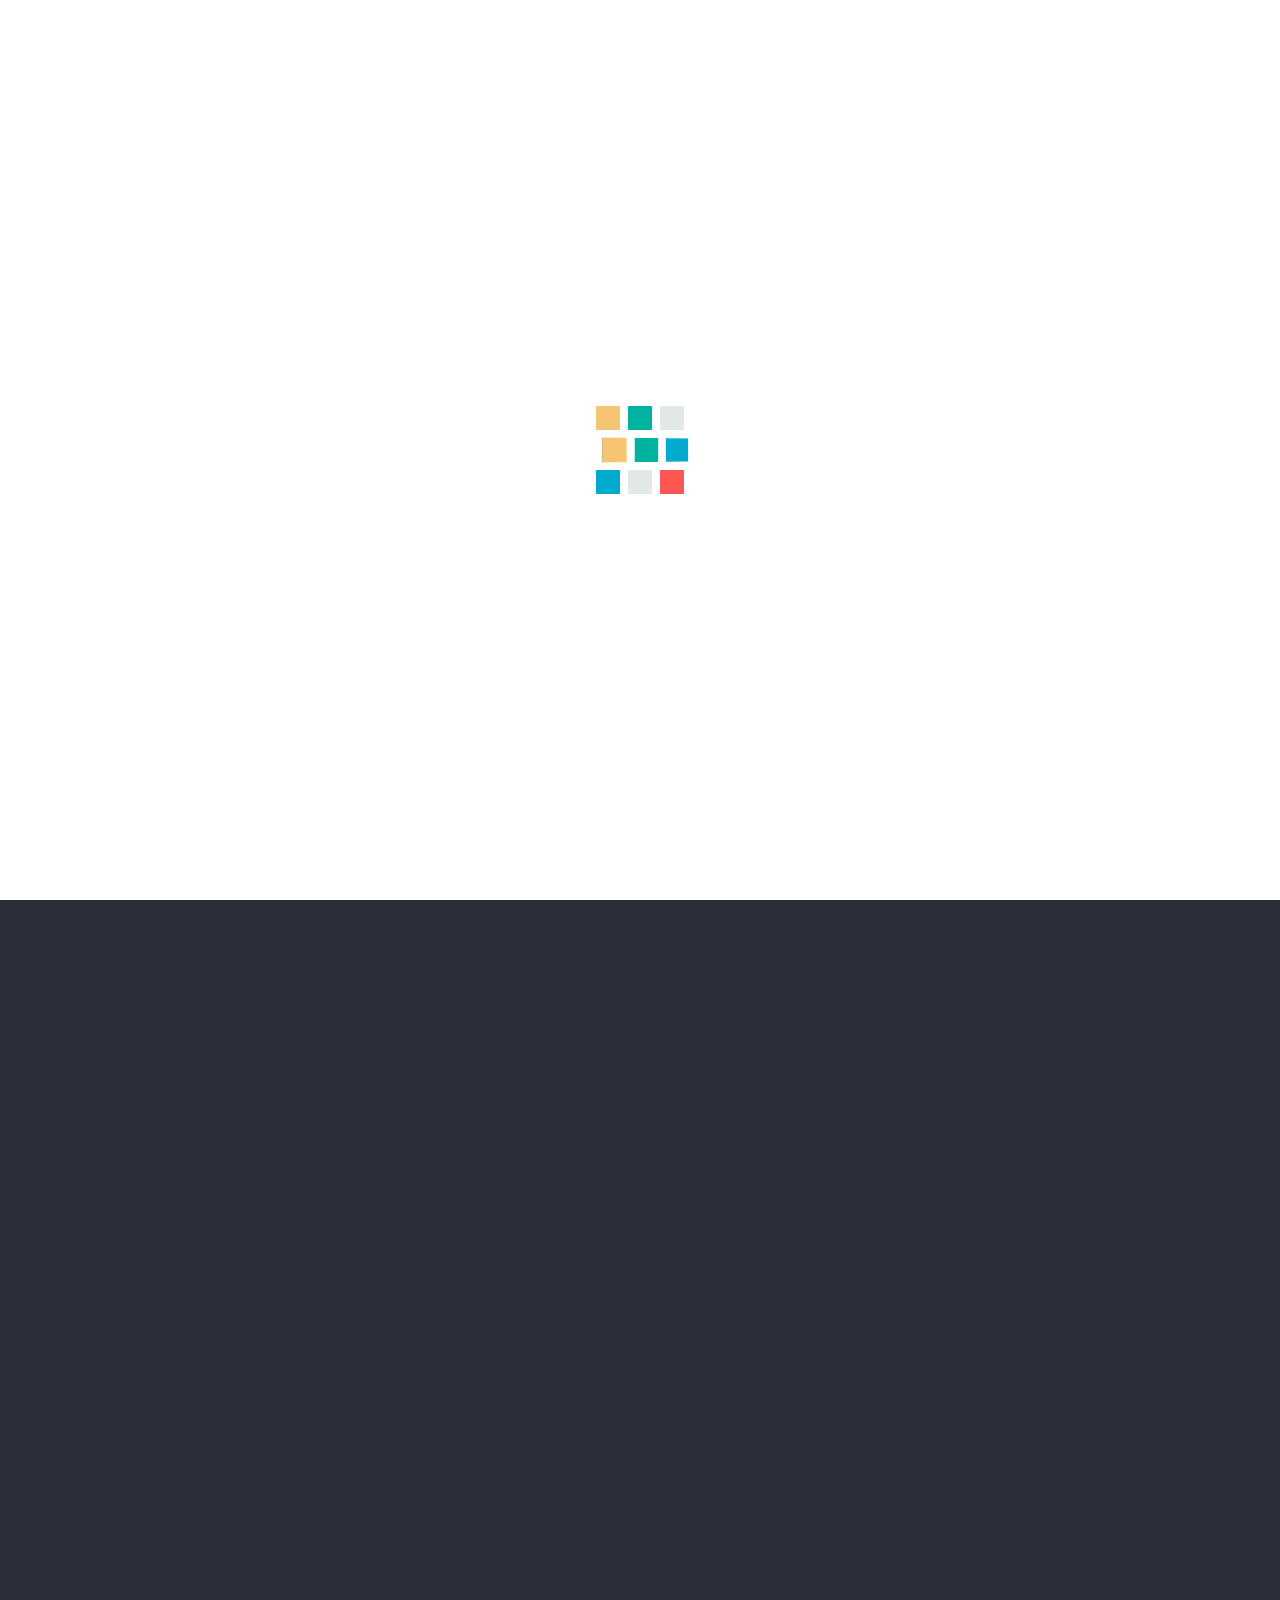
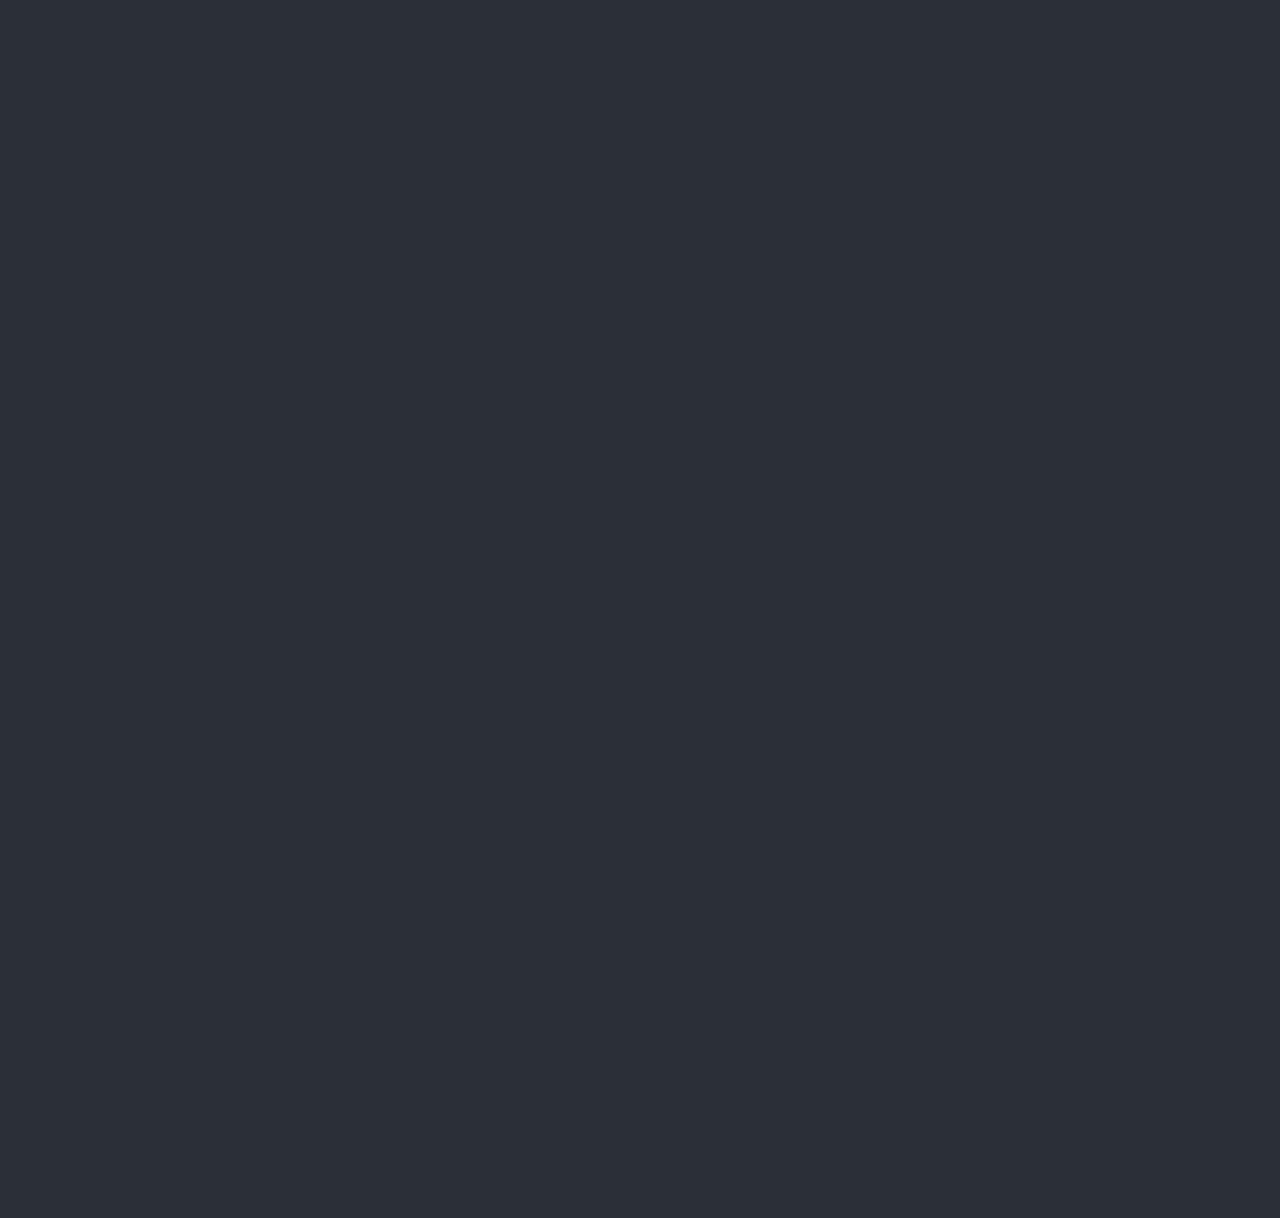
<file: index.html>
<!DOCTYPE html>
<!--[if lt IE 7 ]><html class="ie ie6" lang="en"> <![endif]-->
<!--[if IE 7 ]><html class="ie ie7" lang="en"> <![endif]-->
<!--[if IE 8 ]><html class="ie ie8" lang="en"> <![endif]-->
<!--[if (gte IE 9)|!(IE)]><!--><html lang="en"> <!--<![endif]-->
<head>
    <meta charset="utf-8">
    <meta http-equiv="X-UA-Compatible" content="IE=edge">

    <title>ThemeBite || A Web Dev Team</title>

    <meta name="description" content="">
    <meta name="author" content="">

    <!-- Responsive View Meta -->
    <meta name="viewport" content="width=device-width, initial-scale=1">

    <!-- Place favicon.ico in the root directory -->
    <link rel="icon" href="favicon.ico" type="image/x-icon">

    <!-- Animate.CSS -->
    <link rel="stylesheet" href="css/animate.css"> 

    <!-- Font Aewsome Style -->
    <link rel="stylesheet" href="css/font-awesome.min.css">

    <!-- Bootstrap Style -->
    <link rel="stylesheet" href="css/bootstrap.min.css">

    <!-- Reset Style -->
    <link rel="stylesheet" href="css/normalize.css">

    <!-- Main Style -->
    <link rel="stylesheet" href="css/main.css">
    
    <!-- Color Switcher Style -->
    <link rel="stylesheet" href="switcher/switcher.css">    
    <!-- alternate style start || to use your preferred color, simply remove all style colors below and leave only your preferred color -->   
    <link href="css/colors/green.css" rel="stylesheet">

    <!--[if lt IE 9]>
	<script src="http://html5shim.googlecode.com/svn/trunk/html5.js"></script>
	<![endif]-->

    <script src="js/vendor/modernizr-2.8.3.min.js"></script>
</head>
<body>
<!--[if lt IE 8]>
    <p class="browserupgrade">You are using an <strong>outdated</strong> browser. Please <a href="http://browsehappy.com/">upgrade your browser</a> to improve your experience.</p>
<![endif]-->
<!-- screen loader start -->
<div class="screen-loader"></div><!-- screen loader end -->
<!-- preload start -->
<div id="preload">
    <!-- preload status start -->
    <div id="preload-status"></div><!-- preload status end -->
</div><!-- preload end -->

<!-- === Header Section === -->
<div id="container">
	<!-- +++ Intro Section ++++ -->
    <section class="intro">
    	<!-- Intro Section Background-image -->
    	<div class="intro-image"></div>
		
		<!-- ====+++ Intro Section Content +++==== -->
		<div class="center-content">
			

			<div class="intro-content text-center">	
				<!-- Logo -->								
				<div class="logo">
					<h2 class="text-logo">themebite</h2>
				</div><!-- /End logo -->							
				<!-- ==== Main Heading ==== -->												
				<h1 class="intro-title">We are Comming Soon<span class="obak">!</span></h1>

				<!-- Spin Clock -->
				<i class="fa fa-clock-o fa-spin fa-4x fa-clock-spin"></i>
						
				<!-- ====+++ Countdown Timer +++==== -->						
				<ul class="countdown">
			        <li>
			            <span class="days">00</span>
			            <p class="days-ref">days</p>
			        </li>
			        <li class="seperator"><i class="fa fa-clock-o"></i><br><i class="fa fa-clock-o"></i></li>
			        <li>
			            <span class="hours">00</span>
			            <p class="hours-ref">hours</p>
			        </li>
			        <li class="seperator"><i class="fa fa-clock-o"></i><br><i class="fa fa-clock-o"></i></li>
			        <li>
			            <span class="minutes">00</span>
			            <p class="minutes-ref">minutes</p>
			        </li>
			        <li class="seperator"><i class="fa fa-clock-o"></i><br><i class="fa fa-clock-o"></i></li>
			        <li>
			            <span class="seconds">00</span>
			            <p class="seconds-ref">seconds</p>
			        </li>
			    </ul>							
				
				<!-- ==== Intro Section Sub-Heading ==== -->				
				<div class="intro-subtitle">
					<p>We are currently Creating Something Awesome.</p>
				</div>							
											
			</div> <!-- /End Intro Section Content -->
		</div>
		<!-- ==== Intro Section Bottom Content ==== -->
		<div class="container-bottom-content">					
			<!-- ==== Social Links ==== -->
			<div class="social">
				<a href="#"><i class="fa fa-facebook fa-2x fa-social"></i></a>
				<a href="#"><i class="fa fa-twitter fa-2x fa-social"></i></a>
				<a href="#"><i class="fa fa-linkedin fa-2x fa-social"></i></a>
				<a href="#"><i class="fa fa-google-plus fa-2x fa-social"></i></a>
			</div> <!-- /End Social Links -->

			<!-- ==== Notify Section ==== -->
			<div class="notify-after text-center">						
				<h2>Notify Me</h2>
				<p>Subscribe our mail list for Latest update</p>
				<form id="mc-form" class="form-inline" role="form">
					<div class="form-group subscribe-form">							  							  
						<input id="mc-email" type="email" placeholder="Your email" class="form-control input-label input-notify-after">
						<button type="submit" class="btn btn-default btn-notify-after"><i class="fa fa-send-o"></i></button>
					</div><!-- End email input -->						
					<div class="subscribe_lebel">
						<label for="mc-email"></label>
					</div> 								
				</form>																							
			</div> <!-- /End Notify Section -->	

			<!-- ==== Trigger Button ==== -->										
			<button class="trigger">
				<svg width="100%" height="100%" viewBox="0 0 60 60" preserveAspectRatio="none">
					<g class="icon icon-grid">
						<rect x="32.5" y="5.5" width="22" height="22"/>
						<rect x="4.5" y="5.5" width="22" height="22"/>
						<rect x="32.5" y="33.5" width="22" height="22"/>
						<rect x="4.5" y="33.5" width="22" height="22"/>
					</g>
					<g class="icon icon-cross">
						<line x1="4.5" y1="55.5" x2="54.953" y2="5.046"/>
						<line x1="54.953" y1="55.5" x2="4.5" y2="5.047"/>
					</g>
				</svg>
				<span>View content</span>
			</button>											
		</div> <!-- /End Intro Section Bottom Content -->			
	</section><!-- /end intro section -->

	<!-- +++ Trigger After Content +++ -->
	<section class="content-wrapper">
		<!-- ==== About Section ==== -->
		<div class="about content-div">
			<div class="container padding-x">
				<div class="row text-center">
					<!-- About Section Heading -->
					<h2 class="title margin-btm-x">About Us</h2>
					<!-- About Section Tagline -->
					<p class="text-center title-tag">We are Innovative and hard working.</p>
					<div class="col-sm-offset-1 col-sm-10 col-xs-12">
						<p>Themebite is a Web Developers team from Bangladesh. We develop amazing website templates. based on users need. we sell our theme beased on themeforest. We provide quality service and great supports!</p>
					</div>
				</div>
			</div>
		</div> <!-- /End About Section -->

		<!-- ==== Service Section ==== -->
		<div class="service content-div">
			<div class="container padding-2x">									
				<div class="row text-center">
					<!-- Service Section Heading -->
					<h2 class="title service-title margin-btm-x">Our Service</h2>
					<!-- Service Section Tagline -->
					<p class="title-tag">Our quality service is our pride.</p>
					<div class="col-sm-12 col-xs-12">
						<div class="row service-top">									
							<div class="col-sm-4 margin-btm-x service-info">							
								<i class="fa fa-code fa-service"></i> <!--Service Icon -->
								<h2>Clean Code</h2> <!--Service Name -->
								<!--Service Details -->
								<p>Clean code and valid markup. No uneccesery deals in our code. Well commented code helps user and developers!</p>
							</div>
							<div class="col-sm-4 margin-btm-x service-info">							
								<i class="fa fa-star fa-service"></i> <!--Service Icon -->
								<h2>Well Documented</h2> <!--Service Name -->
								<!--Service Details -->
								<p>Every product of themebite is well documented. You can customize them with ease. No difficulities on reading.</p>
							</div>
							<div class="col-sm-4 margin-btm-x service-info">							
								<i class="fa fa-cogs fa-service"></i> <!--Service Icon -->
								<h2>Awesome Design</h2> <!--Service Name -->
								<!--Service Details -->
								<p>We have creative designers, Who have great design sense. We biuld awesome product. We alawes promot creative designs.</p>
							</div>
						</div>
						<div class="row service-bottom">
							<div class="col-sm-4 service-info">							
								<i class="fa fa-mobile fa-service"></i> <!--Service Icon -->
								<h2>Responsive Web Design</h2> <!--Service Name -->
								<!--Service Details -->
								<p>All of our product is responsive, so you don't have to worry about it. Your template will look elegant on every device. No matter what's the size.</p>
							</div>
							<div class="col-sm-4 service-info">							
								<i class="fa fa-rocket fa-service"></i> <!--Service Icon -->
								<h2>Cross Browser Support</h2> <!--Service Name -->
								<!--Service Details -->
								<p>We write cross browser support code, and valid markup. No complexity. So theme runs on diffrent browsers smoothly.</p>
							</div>
							<div class="col-sm-4 service-info">							
								<i class="fa fa-support fa-service"></i> <!--Service Icon -->
								<h2>Great Support</h2> <!--Service Name -->
								<!--Service Details -->
								<p>Our after sell service is awesome! We provide 24/7 support. Our support team is alawyes waiting for your call. And it cost zero.</p>
							</div>
						</div>
					</div>
				</div>
			</div>
		</div> <!-- /End Service Section -->

		<!-- ==== Team Section ==== -->
		<div class="team content-div">
			<div class="container  padding-2x">	
				<div class="row text-center padding-btm-2x">
					<!-- Team Section Heading -->
					<h2 class="text-center title margin-btm-x">Our Awesome Team</h2>
					<!-- Team Section Tagline -->
					<p class="text-center title-tag padding-btm-x">We have a great team of Developer and Designer.</p>
					<div class="col-md-3 col-sm-6">
						<div class="team-member">
							<!--Team Member Image -->
							<img class="member-img img-responsive" src="img/shovon.jpg" alt="Member"/>
							<h2>Shahariare Rahman, CEO</h2> <!--Team Member Name and Position -->
							<!--Team Member Social Profile Link -->
							<a href="#"><i class="fa fa-facebook fa-mbr fa-2x"></i></a>
							<a href="#"><i class="fa fa-linkedin fa-mbr fa-2x"></i></a>
							<a href="#"><i class="fa fa-twitter fa-mbr fa-2x"></i></a>
						</div>		
					</div>
					<div class="col-md-3 col-sm-6">
						<div class="team-member">
							<!--Team Member Image -->
							<img class="member-img img-responsive" src="img/sayeem.jpg" alt="Member"/>
							<h2>Sayem Sarker, UI/UX Designer</h2> <!--Team Member Name and Position -->
							<a href="#"><i class="fa fa-facebook fa-mbr fa-2x"></i></a>
							<a href="#"><i class="fa fa-behance fa-mbr fa-2x"></i></a>
							<a href="#"><i class="fa fa-dribbble fa-mbr fa-2x"></i></a>
						</div>								
					</div>
					<div class="col-md-3 col-sm-6">
						<div class="team-member">
							<!--Team Member Image -->
							<img class="member-img img-responsive" src="img/alamin.jpg" alt="Member"/>
							<h2>Al Amin Khan, Web Developer</h2> <!--Team Member Name and Position -->
							<!--Team Member Social Profile Link -->
							<a href="#"><i class="fa fa-facebook fa-mbr fa-2x"></i></a>
							<a href="#"><i class="fa fa-github fa-mbr fa-2x"></i></a>
							<a href="#"><i class="fa fa-twitter fa-mbr fa-2x"></i></a>
						</div>								
					</div>
					<div class="col-md-3 col-sm-6">
						<div class="team-member">
							<!--Team Member Image -->
							<img class="member-img img-responsive" src="img/jilan.jpg" alt="Member"/>
							<h2>Mozammal Hossain, Designer</h2> <!--Team Member Name and Position -->
							<!--Team Member Social Profile Link -->
							<a href="#"><i class="fa fa-facebook fa-mbr fa-2x"></i></a>
							<a href="#"><i class="fa fa-behance fa-mbr fa-2x"></i></a>
							<a href="#"><i class="fa fa-dribbble fa-mbr fa-2x"></i></a>
						</div>
					</div>
				</div>
			</div>
		</div> <!-- /End Team Section -->

		<!-- ==== Contact Section ==== -->
		<div class="contact content-div">
			<div class="container  padding-2x">
				<div class="row text-center">
					<!-- Contact Section Heading -->
					<h2 class="text-center title contact-title margin-btm-x">Contact Us</h2>
					<!-- Contact Section Tagline -->
					<p class="text-center title-tag contact-tag">Simply leave a mail to contact with us.</p>
					<!-- Contact Form -->
					<form id="contact-form" class="col-md-6 col-md-offset-3 col-sm-8 col-sm-offset-2 col-xs-12" action="send.php" method="post" name="send">
						<div class="form-group">
							<label for="name">Name</label>								  
						  	<input id="name" name="name" placeholder="Your name" class="form-control requiredField name input-label" data-new-placeholder="Your name" type="text">
							<i class="fa fa-user"></i>								  
						</div><!-- End name input -->								
						<div class="form-group">
						  	<label for="mail">Email</label>								  
							<input id="mail" name="email" placeholder="Your email" class="form-control requiredField email input-label" data-new-placeholder="Your email" type="text">
							<i class="fa fa-envelope"></i>								  
						</div><!-- End email input -->
						<div class="form-group">
						  	<label for="message">Message</label>									
							<textarea id="message" name="message" placeholder="Your message" class="form-control requiredField input-label" data-new-placeholder="Your message" rows="6"></textarea>
							<i class="fa fa-comment"></i>
						</div><!-- End textarea -->
						<p><button name="submit" type="submit" class="btn btn-block btn-contact">Send Message&nbsp;<i class="fa fa-send-o"></i></button></p>								
					</form>	<!-- /End Contact Form --> 					
				</div>
			</div>
		</div> <!-- /End Contact Section -->

		<!-- ==== Goole Maps ==== -->
        <div class="content-div" id="map-wrapper"></div>
        <!-- /end Google Maps -->

        <!-- ==== Footer Section ==== -->
        <footer id="footer" class="content-div">
        	<div class="container">
        		<div class="row">
        			<div class="col-sm-12">
        				<div class="copyright">
        					<!-- Copyright Text -->
			        		<p class="text-center">Copyright &copy; 2015. All Rights Reserved Themebite</p>
			        	</div>
        			</div>
        		</div>
        	</div>		        	
        </footer> <!-- /End Footer Section -->
	</section> <!-- /End Trigger Content -->
</div> 



<!-- jQuery Library -->
<script src="//ajax.googleapis.com/ajax/libs/jquery/1.11.2/jquery.min.js"></script>
<script>window.jQuery || document.write('<script src="js/vendor/jquery-1.11.2.min.js"><\/script>')</script>
<!-- Modernizer -->
<script src="js/modernizr.custom.js"></script>
<!-- Bootstrap JS -->
<script src="js/bootstrap.min.js"></script>
<!-- Classie JS -->
<script src="js/classie.js"></script>       
<!-- Countdown JS -->
<script src="js/jquery.downCount.js"></script>
<!-- Mailchimp JS Plugin -->
<script src="js/jquery.ajaxchimp.min.js"></script>
<!-- Contact Form JS -->
<script src="js/form-contact.js"></script>
<!-- Goole map API -->
<script src="http://maps.google.com/maps/api/js?sensor=true"></script>
<!-- Google map js -->
<script src="js/gmaps.js"></script>
<!-- Nice Scroll JS -->
<script src="js/jquery.nicescroll.3.5.4.js"></script>
<!-- Style Switcher JS -->
<script src="switcher/switcher.js"></script>
<!-- Plugin Initialization js -->
<script src="js/plugins.js"></script>
<!-- Custom JS -->
<script src="js/main.js"></script>
<!-- Google Analytics: change UA-XXXXX-X to be your site's ID. -->
<script>
    (function(b,o,i,l,e,r){b.GoogleAnalyticsObject=l;b[l]||(b[l]=
    function(){(b[l].q=b[l].q||[]).push(arguments)});b[l].l=+new Date;
    e=o.createElement(i);r=o.getElementsByTagName(i)[0];
    e.src='//www.google-analytics.com/analytics.js';
    r.parentNode.insertBefore(e,r)}(window,document,'script','ga'));
    ga('create','UA-XXXXX-X','auto');ga('send','pageview');
</script>
</body>
</html>
</file>
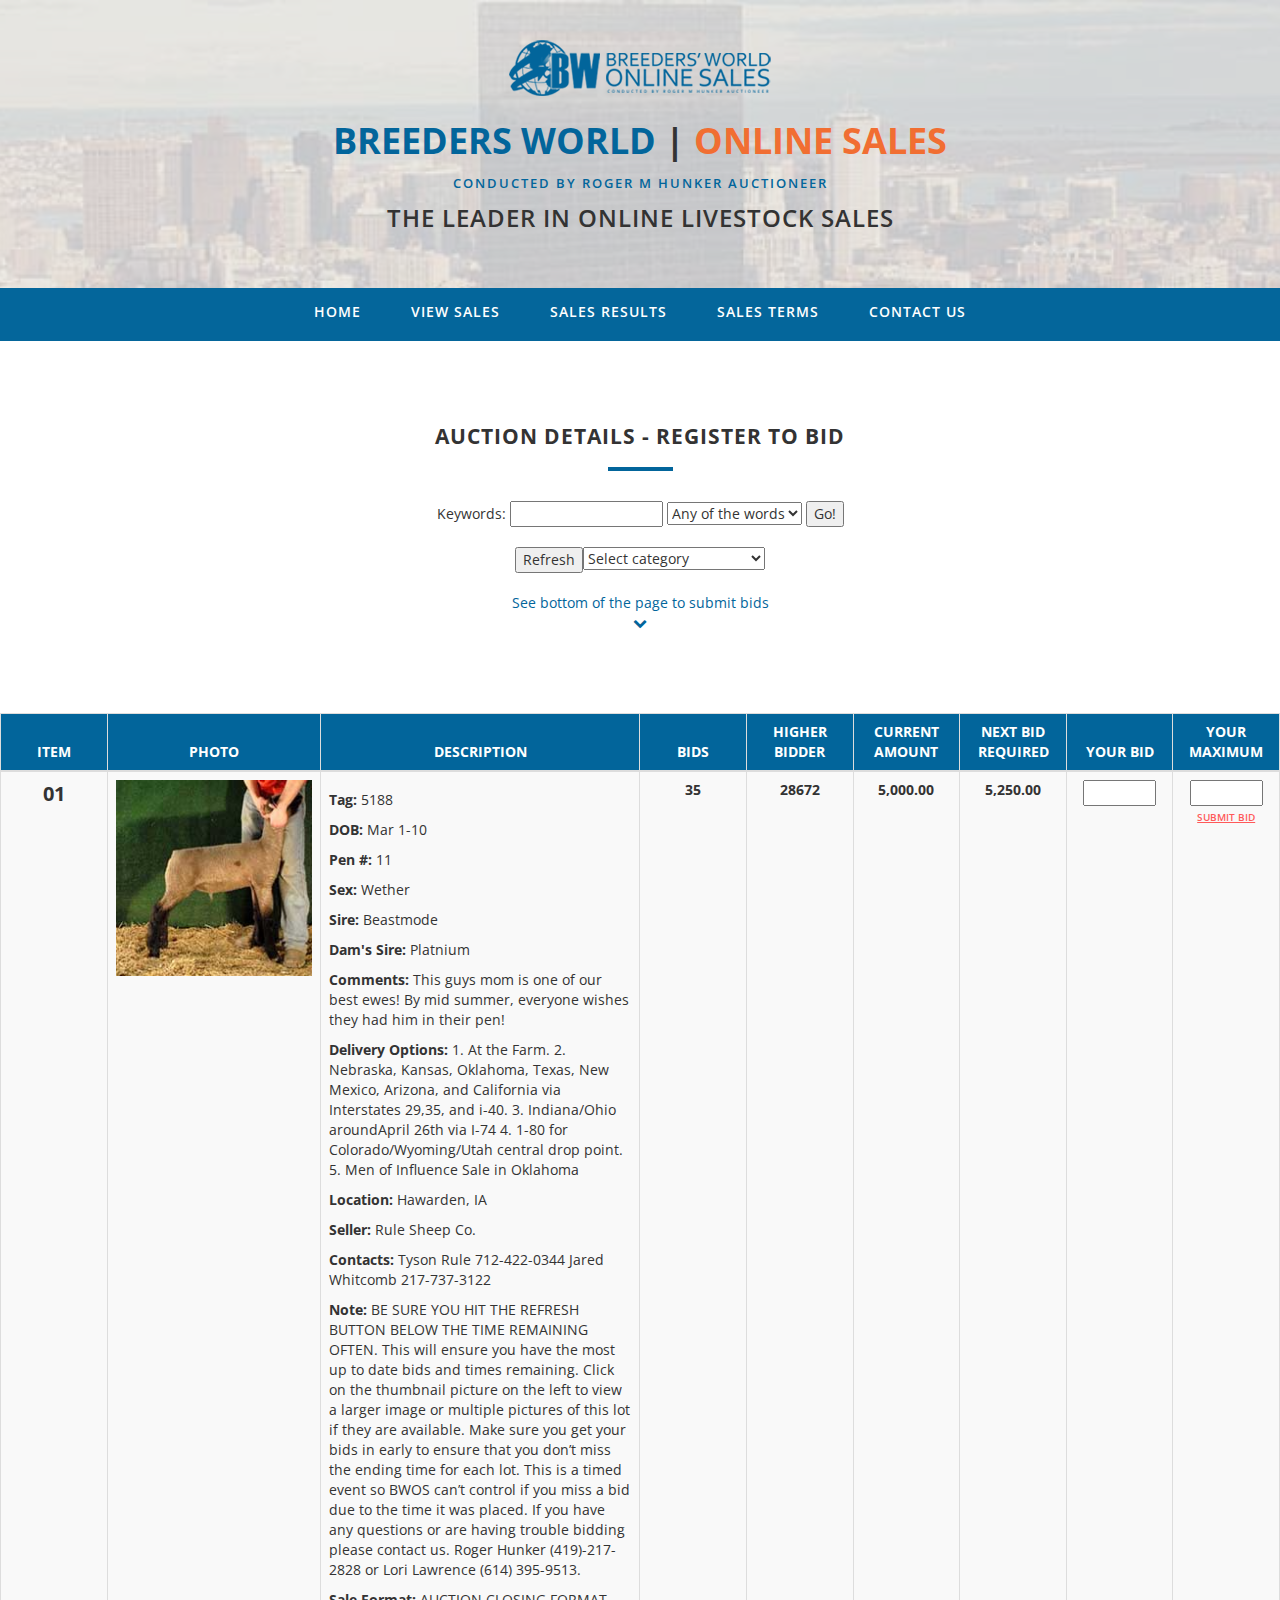
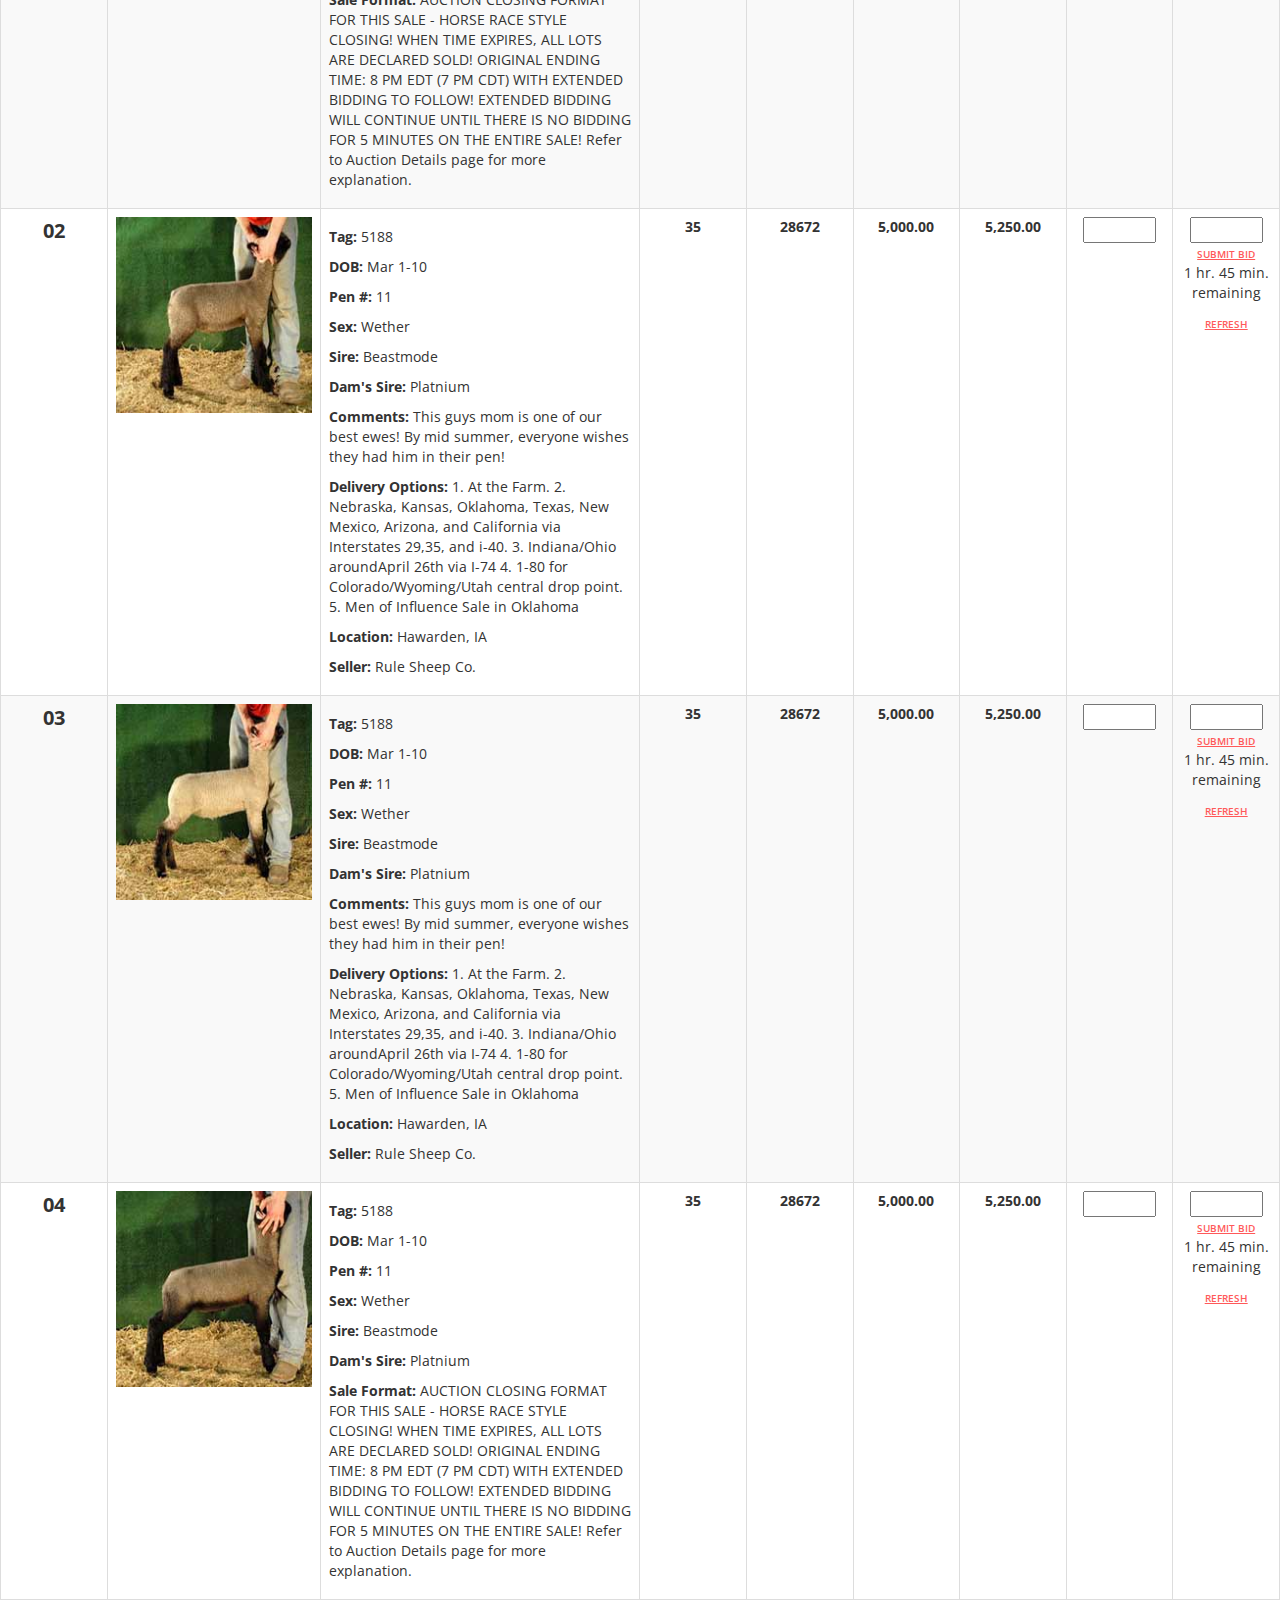
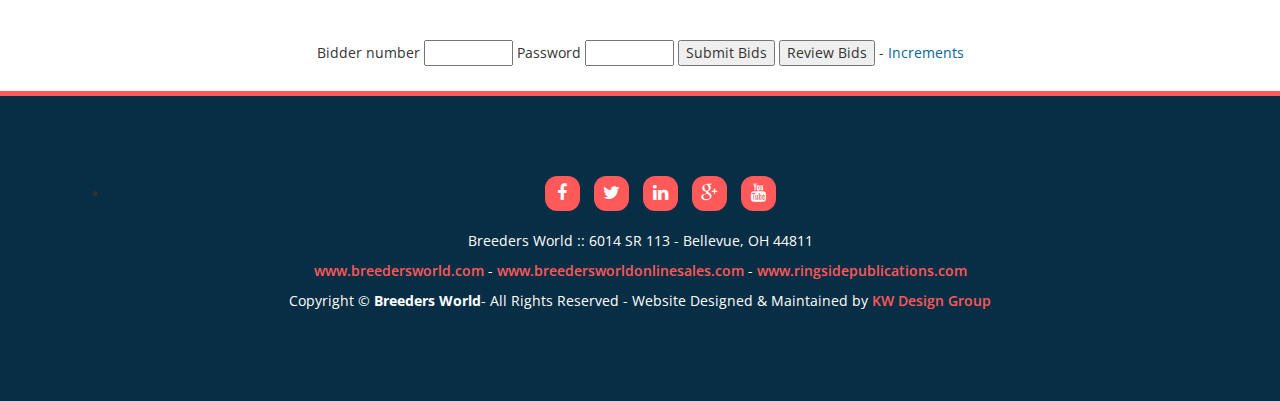
<file: demo/Breeders/index.html>
<!doctype html>
<html class="no-js" lang="">
    <head>

        <!-- Site Title -->
        <title>Breeder's Worlds | Online Sells</title>

        <!-- Site Meta Info -->
        <meta charset="utf-8">
        <meta http-equiv="x-ua-compatible" content="ie=edge">
        <meta name="description" content="Site Description goes here">
        <meta name="viewport" content="width=device-width, initial-scale=1">
        <link rel="apple-touch-icon" href="apple-touch-icon.png">

        <!-- Google Webfonts -->
        <link href='https://fonts.googleapis.com/css?family=Open+Sans:400,300,600,700' rel='stylesheet' type='text/css'>

        <!-- Essential CSS Files -->
        <link rel="stylesheet" href="css/normalize.css">
        <link rel="stylesheet" href="css/font-awesome.min.css">
        <link rel="stylesheet" href="css/animate.css">
        <link rel="stylesheet" href="css/bootstrap.min.css">
        <link rel="stylesheet" href="css/style.css">
        <!-- Responsive CSS -->
        <link rel="stylesheet" href="css/responsive.css">

        <!-- Essential JS Files -->
        <script src="js/vendor/jquery-1.11.3.min.js"></script>
        <script src="js/vendor/modernizr-2.8.3.min.js"></script>

        <!-- IE9 Scripts -->
        <!--[if lt IE 9]>
        <script src="https://oss.maxcdn.com/html5shiv/3.7.2/html5shiv.min.js"></script>
        <script src="https://oss.maxcdn.com/respond/1.4.2/respond.min.js"></script>
        <![endif]-->

    </head>
    <body>

        <!-- Header Area -->

        <header class="header-area header-padding">
          <div class="container">
            <div class="row">
              <!-- Logo Area -->
              <div class="col-md-12 clearfix">
                <div class="logo">
                  <a href="#"><img src="img/logo.png" alt="Breeders World Logo" class="img-responsive center-block" /></a>
                </div>
                <div class="hero-texts text-center text-uppercase">
                  <h1><span class="span-blue">Breeders world</span> | <span class="span-orange">Online Sales</span></h1>
                  <h5>Conducted by Roger M Hunker auctioneer</h5>
                  <h3>The leader in online livestock sales</h3>
                </div>
              </div>
            </div>
          </div>
        </header>

        <!-- Header Area Ends -->

        <!-- Navbar Section -->
        <section class="main-navbar-section">
            <!-- Navigation start -->
            <nav role="navigation" class="navbar navbar-custom navbar-inverse tb-nav">
                <div class="container">
                  <div class="navbar-header">
                    <button data-target="#tb-nav-collapse" data-toggle="collapse" class="navbar-toggle" type="button">
                      <span class="sr-only">Toggle navigation</span>
                      <span class="icon-bar"></span>
                      <span class="icon-bar"></span>
                      <span class="icon-bar"></span>
                    </button>
                  </div>

                  <div id="tb-nav-collapse" class="collapse navbar-collapse">
                    <ul class="nav navbar-nav">
                        <li><a href="#top" class="page-scroll">Home</a></li>
                        <li><a href="#top" class="page-scroll">View Sales</a></li>
                        <li><a href="#top" class="page-scroll">Sales Results</a></li>
                        <li><a href="#top" class="page-scroll">Sales Terms</a></li>
                        <li><a href="#top" class="page-scroll">Contact Us</a></li>
                    </ul>
                  </div>
                </div>
            </nav>
        </section>

        <!-- Search Section -->
        <section class="search-section section-padding">
          <div class="container">
            <div class="row">
              <h4 class="section-title">Auction Details - Register to bid</h4>
              <div class="col-md-12 clearfix">
                <div class="search-bar text-center clearfix">
                  <!-- Search -->
                  <form onsubmit="return searchtest()" action="/cgi-bin/mnlist.cgi" name="searchform" method="post">
                      <input type="hidden" value="hunker1" name="auction">Keywords: <input type="text" size="16" value="" name="keyword">
                      <select name="stype">
                        <option value="ANY">Any of the words</option>
                        <option value="ALL">All of the words</option>
                        <option value="PHRASE">Exact phrase</option>
                        <option value="CONTAIN">Containing...</option>
                      </select>
                      <input type="submit" value="Go!" name="search">
                    </form>

                    <!-- Category Select -->
                    <div align="center" id="SelectCat">
                      <table cellspacing="0" cellpadding="3" border="0" align="center">
                        <tbody><tr valign="top"><td><form action="/cgi-bin/mnlist.cgi" name="rform" method="post">
                          <input type="hidden" value="0" name="rnum">
                          <input type="hidden" value="0" name="scrolly">
                          <input type="hidden" value="0" name="watchitem">
                          <input type="hidden" value="hunker1" name="auction">
                          <input type="hidden" value="1457615709" name="formtime">
                          <input type="hidden" value="1" name="pages">
                          <input type="hidden" value="Category:-ALL" name="searchtitle">
                          <input type="hidden" value="13" name="searchcount">
                          <input type="hidden" value="category" name="category">
                          <input type="hidden" value="p1" name="page">
                          <input type="hidden" value="1/2/3/4/5/6/7/8/9/10/11/12/13/" name="p1">
                          <input type="submit" value="Refresh" name="forward">
                          </form></td><td>
                          <form action="">
                          <select onchange="if(this.selectedIndex!=0) self.location=this.options[this.selectedIndex].value">
                          <option value="/cgi-bin/mnlist.cgi?hunker1/category/ALL">Select category</option>
                          <option value="/cgi-bin/mnlist.cgi?hunker1/category/ALL">VIEW LOTS AND BID (13)</option>
                          <option value="/cgi-bin/mnlist.cgi?hunker1/category/RULE-SHEEP-CO">RULE SHEEP CO (13)</option>
                          </select>
                          </form></td>
                          </tr>
                        </tbody>
                      </table>
                      </div>

                      <!-- Search Bottom -->
                      <div class="search-bottom text-center">
                        <a href="#">See bottom of the page to submit bids<br><i class="fa fa-chevron-down"></i></a>
                      </div>
                  </div>

                  <!--  -->
                </div>
              </div>
            </div>
          </div>
        </section>

        <!-- Bidding Section Strats -->
        <section class="biding-section">
          <div class="container-fluid no-padding">

            <!-- Bidding Table Starts Here -->
            <table class="table table-striped table-bordered table-responsive">
              <!-- Table Head -->
              <thead class="bidding-table-head">
                <tr>
                  <th>Item</th>
                  <th>Photo</th>
                  <th>Description</th>
                  <th>Bids</th>
                  <th>Higher Bidder</th>
                  <th>Current Amount</th>
                  <th>Next Bid Required</th>
                  <th>Your Bid</th>
                  <th>Your Maximum</th>
                </tr>
              </thead>
              <!-- Table Bbody -->
              <tbody class="bidding-table-body">

                <!-- Single Table Items -->
                <tr class="row-padding">
                  <!-- Table Item Number -->
                  <td class="item-no col-md-1 text-center"><b>01</b></td>

                  <!-- Table Image -->
                  <td class="col-md-2"><a href="#"><img src="img/item1.jpg" alt="" class="img-responsive center-block"></a></td>

                  <!-- Table Description -->
                  <td class="col-md-3 table-description">
                    <p>
                      <p><b>Tag:</b> 5188</p>
                      <p><b>DOB:</b> Mar 1-10</p>
                      <p><b>Pen #:</b> 11</p>
                      <p><b>Sex:</b> Wether</p>
                      <p><b>Sire:</b> Beastmode</p>
                      <p><b>Dam's Sire:</b> Platnium</p>
                      <p><b>Comments:</b> This guys mom is one of our best ewes! By mid summer, everyone wishes they had him in their pen!</p>
                      <p><b>Delivery Options:</b> 1. At the Farm. 2. Nebraska, Kansas, Oklahoma, Texas, New Mexico, Arizona, and California via Interstates 29,35, and i-40. 3. Indiana/Ohio aroundApril 26th via I-74 4. 1-80 for Colorado/Wyoming/Utah central drop point. 5. Men of Influence Sale in Oklahoma</p>
                      <p><b>Location:</b> Hawarden, IA</p>
                      <p><b>Seller:</b> Rule Sheep Co.</p>
                      <p><b>Contacts:</b> Tyson Rule 712-422-0344 Jared Whitcomb 217-737-3122</p>
                      <p><b>Note:</b> BE SURE YOU HIT THE REFRESH BUTTON BELOW THE TIME REMAINING OFTEN. This will ensure you have the most up to date bids and times remaining. Click on the thumbnail picture on the left to view a larger image or multiple pictures of this lot if they are available. Make sure you get your bids in early to ensure that you don’t miss the ending time for each lot. This is a timed event so BWOS can’t control if you miss a bid due to the time it was placed. If you have any questions or are having trouble bidding please contact us. Roger Hunker (419)-217-2828 or Lori Lawrence (614) 395-9513.</p>
                      <p><b>Sale Format:</b> AUCTION CLOSING FORMAT FOR THIS SALE - HORSE RACE STYLE CLOSING! WHEN TIME EXPIRES, ALL LOTS ARE DECLARED SOLD! ORIGINAL ENDING TIME: 8 PM EDT (7 PM CDT) WITH EXTENDED BIDDING TO FOLLOW! EXTENDED BIDDING WILL CONTINUE UNTIL THERE IS NO BIDDING FOR 5 MINUTES ON THE ENTIRE SALE! Refer to Auction Details page for more explanation.</p>
                  </p>
                  </td>

                  <!-- Table Item Bid -->
                  <td class="col-md-1 text-center"><b>35</b></td>

                  <!-- Table Item Higher Bidder -->
                  <td class="col-md-1 text-center"><b>28672</b></td>

                  <!-- Table Item Current Amount -->
                  <td class="col-md-1 text-center"><b>5,000.00</b></td>

                  <!-- Table Item Next Bid -->
                  <td class="col-md-1 text-center"><b>5,250.00</b></td>

                  <!-- Table Item Your Bid -->
                  <td class="col-md-1 text-center"><input type="text" name="name" value="" placeholder="" size="6"></td>

                  <!-- Table Item Your Maximum -->
                  <td class="col-md-1 text-center submit-bid clearfix"><input type="text" name="name" value="" placeholder="" size="6"><br>
                    <a href="#">Submit Bid</a>
                  </td>
                </tr>

                <!-- Single Table Items -->
                <tr class="row-padding">
                  <!-- Table Item Number -->
                  <td class="item-no col-md-1 text-center"><b>02</b></td>

                  <!-- Table Image -->
                  <td class="col-md-2"><a href="#"><img src="img/item2.jpg" alt="" class="img-responsive center-block"></a></td>

                  <!-- Table Description -->
                  <td class="col-md-3 table-description">
                    <p>
                      <p><b>Tag:</b> 5188</p>
                      <p><b>DOB:</b> Mar 1-10</p>
                      <p><b>Pen #:</b> 11</p>
                      <p><b>Sex:</b> Wether</p>
                      <p><b>Sire:</b> Beastmode</p>
                      <p><b>Dam's Sire:</b> Platnium</p>
                      <p><b>Comments:</b> This guys mom is one of our best ewes! By mid summer, everyone wishes they had him in their pen!</p>
                      <p><b>Delivery Options:</b> 1. At the Farm. 2. Nebraska, Kansas, Oklahoma, Texas, New Mexico, Arizona, and California via Interstates 29,35, and i-40. 3. Indiana/Ohio aroundApril 26th via I-74 4. 1-80 for Colorado/Wyoming/Utah central drop point. 5. Men of Influence Sale in Oklahoma</p>
                      <p><b>Location:</b> Hawarden, IA</p>
                      <p><b>Seller:</b> Rule Sheep Co.</p>
                  </p>
                  </td>

                  <!-- Table Item Bid -->
                  <td class="col-md-1 text-center"><b>35</b></td>

                  <!-- Table Item Higher Bidder -->
                  <td class="col-md-1 text-center"><b>28672</b></td>

                  <!-- Table Item Current Amount -->
                  <td class="col-md-1 text-center"><b>5,000.00</b></td>

                  <!-- Table Item Next Bid -->
                  <td class="col-md-1 text-center"><b>5,250.00</b></td>

                  <!-- Table Item Your Bid -->
                  <td class="col-md-1 text-center"><input type="text" name="name" value="" placeholder="" size="6"></td>

                  <!-- Table Item Your Maximum -->
                  <td class="col-md-1 text-center submit-bid clearfix"><input type="text" name="name" value="" placeholder="" size="6"><br>
                    <a href="#">Submit Bid</a><br>
                    <p>1 hr. 45 min. remaining</p>
                    <a href="#">Refresh</a>
                  </td>
                </tr>


                <!-- Single Table Items -->
                <tr class="row-padding">
                  <!-- Table Item Number -->
                  <td class="item-no col-md-1 text-center"><b>03</b></td>

                  <!-- Table Image -->
                  <td class="col-md-2"><a href="#"><img src="img/item3.jpg" alt="" class="img-responsive center-block"></a></td>

                  <!-- Table Description -->
                  <td class="col-md-3 table-description">
                    <p>
                      <p><b>Tag:</b> 5188</p>
                      <p><b>DOB:</b> Mar 1-10</p>
                      <p><b>Pen #:</b> 11</p>
                      <p><b>Sex:</b> Wether</p>
                      <p><b>Sire:</b> Beastmode</p>
                      <p><b>Dam's Sire:</b> Platnium</p>
                      <p><b>Comments:</b> This guys mom is one of our best ewes! By mid summer, everyone wishes they had him in their pen!</p>
                      <p><b>Delivery Options:</b> 1. At the Farm. 2. Nebraska, Kansas, Oklahoma, Texas, New Mexico, Arizona, and California via Interstates 29,35, and i-40. 3. Indiana/Ohio aroundApril 26th via I-74 4. 1-80 for Colorado/Wyoming/Utah central drop point. 5. Men of Influence Sale in Oklahoma</p>
                      <p><b>Location:</b> Hawarden, IA</p>
                      <p><b>Seller:</b> Rule Sheep Co.</p>
                  </p>
                  </td>

                  <!-- Table Item Bid -->
                  <td class="col-md-1 text-center"><b>35</b></td>

                  <!-- Table Item Higher Bidder -->
                  <td class="col-md-1 text-center"><b>28672</b></td>

                  <!-- Table Item Current Amount -->
                  <td class="col-md-1 text-center"><b>5,000.00</b></td>

                  <!-- Table Item Next Bid -->
                  <td class="col-md-1 text-center"><b>5,250.00</b></td>

                  <!-- Table Item Your Bid -->
                  <td class="col-md-1 text-center"><input type="text" name="name" value="" placeholder="" size="6"></td>

                  <!-- Table Item Your Maximum -->
                  <td class="col-md-1 text-center submit-bid clearfix"><input type="text" name="name" value="" placeholder="" size="6"><br>
                    <a href="#">Submit Bid</a><br>
                    <p>1 hr. 45 min. remaining</p>
                    <a href="#">Refresh</a>
                  </td>
                </tr>



                <!-- Single Table Items -->
                <tr class="row-padding">
                  <!-- Table Item Number -->
                  <td class="item-no col-md-1 text-center"><b>04</b></td>

                  <!-- Table Image -->
                  <td class="col-md-2"><a href="#"><img src="img/item4.jpg" alt="" class="img-responsive center-block"></a></td>

                  <!-- Table Description -->
                  <td class="col-md-3 table-description">
                    <p>
                      <p><b>Tag:</b> 5188</p>
                      <p><b>DOB:</b> Mar 1-10</p>
                      <p><b>Pen #:</b> 11</p>
                      <p><b>Sex:</b> Wether</p>
                      <p><b>Sire:</b> Beastmode</p>
                      <p><b>Dam's Sire:</b> Platnium</p>
                      <p><b>Sale Format:</b> AUCTION CLOSING FORMAT FOR THIS SALE - HORSE RACE STYLE CLOSING! WHEN TIME EXPIRES, ALL LOTS ARE DECLARED SOLD! ORIGINAL ENDING TIME: 8 PM EDT (7 PM CDT) WITH EXTENDED BIDDING TO FOLLOW! EXTENDED BIDDING WILL CONTINUE UNTIL THERE IS NO BIDDING FOR 5 MINUTES ON THE ENTIRE SALE! Refer to Auction Details page for more explanation.</p>
                  </p>
                  </td>

                  <!-- Table Item Bid -->
                  <td class="col-md-1 text-center"><b>35</b></td>

                  <!-- Table Item Higher Bidder -->
                  <td class="col-md-1 text-center"><b>28672</b></td>

                  <!-- Table Item Current Amount -->
                  <td class="col-md-1 text-center"><b>5,000.00</b></td>

                  <!-- Table Item Next Bid -->
                  <td class="col-md-1 text-center"><b>5,250.00</b></td>

                  <!-- Table Item Your Bid -->
                  <td class="col-md-1 text-center"><input type="text" name="name" value="" placeholder="" size="6"></td>

                  <!-- Table Item Your Maximum -->
                  <td class="col-md-1 text-center submit-bid clearfix"><input type="text" name="name" value="" placeholder="" size="6"><br>
                    <a href="#">Submit Bid</a><br>
                    <p>1 hr. 45 min. remaining</p>
                    <a href="#">Refresh</a>
                  </td>
                </tr>



              </tbody>
            </table>
            <div class="bit-submission-section text-center">
              <td>
                <input type="hidden" value="hunker1" name="auction">
                <input type="hidden" value="1/2/3/4/5/6/7/8/9/10/11/12/13/" name="contents">Bidder number <input type="text" size="8" name="bidder"> Password <input type="password" size="8" name="password">
                <input type="submit" value="Submit Bids" name="confirm">
                <input type="submit" value="Review Bids" name="review">  - <a href="/cgi-bin/mnincview.cgi?hunker1">Increments</a>
                <input type="hidden" value="1" name="pages">
                <input type="hidden" value="Category:-ALL" name="searchtitle">
                <input type="hidden" value="13" name="searchcount">
                <input type="hidden" value="p1" name="page">
                <input type="hidden" value="1/2/3/4/5/6/7/8/9/10/11/12/13/" name="p1">
            </td>
            </div>
          </div>
        </section>


        <!-- Footer Section -->
        <footer class="footer-section section-padding">
          <div class="container">
            <div class="row">
              <div class="col-md-12 text-center clearfix">
                <!-- Footer Icons Area -->
                <div class="footer-icons">
                  <ul class="footer-icon">
                    <li>
                      <a href="#"><i class="fa fa-facebook"></i></a>
                      <a href="#"><i class="fa fa-twitter"></i></a>
                      <a href="#"><i class="fa fa-linkedin"></i></a>
                      <a href="#"><i class="fa fa-google-plus"></i></a>
                      <a href="#"><i class="fa fa-youtube"></i></a>
                    </li>
                  </ul>
                </div>

                <!-- Footer Text Area -->
                <div class="footer-text">
                  <p>Breeders World :: 6014 SR 113 - Bellevue, OH 44811</p>
                  <p><a href="#">www.breedersworld.com</a> - <a href="#">www.breedersworldonlinesales.com</a> - <a href="#">www.ringsidepublications.com</a></p>
                  <p>Copyright &copy; <b>Breeders World</b>- All Rights Reserved - Website Designed & Maintained by <a href="#">KW Design Group</a></p>
                </div>
              </div>
            </div>
          </div>
        </footer>


        <!-- JS Files -->
        <script src="js/bootstrap.min.js"></script>
        <script src="js/wow.min.js"></script>
        <script src="js/plugins.js"></script>
        <script src="js/main.js"></script>

    </body>
</html>
</file>
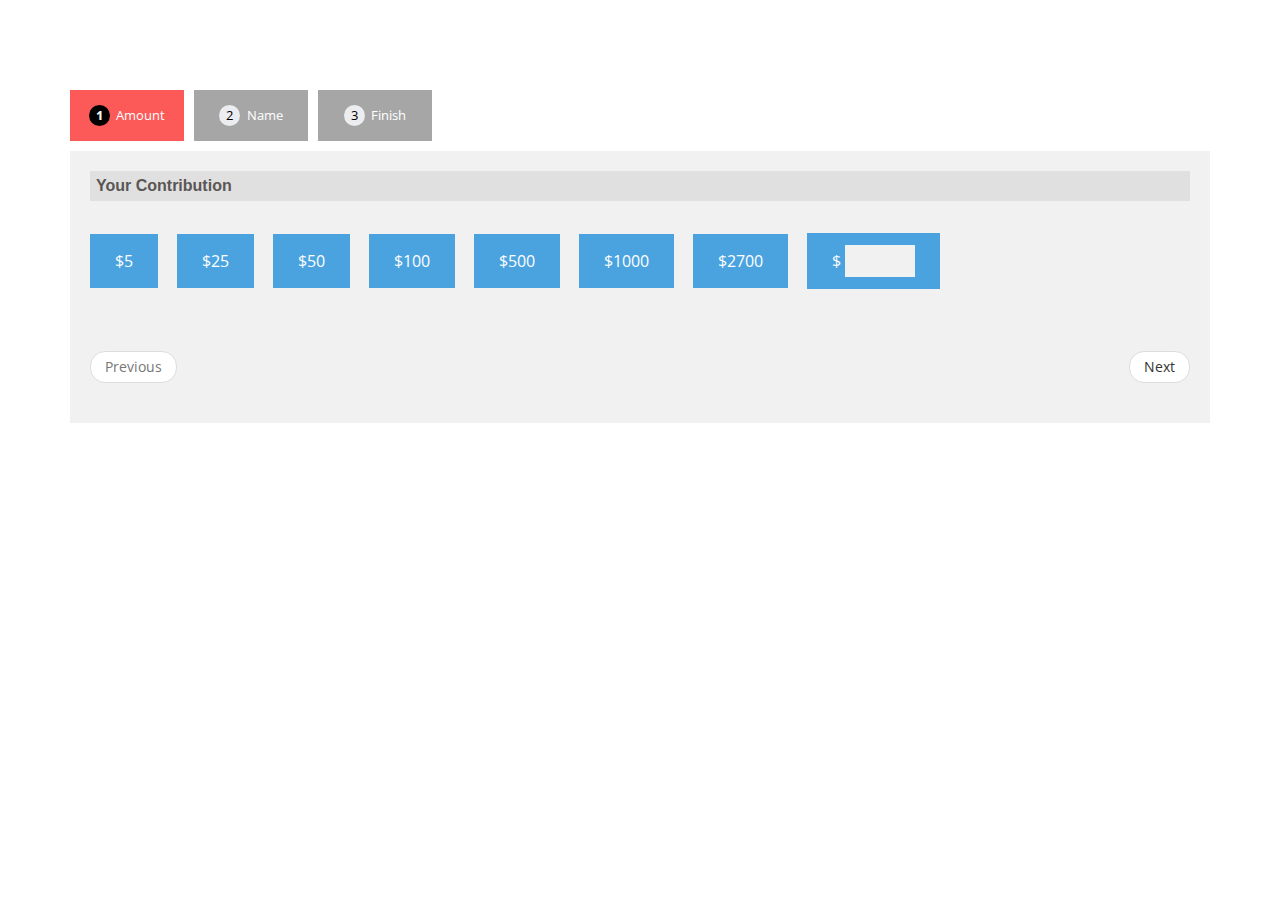
<file: demo/final-wizard/index.html>
<!doctype html>
<html class="no-js" lang="">
    <head>

        <!-- Site Title -->
        <title>Step Wizard</title>

        <!-- Site Meta Info -->
        <meta charset="utf-8">
        <meta http-equiv="x-ua-compatible" content="ie=edge">
        <meta name="description" content="Site Description goes here">
        <meta name="viewport" content="width=device-width, initial-scale=1">
        <link rel="apple-touch-icon" href="apple-touch-icon.png">


        <!-- Essential CSS Files -->
        <link rel="stylesheet" href="css/normalize.css">
        <link rel="stylesheet" href="css/font-awesome.min.css">
        <link rel="stylesheet" href="css/animate.css">
        <link rel="stylesheet" href="css/prettify.css">
        <link rel="stylesheet" href="css/bootstrap.min.css">
        <link rel="stylesheet" href="css/custom.css">
        <link rel="stylesheet" href="css/style.css">
        <!-- Responsive CSS -->
        <link rel="stylesheet" href="css/responsive.css">

        <!-- Google Web Font -->
        <link href='https://fonts.googleapis.com/css?family=Open+Sans:400,600,700italic,700' rel='stylesheet' type='text/css'>

        <!-- Essential JS Files -->
        <script src="js/vendor/jquery-1.11.3.min.js"></script>
        <script src="js/vendor/modernizr-2.8.3.min.js"></script>

        <!-- IE9 Scripts -->
        <!--[if lt IE 9]>
        <script src="https://oss.maxcdn.com/html5shiv/3.7.2/html5shiv.min.js"></script>
        <script src="https://oss.maxcdn.com/respond/1.4.2/respond.min.js"></script>
        <![endif]-->

    </head>
    <body>

        <section class="wizard-section section-padding">
            <div class="container">
                <div class="row">
                    <div class="col-md-12">
                        <div class="wizard-area">
                            <form id="commentForm" method="get" action="" class="form-horizontal">
                            <div id="rootwizard">
                                <nav class="wizard-nav">
                                    <ul>
                                        <li><a href="#tab1" class="wizard-nav-element" data-toggle="tab">1</a>Amount</li>
                                        <li><a href="#tab2" class="wizard-nav-element" data-toggle="tab">2</a>Name</li>
                                        <li><a href="#tab3" class="wizard-nav-element" data-toggle="tab">3</a>Finish</li>
                                    </ul>
                                </nav>
                                <div class="tab-content">
                                    <div class="tab-pane" id="tab1">
                                        <h2 class="StepTitle">Your Contribution</h2>
                                        <div class="contribution-buttons nav">
                                            <form>
                                              <label>
                                                <input type="radio" value="5" name="price" hidden>
                                                <span>$5</span>
                                              </label>
                                              <label>
                                                <input type="radio" value="25" name="price" hidden>
                                                <span>$25</span>
                                              </label>
                                              <label>
                                                <input type="radio" value="50" name="price" hidden>
                                                <span>$50</span>
                                              </label>
                                              <label>
                                                <input type="radio" value="100" name="price" hidden>
                                                <span>$100</span>
                                              </label>
                                              <label>
                                                <input type="radio" value="500" name="price" hidden>
                                                <span>$500</span>
                                              </label>
                                              <label>
                                                <input type="radio" value="1000" name="price" hidden>
                                                <span>$1000</span>
                                              </label>
                                              <label>
                                                <input type="radio" value="2700" name="price" hidden>
                                                <span>$2700</span>
                                              </label>
                                              <label>
                                                    <span class="customAmount">$ <input type="text" name="price"></span>   
                                              </label>
                                            </form>
                                       </div>
                                        <!-- <div class="control-group">
                                            <label class="control-label" for="email">Email</label>
                                            <div class="controls">
                                              <input type="text" id="emailfield" name="emailfield" class="required email">
                                            </div>
                                          </div>
                             
                                          <div class="control-group">
                                            <label class="control-label" for="name">Name</label>
                                            <div class="controls">
                                              <input type="text" id="namefield" name="namefield" class="required">
                                            </div>
                                          </div> -->
                                    </div>
                                    <div class="tab-pane" id="tab2">
                                      <h2 class="StepTitle">Your Information</h2>
                                      <div class="form-group">
                                            <label class="control-label col-sm-2" for="url">Name:</label>
                                            <div class="col-sm-3">
                                              <input type="text" id="namefield" name="namefield" class="form-control required" placeholder="Fist Name">
                                            </div>
                                            <div class="col-sm-3">
                                              <input type="text" class="form-control required" name="lastnamefield" id="lastnamefield" placeholder="Last Name">
                                            </div>
                                      </div>
                                      <div class="form-group">
                                            <label class="control-label col-sm-2" for="email">Email:</label>
                                            <div class="col-sm-3">
                                              <input type="text" id="emailfield" name="emailfield" class="form-control required" placeholder="example@domain.com">
                                            </div>
                                      </div>
                                      <div class="form-group">
                                            <label class="control-label col-sm-2" for="address">Address:</label>
                                            <div class="col-sm-4">
                                              <input type="text" id="addressfield" name="addressfield" class="form-control required" placeholder="Number, Streeet, Apt">
                                            </div>
                                            <div class="col-sm-2">
                                              <input type="number" id="zipfield" name="zipfield" class="form-control required" placeholder="Zip">
                                            </div>
                                      </div>
                                      <div class="form-group">
                                            <label class="control-label col-sm-2" for="country">Country:</label>
                                            <div class="col-sm-3">
                                              <select class="form-control required" id="countryfield" name="countryfield">
                                                    <option value="">Country</option>
                                                    <option value="AF">Afghanistan</option>
                                                    <option value="AX">Åland Islands</option>
                                                    <option value="AL">Albania</option>
                                                    <option value="DZ">Algeria</option>
                                                    <option value="AS">American Samoa</option>
                                                    <option value="AD">Andorra</option>
                                                    <option value="AO">Angola</option>
                                                    <option value="AI">Anguilla</option>
                                                    <option value="AQ">Antarctica</option>
                                                    <option value="AG">Antigua and Barbuda</option>
                                                    <option value="AR">Argentina</option>
                                                    <option value="AM">Armenia</option>
                                                    <option value="AW">Aruba</option>
                                                    <option value="AU">Australia</option>
                                                    <option value="AT">Austria</option>
                                                    <option value="AZ">Azerbaijan</option>
                                                    <option value="BS">Bahamas</option>
                                                    <option value="BH">Bahrain</option>
                                                    <option value="BD">Bangladesh</option>
                                                    <option value="BB">Barbados</option>
                                                    <option value="BY">Belarus</option>
                                                    <option value="BE">Belgium</option>
                                                    <option value="BZ">Belize</option>
                                                    <option value="BJ">Benin</option>
                                                    <option value="BM">Bermuda</option>
                                                    <option value="BT">Bhutan</option>
                                                    <option value="BO">Bolivia, Plurinational State of</option>
                                                    <option value="BQ">Bonaire, Sint Eustatius and Saba</option>
                                                    <option value="BA">Bosnia and Herzegovina</option>
                                                    <option value="BW">Botswana</option>
                                                    <option value="BV">Bouvet Island</option>
                                                    <option value="BR">Brazil</option>
                                                    <option value="IO">British Indian Ocean Territory</option>
                                                    <option value="BN">Brunei Darussalam</option>
                                                    <option value="BG">Bulgaria</option>
                                                    <option value="BF">Burkina Faso</option>
                                                    <option value="BI">Burundi</option>
                                                    <option value="KH">Cambodia</option>
                                                    <option value="CM">Cameroon</option>
                                                    <option value="CA">Canada</option>
                                                    <option value="CV">Cape Verde</option>
                                                    <option value="KY">Cayman Islands</option>
                                                    <option value="CF">Central African Republic</option>
                                                    <option value="TD">Chad</option>
                                                    <option value="CL">Chile</option>
                                                    <option value="CN">China</option>
                                                    <option value="CX">Christmas Island</option>
                                                    <option value="CC">Cocos (Keeling) Islands</option>
                                                    <option value="CO">Colombia</option>
                                                    <option value="KM">Comoros</option>
                                                    <option value="CG">Congo</option>
                                                    <option value="CD">Congo, the Democratic Republic of the</option>
                                                    <option value="CK">Cook Islands</option>
                                                    <option value="CR">Costa Rica</option>
                                                    <option value="CI">Côte d'Ivoire</option>
                                                    <option value="HR">Croatia</option>
                                                    <option value="CU">Cuba</option>
                                                    <option value="CW">Curaçao</option>
                                                    <option value="CY">Cyprus</option>
                                                    <option value="CZ">Czech Republic</option>
                                                    <option value="DK">Denmark</option>
                                                    <option value="DJ">Djibouti</option>
                                                    <option value="DM">Dominica</option>
                                                    <option value="DO">Dominican Republic</option>
                                                    <option value="EC">Ecuador</option>
                                                    <option value="EG">Egypt</option>
                                                    <option value="SV">El Salvador</option>
                                                    <option value="GQ">Equatorial Guinea</option>
                                                    <option value="ER">Eritrea</option>
                                                    <option value="EE">Estonia</option>
                                                    <option value="ET">Ethiopia</option>
                                                    <option value="FK">Falkland Islands (Malvinas)</option>
                                                    <option value="FO">Faroe Islands</option>
                                                    <option value="FJ">Fiji</option>
                                                    <option value="FI">Finland</option>
                                                    <option value="FR">France</option>
                                                    <option value="GF">French Guiana</option>
                                                    <option value="PF">French Polynesia</option>
                                                    <option value="TF">French Southern Territories</option>
                                                    <option value="GA">Gabon</option>
                                                    <option value="GM">Gambia</option>
                                                    <option value="GE">Georgia</option>
                                                    <option value="DE">Germany</option>
                                                    <option value="GH">Ghana</option>
                                                    <option value="GI">Gibraltar</option>
                                                    <option value="GR">Greece</option>
                                                    <option value="GL">Greenland</option>
                                                    <option value="GD">Grenada</option>
                                                    <option value="GP">Guadeloupe</option>
                                                    <option value="GU">Guam</option>
                                                    <option value="GT">Guatemala</option>
                                                    <option value="GG">Guernsey</option>
                                                    <option value="GN">Guinea</option>
                                                    <option value="GW">Guinea-Bissau</option>
                                                    <option value="GY">Guyana</option>
                                                    <option value="HT">Haiti</option>
                                                    <option value="HM">Heard Island and McDonald Islands</option>
                                                    <option value="VA">Holy See (Vatican City State)</option>
                                                    <option value="HN">Honduras</option>
                                                    <option value="HK">Hong Kong</option>
                                                    <option value="HU">Hungary</option>
                                                    <option value="IS">Iceland</option>
                                                    <option value="IN">India</option>
                                                    <option value="ID">Indonesia</option>
                                                    <option value="IR">Iran, Islamic Republic of</option>
                                                    <option value="IQ">Iraq</option>
                                                    <option value="IE">Ireland</option>
                                                    <option value="IM">Isle of Man</option>
                                                    <option value="IL">Israel</option>
                                                    <option value="IT">Italy</option>
                                                    <option value="JM">Jamaica</option>
                                                    <option value="JP">Japan</option>
                                                    <option value="JE">Jersey</option>
                                                    <option value="JO">Jordan</option>
                                                    <option value="KZ">Kazakhstan</option>
                                                    <option value="KE">Kenya</option>
                                                    <option value="KI">Kiribati</option>
                                                    <option value="KP">Korea, Democratic People's Republic of</option>
                                                    <option value="KR">Korea, Republic of</option>
                                                    <option value="KW">Kuwait</option>
                                                    <option value="KG">Kyrgyzstan</option>
                                                    <option value="LA">Lao People's Democratic Republic</option>
                                                    <option value="LV">Latvia</option>
                                                    <option value="LB">Lebanon</option>
                                                    <option value="LS">Lesotho</option>
                                                    <option value="LR">Liberia</option>
                                                    <option value="LY">Libya</option>
                                                    <option value="LI">Liechtenstein</option>
                                                    <option value="LT">Lithuania</option>
                                                    <option value="LU">Luxembourg</option>
                                                    <option value="MO">Macao</option>
                                                    <option value="MK">Macedonia, the former Yugoslav Republic of</option>
                                                    <option value="MG">Madagascar</option>
                                                    <option value="MW">Malawi</option>
                                                    <option value="MY">Malaysia</option>
                                                    <option value="MV">Maldives</option>
                                                    <option value="ML">Mali</option>
                                                    <option value="MT">Malta</option>
                                                    <option value="MH">Marshall Islands</option>
                                                    <option value="MQ">Martinique</option>
                                                    <option value="MR">Mauritania</option>
                                                    <option value="MU">Mauritius</option>
                                                    <option value="YT">Mayotte</option>
                                                    <option value="MX">Mexico</option>
                                                    <option value="FM">Micronesia, Federated States of</option>
                                                    <option value="MD">Moldova, Republic of</option>
                                                    <option value="MC">Monaco</option>
                                                    <option value="MN">Mongolia</option>
                                                    <option value="ME">Montenegro</option>
                                                    <option value="MS">Montserrat</option>
                                                    <option value="MA">Morocco</option>
                                                    <option value="MZ">Mozambique</option>
                                                    <option value="MM">Myanmar</option>
                                                    <option value="NA">Namibia</option>
                                                    <option value="NR">Nauru</option>
                                                    <option value="NP">Nepal</option>
                                                    <option value="NL">Netherlands</option>
                                                    <option value="NC">New Caledonia</option>
                                                    <option value="NZ">New Zealand</option>
                                                    <option value="NI">Nicaragua</option>
                                                    <option value="NE">Niger</option>
                                                    <option value="NG">Nigeria</option>
                                                    <option value="NU">Niue</option>
                                                    <option value="NF">Norfolk Island</option>
                                                    <option value="MP">Northern Mariana Islands</option>
                                                    <option value="NO">Norway</option>
                                                    <option value="OM">Oman</option>
                                                    <option value="PK">Pakistan</option>
                                                    <option value="PW">Palau</option>
                                                    <option value="PS">Palestinian Territory, Occupied</option>
                                                    <option value="PA">Panama</option>
                                                    <option value="PG">Papua New Guinea</option>
                                                    <option value="PY">Paraguay</option>
                                                    <option value="PE">Peru</option>
                                                    <option value="PH">Philippines</option>
                                                    <option value="PN">Pitcairn</option>
                                                    <option value="PL">Poland</option>
                                                    <option value="PT">Portugal</option>
                                                    <option value="PR">Puerto Rico</option>
                                                    <option value="QA">Qatar</option>
                                                    <option value="RE">Réunion</option>
                                                    <option value="RO">Romania</option>
                                                    <option value="RU">Russian Federation</option>
                                                    <option value="RW">Rwanda</option>
                                                    <option value="BL">Saint Barthélemy</option>
                                                    <option value="SH">Saint Helena, Ascension and Tristan da Cunha</option>
                                                    <option value="KN">Saint Kitts and Nevis</option>
                                                    <option value="LC">Saint Lucia</option>
                                                    <option value="MF">Saint Martin (French part)</option>
                                                    <option value="PM">Saint Pierre and Miquelon</option>
                                                    <option value="VC">Saint Vincent and the Grenadines</option>
                                                    <option value="WS">Samoa</option>
                                                    <option value="SM">San Marino</option>
                                                    <option value="ST">Sao Tome and Principe</option>
                                                    <option value="SA">Saudi Arabia</option>
                                                    <option value="SN">Senegal</option>
                                                    <option value="RS">Serbia</option>
                                                    <option value="SC">Seychelles</option>
                                                    <option value="SL">Sierra Leone</option>
                                                    <option value="SG">Singapore</option>
                                                    <option value="SX">Sint Maarten (Dutch part)</option>
                                                    <option value="SK">Slovakia</option>
                                                    <option value="SI">Slovenia</option>
                                                    <option value="SB">Solomon Islands</option>
                                                    <option value="SO">Somalia</option>
                                                    <option value="ZA">South Africa</option>
                                                    <option value="GS">South Georgia and the South Sandwich Islands</option>
                                                    <option value="SS">South Sudan</option>
                                                    <option value="ES">Spain</option>
                                                    <option value="LK">Sri Lanka</option>
                                                    <option value="SD">Sudan</option>
                                                    <option value="SR">Suriname</option>
                                                    <option value="SJ">Svalbard and Jan Mayen</option>
                                                    <option value="SZ">Swaziland</option>
                                                    <option value="SE">Sweden</option>
                                                    <option value="CH">Switzerland</option>
                                                    <option value="SY">Syrian Arab Republic</option>
                                                    <option value="TW">Taiwan, Province of China</option>
                                                    <option value="TJ">Tajikistan</option>
                                                    <option value="TZ">Tanzania, United Republic of</option>
                                                    <option value="TH">Thailand</option>
                                                    <option value="TL">Timor-Leste</option>
                                                    <option value="TG">Togo</option>
                                                    <option value="TK">Tokelau</option>
                                                    <option value="TO">Tonga</option>
                                                    <option value="TT">Trinidad and Tobago</option>
                                                    <option value="TN">Tunisia</option>
                                                    <option value="TR">Turkey</option>
                                                    <option value="TM">Turkmenistan</option>
                                                    <option value="TC">Turks and Caicos Islands</option>
                                                    <option value="TV">Tuvalu</option>
                                                    <option value="UG">Uganda</option>
                                                    <option value="UA">Ukraine</option>
                                                    <option value="AE">United Arab Emirates</option>
                                                    <option value="GB">United Kingdom</option>
                                                    <option value="US">United States</option>
                                                    <option value="UM">United States Minor Outlying Islands</option>
                                                    <option value="UY">Uruguay</option>
                                                    <option value="UZ">Uzbekistan</option>
                                                    <option value="VU">Vanuatu</option>
                                                    <option value="VE">Venezuela, Bolivarian Republic of</option>
                                                    <option value="VN">Viet Nam</option>
                                                    <option value="VG">Virgin Islands, British</option>
                                                    <option value="VI">Virgin Islands, U.S.</option>
                                                    <option value="WF">Wallis and Futuna</option>
                                                    <option value="EH">Western Sahara</option>
                                                    <option value="YE">Yemen</option>
                                                    <option value="ZM">Zambia</option>
                                                    <option value="ZW">Zimbabwe</option>
                                                </select>
                                            </div>
                                            <div class="col-sm-2">
                                              <input type="text" id="cityfield" name="cityfield" class="form-control required" placeholder="City">
                                            </div>
                                            <div class="col-sm-2">
                                                <select class="form-control required" id="statefield" name="statefield">
                                                    <option value="">State</option>
                                                    <option value="AA">AA</option>
                                                    <option value="AE">AE</option>
                                                    <option value="AK">AK</option>
                                                    <option value="AL">AL</option>
                                                    <option value="AP">AP</option>
                                                    <option value="AR">AR</option>
                                                    <option value="AS">AS</option>
                                                    <option value="AZ">AZ</option>
                                                    <option value="CA">CA</option>
                                                    <option value="CO">CO</option>
                                                    <option value="CT">CT</option>
                                                    <option value="DC">DC</option>
                                                    <option value="DE">DE</option>
                                                    <option value="FL">FL</option>
                                                    <option value="GA">GA</option>
                                                    <option value="GU">GU</option>
                                                    <option value="HI">HI</option>
                                                    <option value="IA">IA</option>
                                                    <option value="ID">ID</option>
                                                    <option value="IL">IL</option>
                                                    <option value="IN">IN</option>
                                                    <option value="KS">KS</option>
                                                    <option value="KY">KY</option>
                                                    <option value="LA">LA</option>
                                                    <option value="MA">MA</option>
                                                    <option value="MD">MD</option>
                                                    <option value="ME">ME</option>
                                                    <option value="MI">MI</option>
                                                    <option value="MN">MN</option>
                                                    <option value="MO">MO</option>
                                                    <option value="MP">MP</option>
                                                    <option value="MS">MS</option>
                                                    <option value="MT">MT</option>
                                                    <option value="NC">NC</option>
                                                    <option value="ND">ND</option>
                                                    <option value="NE">NE</option>
                                                    <option value="NH">NH</option>
                                                    <option value="NJ">NJ</option>
                                                    <option value="NM">NM</option>
                                                    <option value="NV">NV</option>
                                                    <option value="NY">NY</option>
                                                    <option value="OH">OH</option>
                                                    <option value="OK">OK</option>
                                                    <option value="OR">OR</option>
                                                    <option value="PA">PA</option>
                                                    <option value="PR">PR</option>
                                                    <option value="RI">RI</option>
                                                    <option value="SC">SC</option>
                                                    <option value="SD">SD</option>
                                                    <option value="TN">TN</option>
                                                    <option value="TX">TX</option>
                                                    <option value="UT">UT</option>
                                                    <option value="VA">VA</option>
                                                    <option value="VI">VI</option>
                                                    <option value="VT">VT</option>
                                                    <option value="WA">WA</option>
                                                    <option value="WI">WI</option>
                                                    <option value="WV">WV</option>
                                                    <option value="WY">WY</option>
                                                    <option value="AB">AB</option>
                                                    <option value="BC">BC</option>
                                                    <option value="MB">MB</option>
                                                    <option value="NB">NB</option>
                                                    <option value="NL">NL</option>
                                                    <option value="NS">NS</option>
                                                    <option value="NT">NT</option>
                                                    <option value="NU">NU</option>
                                                    <option value="ON">ON</option>
                                                    <option value="PE">PE</option>
                                                    <option value="QC">QC</option>
                                                    <option value="SK">SK</option>
                                                    <option value="YT">YT</option>
                                                </select>
                                            </div>
                                      </div>
                                      <div class="form-group">
                                            <label class="control-label col-sm-2" for="email">Phone:</label>
                                            <div class="col-sm-3">
                                              <input type="tel" id="phonefield" name="phonefield" class="form-control required" placeholder="Phone">
                                            </div>
                                      </div>
                                      <div class="employment-info text-center">
                                        <p class="text-info">Campaign finance law requires us to collect your occupation and employer.</p>
                                        <label class="checkbox">
                                          <input type="checkbox" class="employment-trigger" id="" value="">Click here if you are retired or not employed
                                        </label>
                                      </div>
                                      <div class="form-group emplyment-section">
                                            <label class="control-label col-sm-2" for="employment">Employment:</label>
                                            <div class="col-sm-3">
                                              <input type="text" id="occupationfield" name="occupationfield" class="form-control required" placeholder="Occupation">
                                            </div>
                                            <div class="col-sm-3">
                                              <input type="text" id="employerfield" name="employerfield" class="form-control required" placeholder="Employer">
                                            </div>
                                      </div>

                                    </div>
                                    <div class="tab-pane" id="tab3">
                                        <h2 class="StepTitle">Your billing info</h2>
                                        <div class="payment-promo text-center">
                                            <img src="img/payment.png" class="img-responsive center-block" alt="payment options">
                                        </div>
                                        <div class="form-group">
                                            <label class="control-label col-sm-2" for="paymentMethod">Pay By:</label>
                                            <div class="col-sm-3">
                                              <select id="paymentfield" name="paymentfield" class="form-control required">
                                                <option value="cc_visa">VISA</option>
                                                <option value="cc_mc">MasterCard</option>
                                                <option value="cc_amex">American Express</option>
                                                <option value="cc_discover">Discover</option>
                                                <option value="paypal">PayPal</option>
                                               </select>
                                            </div>
                                        </div>
                                        <div class="form-group">
                                            <label class="control-label col-sm-2" for="cardNo">Credit Card:</label>
                                            <div class="col-sm-3">
                                              <input type="number" id="cardfield" name="cardfield" class="form-control required" placeholder="Credit Card Number">
                                            </div>
                                      </div>
                                      <div class="form-group">
                                            <label class="control-label col-sm-2" for="cardNo">Expire Date:</label>
                                            <div class="col-sm-3">
                                              <select id="datefield" name="datefield" class="form-control required">
                                                    <option value="1">01 - Jan</option>
                                                    <option value="2">02 - Feb</option>
                                                    <option value="3">03 - Mar</option>
                                                    <option value="4">04 - Apr</option>
                                                    <option value="5">05 - May</option>
                                                    <option value="6">06 - Jun</option>
                                                    <option value="7">07 - Jul</option>
                                                    <option value="8">08 - Aug</option>
                                                    <option value="9">09 - Sep</option>
                                                    <option value="10">10 - Oct</option>
                                                    <option value="11">11 - Nov</option>
                                                    <option value="12">12 - Dec</option>
                                            </select>
                                            </div>
                                            <div class="col-sm-3">
                                              <select id="yearfield" name="yearfield" class="form-control required">
                                                    <option value="2015">2015</option>
                                                    <option value="2016">2016</option>
                                                    <option value="2017">2017</option>
                                                    <option value="2018">2018</option>
                                                    <option value="2019">2019</option>
                                                    <option value="2020">2020</option>
                                                    <option value="2021">2021</option>
                                                    <option value="2022">2022</option>
                                                    <option value="2023">2023</option>
                                                    <option value="2024">2024</option>
                                                    <option value="2025">2025</option>
                                                    <option value="2026">2026</option>
                                                    <option value="2027">2027</option>
                                                    <option value="2028">2028</option>
                                                    <option value="2029">2029</option>
                                                    <option value="2030">2030</option>
                                                    <option value="2031">2031</option>
                                                    <option value="2032">2032</option>
                                                    <option value="2033">2033</option>
                                                    <option value="2034">2034</option>
                                                    <option value="2035">2035</option>
                                                    <option value="2036">2036</option>
                                                    <option value="2037">2037</option>
                                                    <option value="2038">2038</option>
                                                    <option value="2039">2039</option>
                                            </select>
                                            </div>
                                      </div>
                                    </div>
                                    <ul class="pager wizard">
                                        <li class="previous first" style="display:none;"><a href="#">First</a></li>
                                        <li class="previous"><a href="#">Previous</a></li>
                                        <li class="next last" style="display:none;"><a href="#">Last</a></li>
                                        <li class="next"><a href="#">Next</a></li>
                                    </ul>
                                </div>  
                            </div>
                            </form>
                        </div>
                    </div>
                </div>
            </div>
        </section>

        <!-- Site Markup Start here -->

        <!-- JS Files -->
        <script src="js/jquery.validate.min.js"></script>
        <script src="js/bootstrap.min.js"></script>
        <script src="js/jquery.bootstrap.wizard.min.js"></script>
        <script src="js/prettify.js"></script>
        <script src="js/wow.min.js"></script>
        <script src="js/plugins.js"></script>
        <script src="js/main.js"></script>

    </body>
</html>
</file>
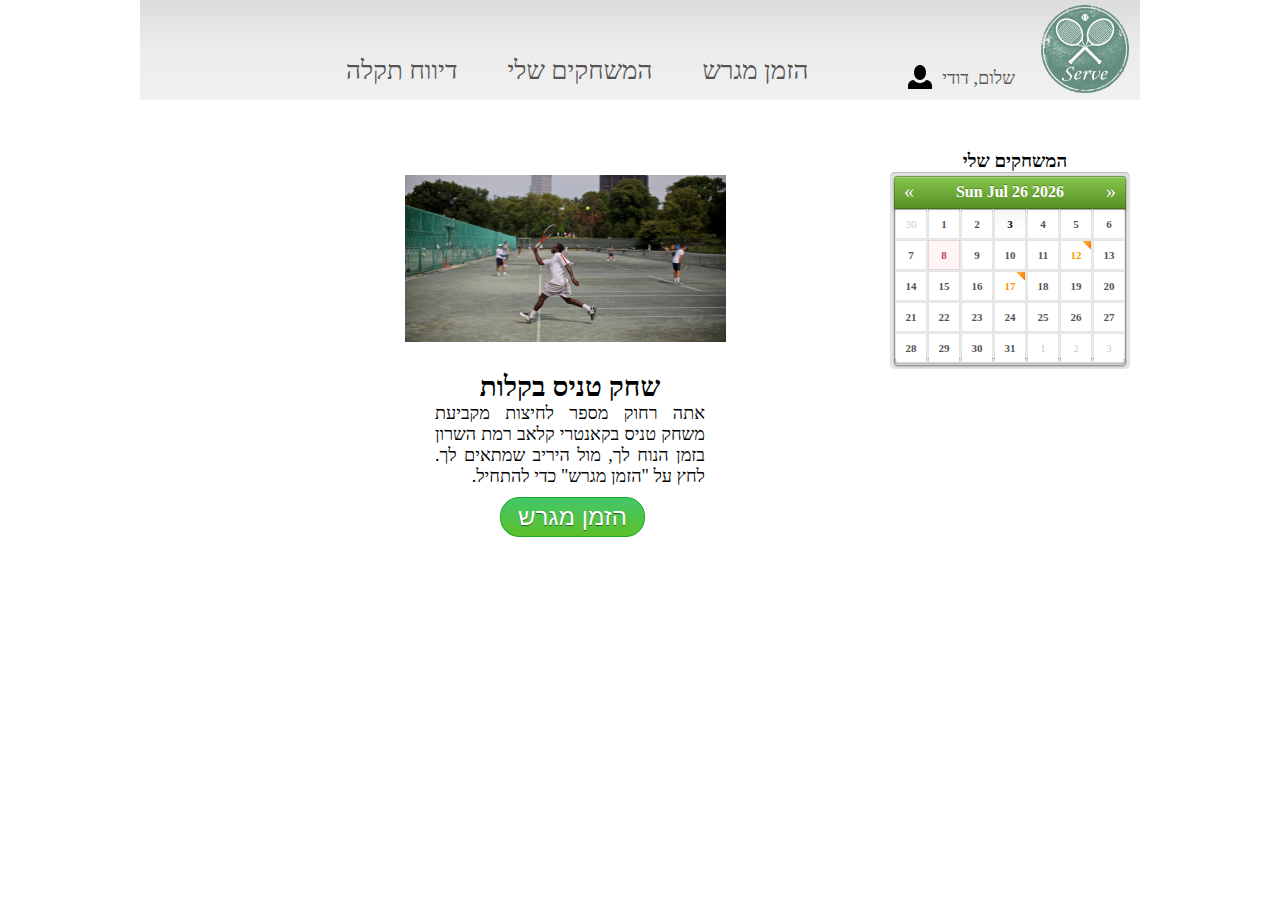
<file: demo/project/index.html>
<!DOCTYPE html>
<html>
	<head>
		<meta charset="utf-8">
		<title>Serve Home Page</title>
		<link rel="stylesheet" href="includes/css/style.css"/>
	</head>
	
	<body>
		<div id="wrapper">
			<header>
				<a class="logo" href="index.html"></a>
				<nav>
					<ul class="nav-bar">
						<li><a class="username" href="#">שלום, דודי</a></li>
						<a href="#"><img class="profile" src="images/person-3x.png"/></a>
						<li><a href="set_game.html">הזמן מגרש</a></li>
						<li><a href="#">המשחקים שלי</a></li>
						<li><a href="#">דיווח תקלה</a></li>
					</ul>
				</nav>
			</header>
			
			<section id="index_sidebar">
				<h3 id="index_my_games">המשחקים שלי</h3>
				<div class="cal">
		      <table class="cal-table">
		        <caption class="cal-caption">
		          <a href="index.html" class="prev">&laquo;</a>
		          <a href="index.html" class="next">&raquo;</a>
		          <span id="today_date"></span>
		        </caption>
		        <tbody class="cal-body">
		          <tr>
		            <td class="cal-off"><a href="index.html">30</a></td>
		            <td><a href="index.html">1</a></td>
		            <td><a href="index.html">2</a></td>
		            <td class="cal-today"><a href="index.html">3</a></td>
		            <td><a href="index.html">4</a></td>
		            <td><a href="index.html">5</a></td>
		            <td><a href="index.html">6</a></td>
		          </tr>
		          <tr>
		            <td><a href="index.html">7</a></td>
		            <td class="cal-selected"><a href="index.html">8</a></td>
		            <td><a href="index.html">9</a></td>
		            <td><a href="index.html">10</a></td>
		            <td><a href="index.html">11</a></td>
		            <td class="cal-check"><a href="index.html">12</a></td>
		            <td><a href="index.html">13</a></td>
		          </tr>
		          <tr>
		            <td><a href="index.html">14</a></td>
		            <td><a href="index.html">15</a></td>
		            <td><a href="index.html">16</a></td>
		            <td class="cal-check"><a href="index.html">17</a></td>
		            <td><a href="index.html">18</a></td>
		            <td><a href="index.html">19</a></td>
		            <td><a href="index.html">20</a></td>
		          </tr>
		          <tr>
		            <td><a href="index.html">21</a></td>
		            <td><a href="index.html">22</a></td>
		            <td><a href="index.html">23</a></td>
		            <td><a href="index.html">24</a></td>
		            <td><a href="index.html">25</a></td>
		            <td><a href="index.html">26</a></td>
		            <td><a href="index.html">27</a></td>
		          </tr>
		          <tr>
		            <td><a href="index.html">28</a></td>
		            <td><a href="index.html">29</a></td>
		            <td><a href="index.html">30</a></td>
		            <td><a href="index.html">31</a></td>
		            <td class="cal-off"><a href="index.html">1</a></td>
		            <td class="cal-off"><a href="index.html">2</a></td>
		            <td class="cal-off"><a href="index.html">3</a></td>
		          </tr>
		        </tbody>
		      </table>
		    </div>
			</section>
			
			<main id="index_main">
				<img id="menu_game_img" src="images/player.png"/>
				
				<section>
				<h3 id="index_play">שחק טניס בקלות</h3>
				
				<p class="index_p">
					אתה רחוק מספר לחיצות מקביעת משחק טניס בקאנטרי קלאב רמת השרון בזמן הנוח לך, מול היריב שמתאים לך. 
					לחץ על "הזמן מגרש" כדי להתחיל.
				</p>
				</section>
				
				<a href="set_game.html" class="myButton3">הזמן מגרש</a>
			</main>
		</div>
		<script src="includes/js/today.js"></script>
	</body>
</html>
</file>
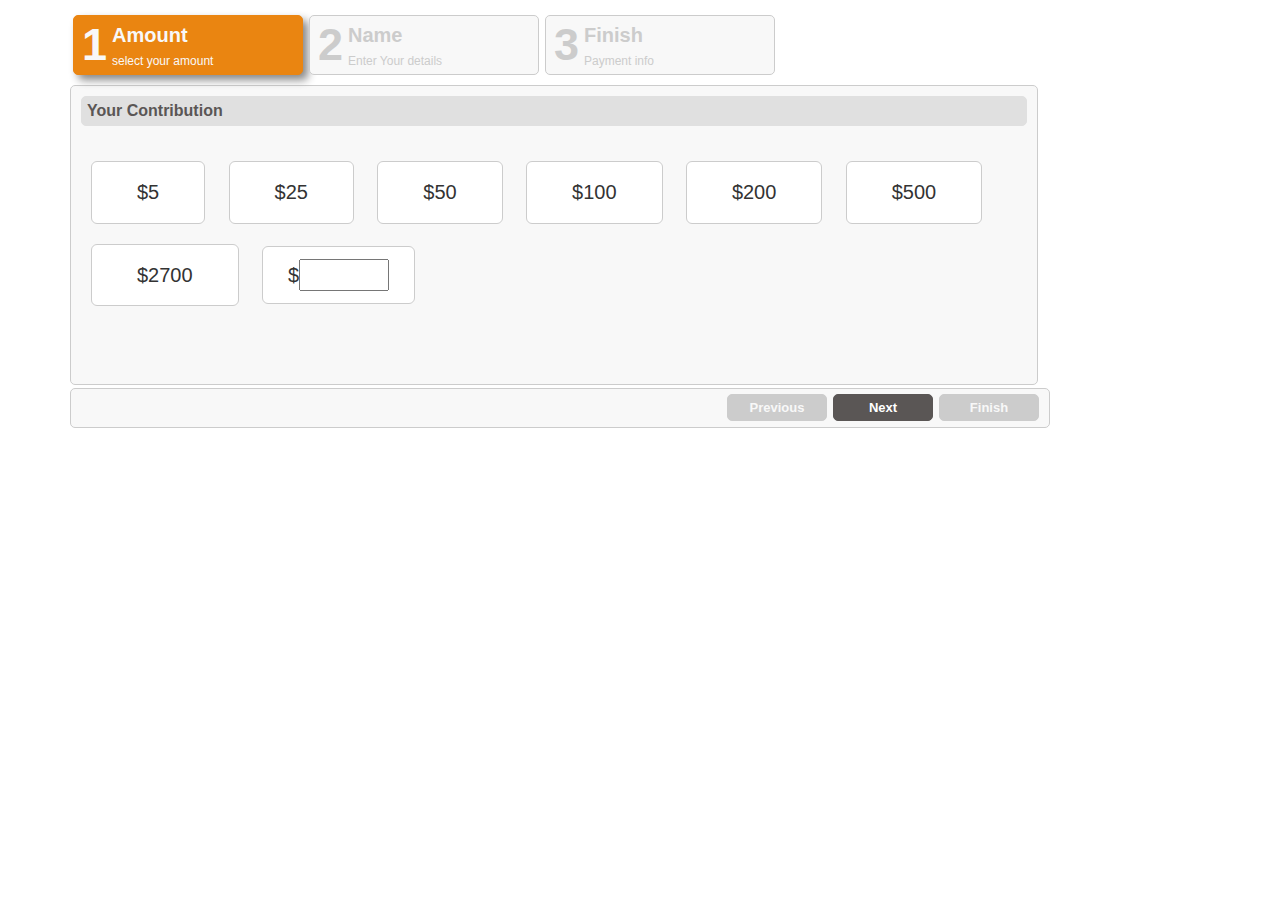
<file: demo/wizard/index.html>
<!doctype html>
<html class="no-js" lang="">
    <head>

        <!-- Site Title -->
        <title>Bootstrap wizard</title>

        <!-- Site Meta Info -->
        <meta charset="utf-8">
        <meta http-equiv="x-ua-compatible" content="ie=edge">
        <meta name="description" content="Site Description goes here">
        <meta name="viewport" content="width=device-width, initial-scale=1">
        <link rel="apple-touch-icon" href="apple-touch-icon.png">


        <!-- Essential CSS Files -->
        <link rel="stylesheet" href="css/normalize.css">
        <link rel="stylesheet" href="css/font-awesome.min.css">
        <link rel="stylesheet" href="css/animate.css">
        <link rel="stylesheet" href="css/bootstrap.min.css">
        <link rel="stylesheet" href="css/smart_wizard.css">
        <link rel="stylesheet" href="css/style.css">
        <!-- Responsive CSS -->
        <link rel="stylesheet" href="css/responsive.css">

        <!-- Essential JS Files -->
        <script src="js/vendor/jquery-1.11.3.min.js"></script>
        <script src="js/vendor/modernizr-2.8.3.min.js"></script>

        <!-- IE9 Scripts -->
        <!--[if lt IE 9]>
        <script src="https://oss.maxcdn.com/html5shiv/3.7.2/html5shiv.min.js"></script>
        <script src="https://oss.maxcdn.com/respond/1.4.2/respond.min.js"></script>
        <![endif]-->

    </head>
    <body>

        <!-- Site Markup Start here -->
        <section class="main-wizard-section section-padding">
            <div class="container">
                <div class="row">
                    <div class="col-md-12">
                        <!-- Wizard Start -->
                        <div id="wizard" class="swMain">
                          <ul>
                            <li><a href="#step-1">
                                  <label class="stepNumber">1</label>
                                  <span class="stepDesc">
                                     Amount<br />
                                     <small>select your amount</small>
                                  </span>
                              </a></li>
                            <li><a href="#step-2">
                                  <label class="stepNumber">2</label>
                                  <span class="stepDesc">
                                     Name<br />
                                     <small>Enter Your details</small>
                                  </span>
                              </a></li>
                            <li><a href="#step-3">
                                  <label class="stepNumber">3</label>
                                  <span class="stepDesc">
                                     Finish<br />
                                     <small>Payment info</small>
                                  </span>                   
                               </a></li>
                          </ul>
                          <div id="step-1">   
                              <h2 class="StepTitle">Your Contribution</h2>
                               <!-- step content -->
                               <div class="contribution-buttons nav">
                                   <button class="btn btn-default btn-lg btn-donate">$5</button>
                                   <button class="btn btn-default btn-lg btn-donate">$25</button>
                                   <button class="btn btn-default btn-lg btn-donate">$50</button>
                                   <button class="btn btn-default btn-lg btn-donate">$100</button>
                                   <button class="btn btn-default btn-lg btn-donate">$200</button>
                                   <button class="btn btn-default btn-lg btn-donate">$500</button>
                                   <button class="btn btn-default btn-lg btn-donate">$2700</button>
                                   <a>
                                    <label class="btn btn-default btn-lg btn-donate btn-customAmount" for="contribution_lineitems_attributes_0_amount_other">
                                      $<input type="text" name="contribution[lineitems_attributes][0][amount_other]" id="customAmount" autocomplete="off" class="other-amount other-text input-mini">
                                    </label>
                                  </a>
                               </div>
                          </div>
                          <div id="step-2" class="form-step">
                              <h2 class="StepTitle">Personal Information</h2> 
                               <!-- step content -->
                                <form class="form-horizontal" role="form" data-toggle="validator">
                                  <div class="form-group">
                                    <label class="control-label col-sm-2" for="name">Name:</label>
                                    <div class="col-sm-4">
                                      <input type="text" class="form-control" id="fisrtName" placeholder="First Name" required>
                                    </div>
                                    <div class="col-sm-4">
                                      <input type="text" class="form-control" id="lastName" placeholder="Last Name" required>
                                    </div>
                                  </div>
                                  <div class="form-group">
                                    <label class="control-label col-sm-2" for="email">Email:</label>
                                    <div class="col-sm-4">
                                      <input type="email" class="form-control" id="email" placeholder="Enter email" required>
                                    </div>
                                  </div>
                                  
                                  <div class="form-group">
                                    <label class="control-label col-sm-2" for="address">Address:</label>
                                    <div class="col-sm-6">
                                      <input type="text" class="form-control" id="address" placeholder="Number, Street, Apt" required>
                                    </div>
                                    <div class="col-sm-2">
                                      <input type="text" class="form-control" id="number" placeholder="zip" required>
                                    </div>
                                  </div>
                                  <div class="form-group">
                                    <label class="control-label col-sm-2" for="country">Country:</label>
                                    <div class="col-sm-3">
                                      <select class="form-control" required>
                                        <option value="">Country</option>
                                        <option value="AF">Afghanistan</option>
                                        <option value="AX">Åland Islands</option>
                                        <option value="AL">Albania</option>
                                        <option value="DZ">Algeria</option>
                                        <option value="AS">American Samoa</option>
                                        <option value="AD">Andorra</option>
                                        <option value="AO">Angola</option>
                                        <option value="AI">Anguilla</option>
                                        <option value="AQ">Antarctica</option>
                                        <option value="AG">Antigua and Barbuda</option>
                                        <option value="AR">Argentina</option>
                                        <option value="AM">Armenia</option>
                                        <option value="AW">Aruba</option>
                                        <option value="AU">Australia</option>
                                        <option value="AT">Austria</option>
                                        <option value="AZ">Azerbaijan</option>
                                        <option value="BS">Bahamas</option>
                                        <option value="BH">Bahrain</option>
                                        <option value="BD">Bangladesh</option>
                                        <option value="BB">Barbados</option>
                                        <option value="BY">Belarus</option>
                                        <option value="BE">Belgium</option>
                                        <option value="BZ">Belize</option>
                                        <option value="BJ">Benin</option>
                                        <option value="BM">Bermuda</option>
                                        <option value="BT">Bhutan</option>
                                        <option value="BO">Bolivia, Plurinational State of</option>
                                        <option value="BQ">Bonaire, Sint Eustatius and Saba</option>
                                        <option value="BA">Bosnia and Herzegovina</option>
                                        <option value="BW">Botswana</option>
                                        <option value="BV">Bouvet Island</option>
                                        <option value="BR">Brazil</option>
                                        <option value="IO">British Indian Ocean Territory</option>
                                        <option value="BN">Brunei Darussalam</option>
                                        <option value="BG">Bulgaria</option>
                                        <option value="BF">Burkina Faso</option>
                                        <option value="BI">Burundi</option>
                                        <option value="KH">Cambodia</option>
                                        <option value="CM">Cameroon</option>
                                        <option value="CA">Canada</option>
                                        <option value="CV">Cape Verde</option>
                                        <option value="KY">Cayman Islands</option>
                                        <option value="CF">Central African Republic</option>
                                        <option value="TD">Chad</option>
                                        <option value="CL">Chile</option>
                                        <option value="CN">China</option>
                                        <option value="CX">Christmas Island</option>
                                        <option value="CC">Cocos (Keeling) Islands</option>
                                        <option value="CO">Colombia</option>
                                        <option value="KM">Comoros</option>
                                        <option value="CG">Congo</option>
                                        <option value="CD">Congo, the Democratic Republic of the</option>
                                        <option value="CK">Cook Islands</option>
                                        <option value="CR">Costa Rica</option>
                                        <option value="CI">Côte d'Ivoire</option>
                                        <option value="HR">Croatia</option>
                                        <option value="CU">Cuba</option>
                                        <option value="CW">Curaçao</option>
                                        <option value="CY">Cyprus</option>
                                        <option value="CZ">Czech Republic</option>
                                        <option value="DK">Denmark</option>
                                        <option value="DJ">Djibouti</option>
                                        <option value="DM">Dominica</option>
                                        <option value="DO">Dominican Republic</option>
                                        <option value="EC">Ecuador</option>
                                        <option value="EG">Egypt</option>
                                        <option value="SV">El Salvador</option>
                                        <option value="GQ">Equatorial Guinea</option>
                                        <option value="ER">Eritrea</option>
                                        <option value="EE">Estonia</option>
                                        <option value="ET">Ethiopia</option>
                                        <option value="FK">Falkland Islands (Malvinas)</option>
                                        <option value="FO">Faroe Islands</option>
                                        <option value="FJ">Fiji</option>
                                        <option value="FI">Finland</option>
                                        <option value="FR">France</option>
                                        <option value="GF">French Guiana</option>
                                        <option value="PF">French Polynesia</option>
                                        <option value="TF">French Southern Territories</option>
                                        <option value="GA">Gabon</option>
                                        <option value="GM">Gambia</option>
                                        <option value="GE">Georgia</option>
                                        <option value="DE">Germany</option>
                                        <option value="GH">Ghana</option>
                                        <option value="GI">Gibraltar</option>
                                        <option value="GR">Greece</option>
                                        <option value="GL">Greenland</option>
                                        <option value="GD">Grenada</option>
                                        <option value="GP">Guadeloupe</option>
                                        <option value="GU">Guam</option>
                                        <option value="GT">Guatemala</option>
                                        <option value="GG">Guernsey</option>
                                        <option value="GN">Guinea</option>
                                        <option value="GW">Guinea-Bissau</option>
                                        <option value="GY">Guyana</option>
                                        <option value="HT">Haiti</option>
                                        <option value="HM">Heard Island and McDonald Islands</option>
                                        <option value="VA">Holy See (Vatican City State)</option>
                                        <option value="HN">Honduras</option>
                                        <option value="HK">Hong Kong</option>
                                        <option value="HU">Hungary</option>
                                        <option value="IS">Iceland</option>
                                        <option value="IN">India</option>
                                        <option value="ID">Indonesia</option>
                                        <option value="IR">Iran, Islamic Republic of</option>
                                        <option value="IQ">Iraq</option>
                                        <option value="IE">Ireland</option>
                                        <option value="IM">Isle of Man</option>
                                        <option value="IL">Israel</option>
                                        <option value="IT">Italy</option>
                                        <option value="JM">Jamaica</option>
                                        <option value="JP">Japan</option>
                                        <option value="JE">Jersey</option>
                                        <option value="JO">Jordan</option>
                                        <option value="KZ">Kazakhstan</option>
                                        <option value="KE">Kenya</option>
                                        <option value="KI">Kiribati</option>
                                        <option value="KP">Korea, Democratic People's Republic of</option>
                                        <option value="KR">Korea, Republic of</option>
                                        <option value="KW">Kuwait</option>
                                        <option value="KG">Kyrgyzstan</option>
                                        <option value="LA">Lao People's Democratic Republic</option>
                                        <option value="LV">Latvia</option>
                                        <option value="LB">Lebanon</option>
                                        <option value="LS">Lesotho</option>
                                        <option value="LR">Liberia</option>
                                        <option value="LY">Libya</option>
                                        <option value="LI">Liechtenstein</option>
                                        <option value="LT">Lithuania</option>
                                        <option value="LU">Luxembourg</option>
                                        <option value="MO">Macao</option>
                                        <option value="MK">Macedonia, the former Yugoslav Republic of</option>
                                        <option value="MG">Madagascar</option>
                                        <option value="MW">Malawi</option>
                                        <option value="MY">Malaysia</option>
                                        <option value="MV">Maldives</option>
                                        <option value="ML">Mali</option>
                                        <option value="MT">Malta</option>
                                        <option value="MH">Marshall Islands</option>
                                        <option value="MQ">Martinique</option>
                                        <option value="MR">Mauritania</option>
                                        <option value="MU">Mauritius</option>
                                        <option value="YT">Mayotte</option>
                                        <option value="MX">Mexico</option>
                                        <option value="FM">Micronesia, Federated States of</option>
                                        <option value="MD">Moldova, Republic of</option>
                                        <option value="MC">Monaco</option>
                                        <option value="MN">Mongolia</option>
                                        <option value="ME">Montenegro</option>
                                        <option value="MS">Montserrat</option>
                                        <option value="MA">Morocco</option>
                                        <option value="MZ">Mozambique</option>
                                        <option value="MM">Myanmar</option>
                                        <option value="NA">Namibia</option>
                                        <option value="NR">Nauru</option>
                                        <option value="NP">Nepal</option>
                                        <option value="NL">Netherlands</option>
                                        <option value="NC">New Caledonia</option>
                                        <option value="NZ">New Zealand</option>
                                        <option value="NI">Nicaragua</option>
                                        <option value="NE">Niger</option>
                                        <option value="NG">Nigeria</option>
                                        <option value="NU">Niue</option>
                                        <option value="NF">Norfolk Island</option>
                                        <option value="MP">Northern Mariana Islands</option>
                                        <option value="NO">Norway</option>
                                        <option value="OM">Oman</option>
                                        <option value="PK">Pakistan</option>
                                        <option value="PW">Palau</option>
                                        <option value="PS">Palestinian Territory, Occupied</option>
                                        <option value="PA">Panama</option>
                                        <option value="PG">Papua New Guinea</option>
                                        <option value="PY">Paraguay</option>
                                        <option value="PE">Peru</option>
                                        <option value="PH">Philippines</option>
                                        <option value="PN">Pitcairn</option>
                                        <option value="PL">Poland</option>
                                        <option value="PT">Portugal</option>
                                        <option value="PR">Puerto Rico</option>
                                        <option value="QA">Qatar</option>
                                        <option value="RE">Réunion</option>
                                        <option value="RO">Romania</option>
                                        <option value="RU">Russian Federation</option>
                                        <option value="RW">Rwanda</option>
                                        <option value="BL">Saint Barthélemy</option>
                                        <option value="SH">Saint Helena, Ascension and Tristan da Cunha</option>
                                        <option value="KN">Saint Kitts and Nevis</option>
                                        <option value="LC">Saint Lucia</option>
                                        <option value="MF">Saint Martin (French part)</option>
                                        <option value="PM">Saint Pierre and Miquelon</option>
                                        <option value="VC">Saint Vincent and the Grenadines</option>
                                        <option value="WS">Samoa</option>
                                        <option value="SM">San Marino</option>
                                        <option value="ST">Sao Tome and Principe</option>
                                        <option value="SA">Saudi Arabia</option>
                                        <option value="SN">Senegal</option>
                                        <option value="RS">Serbia</option>
                                        <option value="SC">Seychelles</option>
                                        <option value="SL">Sierra Leone</option>
                                        <option value="SG">Singapore</option>
                                        <option value="SX">Sint Maarten (Dutch part)</option>
                                        <option value="SK">Slovakia</option>
                                        <option value="SI">Slovenia</option>
                                        <option value="SB">Solomon Islands</option>
                                        <option value="SO">Somalia</option>
                                        <option value="ZA">South Africa</option>
                                        <option value="GS">South Georgia and the South Sandwich Islands</option>
                                        <option value="SS">South Sudan</option>
                                        <option value="ES">Spain</option>
                                        <option value="LK">Sri Lanka</option>
                                        <option value="SD">Sudan</option>
                                        <option value="SR">Suriname</option>
                                        <option value="SJ">Svalbard and Jan Mayen</option>
                                        <option value="SZ">Swaziland</option>
                                        <option value="SE">Sweden</option>
                                        <option value="CH">Switzerland</option>
                                        <option value="SY">Syrian Arab Republic</option>
                                        <option value="TW">Taiwan, Province of China</option>
                                        <option value="TJ">Tajikistan</option>
                                        <option value="TZ">Tanzania, United Republic of</option>
                                        <option value="TH">Thailand</option>
                                        <option value="TL">Timor-Leste</option>
                                        <option value="TG">Togo</option>
                                        <option value="TK">Tokelau</option>
                                        <option value="TO">Tonga</option>
                                        <option value="TT">Trinidad and Tobago</option>
                                        <option value="TN">Tunisia</option>
                                        <option value="TR">Turkey</option>
                                        <option value="TM">Turkmenistan</option>
                                        <option value="TC">Turks and Caicos Islands</option>
                                        <option value="TV">Tuvalu</option>
                                        <option value="UG">Uganda</option>
                                        <option value="UA">Ukraine</option>
                                        <option value="AE">United Arab Emirates</option>
                                        <option value="GB">United Kingdom</option>
                                        <option value="US">United States</option>
                                        <option value="UM">United States Minor Outlying Islands</option>
                                        <option value="UY">Uruguay</option>
                                        <option value="UZ">Uzbekistan</option>
                                        <option value="VU">Vanuatu</option>
                                        <option value="VE">Venezuela, Bolivarian Republic of</option>
                                        <option value="VN">Viet Nam</option>
                                        <option value="VG">Virgin Islands, British</option>
                                        <option value="VI">Virgin Islands, U.S.</option>
                                        <option value="WF">Wallis and Futuna</option>
                                        <option value="EH">Western Sahara</option>
                                        <option value="YE">Yemen</option>
                                        <option value="ZM">Zambia</option>
                                        <option value="ZW">Zimbabwe</option>
                                    </select>
                                    </div>
                                    <div class="col-sm-3">
                                      <input type="text" class="form-control" id="city" placeholder="City" required>
                                    </div>
                                    <div class="col-sm-2">
                                      <select class="form-control" required>
                                        <option value="">State</option>
                                        <option value="AA">AA</option>
                                        <option value="AE">AE</option>
                                        <option value="AK">AK</option>
                                        <option value="AL">AL</option>
                                        <option value="AP">AP</option>
                                        <option value="AR">AR</option>
                                        <option value="AS">AS</option>
                                        <option value="AZ">AZ</option>
                                        <option value="CA">CA</option>
                                        <option value="CO">CO</option>
                                        <option value="CT">CT</option>
                                        <option value="DC">DC</option>
                                        <option value="DE">DE</option>
                                        <option value="FL">FL</option>
                                        <option value="GA">GA</option>
                                        <option value="GU">GU</option>
                                        <option value="HI">HI</option>
                                        <option value="IA">IA</option>
                                        <option value="ID">ID</option>
                                        <option value="IL">IL</option>
                                        <option value="IN">IN</option>
                                        <option value="KS">KS</option>
                                        <option value="KY">KY</option>
                                        <option value="LA">LA</option>
                                        <option value="MA">MA</option>
                                        <option value="MD">MD</option>
                                        <option value="ME">ME</option>
                                        <option value="MI">MI</option>
                                        <option value="MN">MN</option>
                                        <option value="MO">MO</option>
                                        <option value="MP">MP</option>
                                        <option value="MS">MS</option>
                                        <option value="MT">MT</option>
                                        <option value="NC">NC</option>
                                        <option value="ND">ND</option>
                                        <option value="NE">NE</option>
                                        <option value="NH">NH</option>
                                        <option value="NJ">NJ</option>
                                        <option value="NM">NM</option>
                                        <option value="NV">NV</option>
                                        <option value="NY">NY</option>
                                        <option value="OH">OH</option>
                                        <option value="OK">OK</option>
                                        <option value="OR">OR</option>
                                        <option value="PA">PA</option>
                                        <option value="PR">PR</option>
                                        <option value="RI">RI</option>
                                        <option value="SC">SC</option>
                                        <option value="SD">SD</option>
                                        <option value="TN">TN</option>
                                        <option value="TX">TX</option>
                                        <option value="UT">UT</option>
                                        <option value="VA">VA</option>
                                        <option value="VI">VI</option>
                                        <option value="VT">VT</option>
                                        <option value="WA">WA</option>
                                        <option value="WI">WI</option>
                                        <option value="WV">WV</option>
                                        <option value="WY">WY</option>
                                        <option value="AB">AB</option>
                                        <option value="BC">BC</option>
                                        <option value="MB">MB</option>
                                        <option value="NB">NB</option>
                                        <option value="NL">NL</option>
                                        <option value="NS">NS</option>
                                        <option value="NT">NT</option>
                                        <option value="NU">NU</option>
                                        <option value="ON">ON</option>
                                        <option value="PE">PE</option>
                                        <option value="QC">QC</option>
                                        <option value="SK">SK</option>
                                        <option value="YT">YT</option>
                                      </select>
                                    </div>
                                  </div>
                                  <div class="form-group">
                                    <label class="control-label col-sm-2" for="phone">Phone:</label>
                                    <div class="col-sm-3">
                                      <input type="text" class="form-control" id="phone" placeholder="Phone Number" required>
                                    </div>
                                  </div>
                                  <div class="employment-info text-center">
                                    <p class="text-info">Campaign finance law requires us to collect your occupation and employer.</p>
                                    <label class="checkbox">
                                      <input type="checkbox" id="retired_checkbox" value="" required>Click here if you are retired or not employed
                                    </label>
                                  </div>
                                  <div class="form-group">
                                    <label class="control-label col-sm-2" for="employment">Employment:</label>
                                    <div class="col-sm-4">
                                      <input type="text" class="form-control" id="address" placeholder="occupation" required>
                                    </div>
                                    <div class="col-sm-3">
                                      <input type="text" class="form-control" id="number" placeholder="employer" required>
                                    </div>
                                  </div>
                                </form>
                          </div>                      
                          <div id="step-3">
                              <h2 class="StepTitle">Enter your donation info</h2>
                               <!-- step content -->
                               <div class="payment-section">
                                   <div class="payment-icons text-center">
                                       <i class="fa fa-cc-visa"></i>
                                       <i class="fa fa-cc-paypal"></i>
                                       <i class="fa fa-cc-mastercard"></i>
                                       <i class="fa fa-cc-amex"></i>
                                   </div>
                                   <div class="payment-info">
                                       <form class="form-horizontal">
                                          <div class="form-group">
                                            <label for="paymentMethod" class="col-sm-2 control-label">Pay By:</label>
                                            <div class="col-sm-4">
                                              <select id="paymentMethod" name="" class="form-control">
                                                <option value="cc_visa">VISA</option>
                                                <option value="cc_mc">MasterCard</option>
                                                <option value="cc_amex">American Express</option>
                                                <option value="cc_discover">Discover</option>
                                                <option value="paypal">PayPal</option>
                                                </select>
                                            </div>
                                          </div>
                                          <div class="form-group">
                                              <label for="cardNumber" class="col-sm-2 control-label">Credit Card:</label>
                                              <div class="col-sm-4">
                                                  <input type="text" class="form-control" id="cardNumber" placeholder="Credit card number">
                                              </div>
                                          </div>
                                          <div class="form-group">
                                              <label for="expire" class="col-sm-2 control-label">Exp Date:</label>
                                              <div class="col-sm-3">
                                                <select id="expire" name="" class="form-control">
                                                    <option value="1">01 - Jan</option>
                                                    <option value="2">02 - Feb</option>
                                                    <option value="3">03 - Mar</option>
                                                    <option value="4">04 - Apr</option>
                                                    <option value="5">05 - May</option>
                                                    <option value="6">06 - Jun</option>
                                                    <option value="7">07 - Jul</option>
                                                    <option value="8">08 - Aug</option>
                                                    <option value="9">09 - Sep</option>
                                                    <option value="10">10 - Oct</option>
                                                    <option value="11">11 - Nov</option>
                                                    <option value="12">12 - Dec</option>
                                                </select>
                                              </div>
                                              <div class="col-sm-2">
                                                <select id="expireYear" name="" class="form-control">
                                                    <option value="2015">2015</option>
                                                    <option value="2016">2016</option>
                                                    <option value="2017">2017</option>
                                                    <option value="2018">2018</option>
                                                    <option value="2019">2019</option>
                                                    <option value="2020">2020</option>
                                                    <option value="2021">2021</option>
                                                    <option value="2022">2022</option>
                                                    <option value="2023">2023</option>
                                                    <option value="2024">2024</option>
                                                    <option value="2025">2025</option>
                                                    <option value="2026">2026</option>
                                                    <option value="2027">2027</option>
                                                    <option value="2028">2028</option>
                                                    <option value="2029">2029</option>
                                                    <option value="2030">2030</option>
                                                    <option value="2031">2031</option>
                                                    <option value="2032">2032</option>
                                                    <option value="2033">2033</option>
                                                    <option value="2034">2034</option>
                                                    <option value="2035">2035</option>
                                                    <option value="2036">2036</option>
                                                    <option value="2037">2037</option>
                                                    <option value="2038">2038</option>
                                                    <option value="2039">2039</option>
                                                </select>
                                              </div>
                                          </div>                                  
                                        </form>
                                   </div>
                               </div>
                          </div>
                        </div>
                    </div>
                </div>
            </div>
        </section>



        <!-- JS Files -->
        <script src="js/bootstrap.min.js"></script>
        <script src="js/jquery.smartWizard.js"></script>
        <script src="js/validator.js"></script>
        <script src="js/wow.min.js"></script>
        <script src="js/plugins.js"></script>
        <script src="js/main.js"></script>

    </body>
</html>
</file>
<file: css/main.css>
/*! HTML5 Boilerplate v5.0.0 | MIT License | http://h5bp.com/ */
/*
Template Name: comingwa
Author: Riyad
Version: 1.0.0

 */
/**
 * ============================================================================
 * Table of Contents
 * -----------------------------------------------------------------------
 * #Base styles: opinionated defaults
 * #Author Custom Style
 *      1.Author Custom Global Style
 *         2.Intro Section
 *         2.1.FullScreen Image
 *         2.2.Intro Content
 *         2.2.1.Logo
 *         2.2.2.Intro Main Heading
 *         2.2.3.Countdown
 *         2.2.4.Intro Sub Heading
 *         2.2.5.Trigger Button with SVG
 *         2.2.6.Social Links                
 *         3.Trigger After Content
 *         3.1.Trigger Notify
 *         3.2.Our Service
 *         3.3.Our Awesome Team
 *         3.4.Contact Form
 *         3.5.Google Map
 *         3.6.Footer         
 *     #Helper classes
 *     #Responsive Style
 *     #Screen loader
 *     #Preloader
 *    
 * ============================================================================
 */
/* ==========================================================================
   Base styles: opinionated defaults
   ========================================================================== */
html {
    color: #222;
    font-size: 1em;
    line-height: 1.4;
}
/*
 * Remove text-shadow in selection highlight:
 * https://twitter.com/miketaylr/status/12228805301
 *
 * These selection rule sets have to be separate.
 * Customize the background color to match your design.
 */
::-moz-selection {
    background: #b3d4fc;
    text-shadow: none;
}
::selection {
    background: #b3d4fc;
    text-shadow: none;
}
/*
 * A better looking default horizontal rule
 */
hr {
    display: block;
    height: 1px;
    border: 0;
    border-top: 1px solid #ccc;
    margin: 1em 0;
    padding: 0;
}
/*
 * Remove the gap between audio, canvas, iframes,
 * images, videos and the bottom of their containers:
 * https://github.com/h5bp/html5-boilerplate/issues/440
 */
audio,
canvas,
iframe,
img,
svg,
video { vertical-align: middle }
/*
 * Remove default fieldset styles.
 */
fieldset {
    border: 0;
    margin: 0;
    padding: 0;
}
/*
 * Allow only vertical resizing of textareas.
 */
textarea { resize: vertical }
/* ==========================================================================
   Browser Upgrade Prompt
   ========================================================================== */
.browserupgrade {
    margin: 0.2em 0;
    background: #ccc;
    color: #000;
    padding: 0.2em 0;
}
/* 
* ==========================================================================
   Author's custom styles
  ================= 1.Author Custom Global Style ===========================
* ========================================================================== 
*/
@font-face {
    font-family: 'BeonMedium';
    src: url('../fonts/beon-webfont.eot');
    src: local('☺'), url('../fonts/beon-webfont.eot?#iefix') format('embedded-opentype'), url('../fonts/beon-webfont.woff') format('woff'), url('../fonts/beon-webfont.ttf') format('truetype'), url('../fonts/beon-webfont.svg#BeonMedium') format('svg');
    font-weight: normal;
    font-style: normal;
}
@font-face {
    font-family: 'latobold';
    src: url('../fonts/Lato-Bold-webfont.eot');
    src: url('../fonts/Lato-Bold-webfont.eot?#iefix') format('embedded-opentype'), url('../fonts/Lato-Bold-webfont.woff2') format('woff2'), url('../fonts/Lato-Bold-webfont.woff') format('woff'), url('../fonts/Lato-Bold-webfont.ttf') format('truetype'), url('../fonts/Lato-Bold-webfont.svg#latobold') format('svg');
    font-weight: normal;
    font-style: normal;
}
@font-face {
    font-family: 'latolight';
    src: url('../fonts/Lato-Light-webfont.eot');
    src: url('../fonts/Lato-Light-webfont.eot?#iefix') format('embedded-opentype'), url('../fonts/Lato-Light-webfont.woff2') format('woff2'), url('../fonts/Lato-Light-webfont.woff') format('woff'), url('../fonts/Lato-Light-webfont.ttf') format('truetype'), url('../fonts/Lato-Light-webfont.svg#latolight') format('svg');
    font-weight: normal;
    font-style: normal;
}
@font-face {
    font-family: 'latoregular';
    src: url('../fonts/Lato-Regular-webfont.eot');
    src: url('../fonts/Lato-Regular-webfont.eot?#iefix') format('embedded-opentype'), url('../fonts/Lato-Regular-webfont.woff2') format('woff2'), url('../fonts/Lato-Regular-webfont.woff') format('woff'), url('../fonts/Lato-Regular-webfont.ttf') format('truetype'), url('../fonts/Lato-Regular-webfont.svg#latoregular') format('svg');
    font-weight: normal;
    font-style: normal;
}
@font-face {
    font-family: 'open_sanslight';
    src: url('../fonts/OpenSans-Light-webfont.eot');
    src: url('../fonts/OpenSans-Light-webfont.eot?#iefix') format('embedded-opentype'), url('../fonts/OpenSans-Light-webfont.woff') format('woff'), url('../fonts/OpenSans-Light-webfont.ttf') format('truetype'), url('../fonts/OpenSans-Light-webfont.svg#open_sanslight') format('svg');
    font-weight: normal;
    font-style: normal;
}
html,
body {
    width: 100%;
    height: 100%;
    font-family: OpenSans Light, sans-serif;
    font-size: 14px;
    margin: 0;
    padding: 0;
}
h1,
h2,
h3,
h4,
h5,
h6 { font-weight: normal }
h2 {
    font-family: latoregular;
    font-size: 1.5em;
    text-transform: capitalize;
}
img {
    width: 100%;
    height: auto;
}
ul { list-style: none }
a { text-decoration: none }
.padding-big { padding: 60px 0 }
p {
    color: #787878;
    font-family: Open_sanslight;
}
#container {
    margin: 0;
    padding: 0;
}
.title {
    color: #2098f5;
    font-family: latobold;
    font-size: 2em;
    text-transform: uppercase;
    position: relative;
    display: table;
    margin: 0 auto;
}
.title::before {
    background: none repeat scroll 0 0 #ddd;
    content: "";
    height: 2px;
    left: 25%;
    position: absolute;
    top: -8px;
    width: 50%;
}
.title::after {
    background: none repeat scroll 0 0 #ddd;
    content: "";
    height: 2px;
    left: 25%;
    position: absolute;
    bottom: -8px;
    width: 50%;
}
.title-tag {
    font-family: open_sanslight;
    font-size: 1.1em;
    padding: 10px 0 20px 0;
}
.padding-2x { padding: 60px 0 }
.padding-x { padding: 20px 0 }
.padding-top-2x { padding-top: 60px }
.padding-top-x { padding-top: 20px }
.padding-btm-2x { padding-bottom: 60px }
.padding-btm-x { padding-bottom: 20px }
.margin-2x { margin: 60px 0 }
.margin-x { margin: 20px 0 }
.margin-top-2x { margin-top: 60px }
.margin-top-x { margin-top: 20px }
.margin-btm-2x { margin-bottom: 60px }
.margin-btm-x { margin-bottom: 20px }
/* 
* ==========================================================================
    =========+++++++++++++++ 2.Intro Section +++++++++++++++=============
* ==========================================================================
*/
.center-content {
    display: table;
    height: 100%;
    left: 0;
    position: absolute;
    top: 0;
    width: 100%;
}
.intro {
    background-image: url(../img/background.jpg); /* Fullscreen Background Image */
    background-size: cover;
    background-position: center;
    background-color: #2a2e39;
    position: fixed;
    z-index: 10;
    overflow: hidden;
    width: 100%;
    height: 100%;
    color: #fff;
    -webkit-transition: -webkit-transform 0.6s;
    transition: transform 0.6s;
    -webkit-transition-timing-function: cubic-bezier(0.7, 0, 0.3, 1);
    transition-timing-function: cubic-bezier(0.7, 0, 0.3, 1);
}
.container-open .intro {
    -webkit-transform: translate3d(0, -100%, 0) translate3d(0, 200px, 0);
    transform: translate3d(0, -100%, 0) translate3d(0, 200px, 0);
}
/* 
* ==========================================================================
        2.1.FullScreen Image
* ========================================================================== 
*/
.intro-image {
    background-color: rgba(0,0,0,0.7);
    position: absolute;
    bottom: 0;
    min-width: 100%;
    min-height: 120%;
    width: auto;
    height: auto;
    -webkit-transform: translate3d(0, 0, 0);
    transform: translate3d(0, 0, 0);
    -webkit-transition: -webkit-transform 0.6s, opacity 0.6s;
    transition: transform 0.6s, opacity 0.6s;
    -webkit-transition-timing-function: cubic-bezier(0.7, 0, 0.3, 1);
    transition-timing-function: cubic-bezier(0.7, 0, 0.3, 1);
}
.container-open .intro-image {
    background-color: #2a2e39;
    -webkit-transform: translate3d(0, 20%, 0);
    transform: translate3d(0, 20%, 0);
}
/* 
* ==========================================================================
                +++++++++++++++ 2.2.Intro Content +++++++++++++++
* ========================================================================== 
*/
.intro-content {
    display: table-cell;
    font-size: 1.15em;
    margin: 0;
    padding: 0;
    min-width: 100%;
    min-height: 100%;
    vertical-align: middle;
}
/* 
* ==========================================================================
        2.2.1.Logo
* ==========================================================================
*/
.logo {
    width: 100%;
    margin: -30px 0 25px;
}
.logo img {
    width: 200px;
    height: auto;
}
.text-logo {
    color: #2098f5;
    font-family: BeonMedium;
    font-weight: bold;
    font-size: 3em;
}
/* 
* ==========================================================================
        2.2.2.Intro Main Heading
* ========================================================================== 
*/
.intro-title {
    font-family: latobold;
    font-size: 3em;
    font-weight: normal;
    margin: 15px 0;
    text-transform: uppercase;
}
.obak { color: #2098f5 }
/* 
* ==========================================================================
        2.2.3.Countdown
* ========================================================================== 
*/
.countdown {
    list-style: none;
    margin: 20px 0;
    padding: 0;
    display: block;
    text-align: center;
    font-family: BeonMedium;
}
.countdown li { display: inline-block }
.countdown li span {
    font-size: 80px;
    font-weight: 300;
    line-height: 80px;
}
.countdown li.seperator {
    font-size: 14px;
    margin-top: 12px;
    line-height: 30px;
    vertical-align: top;
}
.countdown li p {
    color: #ddd;
    font-size: 14px;
}
a {
    color: #76949F;
    text-decoration: none;
}
a:hover { text-decoration: underline }
.content-div { width: 100% }
/* 
* ==========================================================================
        2.2.4.Intro Sub Heading
* ========================================================================== 
*/
.intro-subtitle {
    display: block;
    -webkit-align-items: center;
    align-items: center;
    text-align: center;
}
.intro-subtitle p { color: #efefef }
.intro_description {
    margin: 0 auto 0 1em;
    line-height: 1.2;
}
/* 
* ==========================================================================
        2.2.5.Trigger Button with SVG
* ========================================================================== 
*/
.trigger {
    background: none repeat scroll 0 0 rgba(0, 0, 0, 0);
    border: medium none;
    bottom: 0;
    height: 40px;
    margin: 10px;
    outline: medium none;
    overflow: hidden;
    padding: 0;
    position: absolute;
    right: 0;
    width: 40px;
}
/* Hide the text */
.trigger span {
    position: absolute;
    top: 100%;
}
.icon rect,
.icon line {
    stroke: #2098f5;
    fill: #2098f5;
    stroke-width: 2px;
}
.icon {
    -webkit-transform-origin: 50% 50%;
    transform-origin: 50% 50%;
    -webkit-transition: opacity 0.3s, -webkit-transform 0.3s;
    transition: opacity 0.3s, transform 0.3s;
}
/* Hide grid and show cross when opening */
.icon-cross,
.trigger-active .icon-grid {
    opacity: 0;
    -webkit-transform: scale3d(0.5, 0.5, 1);
    transform: scale3d(0.5, 0.5, 1);
}
.trigger-active .icon-cross {
    opacity: 1;
    -webkit-transform: scale3d(1, 1, 1);
    transform: scale3d(1, 1, 1);
}
/* 
* ==========================================================================
        2.2.6.Social Links
* ========================================================================== 
*/
.social {
    bottom: 0;
    left: 0;
    margin: 10px;
    position: absolute;
}
.fa-social {
    background: #2098f5;
    border: 0px solid #2098f5;
    color: rgb(255, 255, 255);
    height: 42px;
    line-height: 45px;
    text-align: center;
    width: 42px;
}
.fa-social:hover {
    color: #2098f5;
    background: #fff;
}
/* 
* ==========================================================================
*     =======+++++++++++++++ 3.Trigger After Content +++++++++++++++========
* ========================================================================== 
*/
.content-wrapper {
    position: relative;
    display: -webkit-flex;
    display: flex;
    -webkit-flex-wrap: wrap;
    flex-wrap: wrap;
    padding: 250px 0 0;
    background-color: #F0F1F5;
    overflow: hidden;
}
.content-wrapper::after {
    position: absolute;
    top: 0;
    left: 0;
    width: 100%;
    height: 100%;
    background: #2a2e39;
    content: '';
    opacity: 1;
    -webkit-transition: opacity 0.6s;
    transition: opacity 0.6s;
    -webkit-transition-timing-function: cubic-bezier(0.7, 0, 0.3, 1);
    transition-timing-function: cubic-bezier(0.7, 0, 0.3, 1);
    pointer-events: none;
}
.container-open .content-wrapper::after { opacity: 0 }
/* 
* ==========================================================================
        3.1.Trigger Notify
* ========================================================================== 
*/
.container-open .center-content { opacity: 0 }
.notify-after { visibility: hidden }
.container-open .notify-after {
    visibility: visible;
    position: absolute;
    bottom: 0;
    left: 40%;
}
.subscribe-form { width: 100% }
.input-notify-after {
    width: 80% !important;
    float: left;
    background: transparent;
    border-right: none;
    border-top-right-radius: 0 !important;
    border-bottom-right-radius: 0 !important;
}
.btn-notify-after {
    width: 20% !important;
    float: left;
    color: #ddd;
    border-top-left-radius: 0 !important;
    border-bottom-left-radius: 0 !important;
    margin-left: -4px;
    background: transparent;
}
.btn-notify-after:hover,
.btn-notify-after:focus,
.btn-notify-after:active {
    background: #2098f5;
    color: #fff;
    border-color: #2098f5;
}
/* 
* ==========================================================================
        3.2.Our Service
* ========================================================================== 
*/
.fa-service {
    border: 1px solid #2098f5;
    color: #2098f5;
    font-size: 2em !important;
    height: 40px;
    line-height: 40px !important;
    text-align: center;
    width: 40px;
}
.service-title { color: #2098f5 }
.fa-mbr { padding: 0 5px }
.fa-mbr:hover { color: #31B0E0 }
/* 
* ==========================================================================
        3.3.Our Awesome Team
* ========================================================================== 
*/
.team-member {
    background: #fff;
    border: 1px solid #ddd;
    border-radius: 5px;
    padding: 20px 0;
    margin: 10px 0;
}
.team-member h2 {
    color: #585858;
    font-family: latolight;
    font-size: 1.2em;
}
.member-img {
    display: table;
    height: 200px;
    margin: 0 auto;
    width: 200px;
    border-radius: 50%;
    overflow: hidden;
}
/* 
* ==========================================================================
        3.4.Contact Form
* ========================================================================== 
*/
.contact {
    background-color: #2098f5;
    color: #fff;
}
.contact-title { color: #fff }
.contact-tag { color: #fff }
#contact-form .form-group label {
    display: none;
    font-size: 18px;
    line-height: 24px;
    font-weight: 100;
    text-transform: uppercase;
}
#contact-form.no-placeholder .form-group label { display: block }
#contact-form .controls {
    padding: 0;
    margin-top: 40px;
}
#contact-form.no-placeholder .controls { margin-top: 0 }
#contact-form .form-control {
    display: inline;
    background: transparent;
    border: none;
    border-bottom: 1px solid #fff;
    border-radius: 0;
    outline: none;
    box-shadow: 0 0 0 rgba(0,0,0,0.05);
    height: 52px;
    font-size: 18px;
    line-height: 32px;
    color: #fff;
    font-weight: 400;
    padding-left: 38px;
    vertical-align: top;
}
#contact-form .form-group.half-width {
    width: 40%;
    float: left;
}
#contact-form .form-group { position: relative }
#contact-form .form-group [class*=fa] {
    display: block;
    position: absolute;
    top: 0;
    left: 5px;
    color: #eee;
    font-size: 24px;
    line-height: 52px;
    text-align: center;
    font-weight: 300;
    -webkit-transition: color .3s ease-out;
    transition: color .3s ease-out;
}
#contact-form .form-group [class*=fa].active { color: #ccc }
#contact-form.no-placeholder .form-group [class*=fa] { top: 30px }
#contact-form textarea.form-control {
    height: auto;
    max-width: 100%;
    min-width: 100%;
    font-size: 18px;
    font-weight: 400;
    line-height: 24px;
    padding-top: 14px;
    vertical-align: top;
}
#contact-form .form-control:focus {
    outline: none;
    box-shadow: 0 0 0 rgba(0,0,0,0.05);
}
#contact-form .error-message {
    padding: 5px 0;
    position: absolute;
    top: -35px;
    right: 0;
    font-size: 15px;
    line-height: 24px;
    font-weight: 400;
    color: #ff3345;
    z-index: 10;
}
#contact-form.no-placeholder .error-message { top: 0 }
.form-control::-moz-placeholder {
    color: #ddd;
    opacity: 1;
}
.form-control::-webkit-input-placeholder {
    color: #ddd;
    opacity: 1;
}
.form-control::-ms-input-placeholder {
    color: #ddd;
    opacity: 1;
}
.btn-contact {
    background-color: #2080f5;
    border-color: #2080f5;
    color: #fff !important;
    margin: 30px 0 0;
    padding: 12px 0;
}
.btn-contact:hover {
    border: 1px solid #fff;
    background-color: transparent;
}
/* 
* ==========================================================================
        3.5.Google Map
* ========================================================================== 
*/
#map-wrapper { height: 440px }
/* 
* ==========================================================================
        3.6.Footer
* ========================================================================== 
*/
#footer {
    background-color: #2098f5;
    padding: 20px 0;
    overflow: hidden;
}
.copyright p {
    color: #fff;
    display: block;
    padding-top: 25px;
    font-size: 1.1em;
}
/* 
* ==========================================================================
       Helper classes
* ========================================================================== 
*/
/*
 * Hide visually and from screen readers:
 * http://juicystudio.com/article/screen-readers-display-none.php
 */
.hidden {
    display: none !important;
    visibility: hidden;
}
/*
 * Hide only visually, but have it available for screen readers:
 * http://snook.ca/archives/html_and_css/hiding-content-for-accessibility
 */
.visuallyhidden {
    border: 0;
    clip: rect(0 0 0 0);
    height: 1px;
    margin: -1px;
    overflow: hidden;
    padding: 0;
    position: absolute;
    width: 1px;
}
/*
 * Extends the .visuallyhidden class to allow the element
 * to be focusable when navigated to via the keyboard:
 * https://www.drupal.org/node/897638
 */
.visuallyhidden.focusable:active,
.visuallyhidden.focusable:focus {
    clip: auto;
    height: auto;
    margin: 0;
    overflow: visible;
    position: static;
    width: auto;
}
/*
 * Hide visually and from screen readers, but maintain layout
 */
.invisible { visibility: hidden }
/*
 * Clearfix: contain floats
 *
 * For modern browsers
 * 1. The space content is one way to avoid an Opera bug when the
 *    `contenteditable` attribute is included anywhere else in the document.
 *    Otherwise it causes space to appear at the top and bottom of elements
 *    that receive the `clearfix` class.
 * 2. The use of `table` rather than `block` is only necessary if using
 *    `:before` to contain the top-margins of child elements.
 */
.clearfix:before,
.clearfix:after {
    content: " "; /* 1 */
    display: table; /* 2 */
}
.clearfix:after { clear: both }
/* 
* ==========================================================================
    Responsive Design
* ========================================================================== 
*/
@media only screen and (max-width: 767px) { 
    .text-justify { text-align: center }
}

@media only screen and (max-width: 480px) { 
    /* body{background:#69C238} */
    .intro { position: absolute }
    .logo { margin: -55px 0 25px }
    .text-logo {
        font-size: 2em;
        margin: 0;
    }
    .intro-title {
        font-size: 1.5em;
        margin: 8px 0;
    }
    .fa-clock-spin { font-size: 1.5em !important }
    .countdown { margin: -18px 0 0 }
    .countdown li span { font-size: 3em }
    .countdown li p { margin: -15px 0 5px }
    .countdown li.seperator {
        font-size: 9px;
        line-height: normal;
        margin-top: 28px;
        vertical-align: top;
    }
    .container-open .notify-after {
        bottom: 60px;
        left: 22%;
    }
    .notify-after .form-group { float: left }
}
@media only screen and (max-width: 304px) { 
    /* body{background:#69C238} */
    .intro { position: absolute }
    .container-open .notify-after {
        bottom: 60px;
        left: 5%;
    }
}
@media only screen and (max-width: 320px) { 
    .intro { position: absolute }
    .text-logo {
        font-size: 3em;
        margin: 0;
    }
    .intro-title {
        font-size: 1.3em;
        margin: 5px 0 10px;
    }
    .fa-clock-spin { font-size: 2em !important }
    .countdown { margin: -10px 0 10px }
    .countdown li span { font-size: 3em }
    .countdown li p { margin: -15px 0 5px }
    .countdown li.seperator {
        font-size: 9px;
        line-height: normal;
        margin-top: 28px;
        vertical-align: top;
    }
    .container-open .notify-after {
        bottom: 60px;
        left: 10%;
    }
    .notify-after .form-group { float: left }
}
@media only screen and (min-width: 238px) and (max-width: 319px) { 
    .intro { position: absolute }
    .logo { margin: -60px 0 25px }
    .text-logo { margin: -60px 0 0 }
    .intro-title {
        font-size: 1em;
        margin: -25px 0 5px;
    }
    .fa-clock-spin { font-size: 2em !important }
    .countdown { margin: 10px 0 }
    .countdown li { margin: -25px 0 0 }
    .countdown li span { font-size: 1.5em }
    .countdown li p {
        font-size: 12px;
        margin: -25px 0 0;
    }
    .countdown li.seperator {
        font-size: 8px;
        line-height: 12px;
        margin-top: 0;
    }
    .countdown li { margin: -30px 0 0px }
    .intro-subtitle { margin: -5px 0 0 }
    .fa-social {
        height: 38px;
        line-height: 38px;
        width: 35px;
    }
    .notify-after .form-group { float: left }
}
@media only screen and (min-width: 481px) and (max-width: 568px) { 
    .intro { position: absolute }
    .intro-content { padding: 2% }
    .logo { margin: -45px 0 25px;}
    .text-logo {
        font-size: 2em;
        margin: 0;
    }
    .intro-title {
        font-size: 2em;
        margin: -30px 0 5px;
    }

    .fa-clock-spin { font-size: 1.5em !important }
    .countdown { margin: -18px 0 0 }
    .countdown li span { font-size: 3em }
    .countdown li p { margin: -15px 0 10px }
    .countdown li.seperator {
        font-size: 9px;
        line-height: normal;
        margin-top: 28px;
        vertical-align: top;
    }
    .container-open .notify-after {
        bottom: 60px;
        left: 30%;
    }
    .notify-after .form-group { float: left }
}
@media only screen and (min-width: 569px) and (max-width: 736px) { 
    .intro { position: absolute }
    .logo { margin: 0 0 20px }
    .text-logo { margin: -60px 0 0 }
    .intro-title {
        font-size: 2em;
        margin: -25px 0 5px;
    }
    .fa-clock-spin { font-size: 2em !important }
    .countdown li span { font-size: 2em }
    .countdown li p {
        font-size: 12px;
        margin: -20px 0 0;
    }
    .countdown li.seperator {
        font-size: 10px;
        line-height: 15px;
        margin-top: -15px;
    }
    .countdown li { margin: -40px 0 0px }
    .intro-subtitle { margin: -15px 0 0 }
    .container-open .notify-after {
        bottom: 60px;
        left: 30%;
    }
    .notify-after .form-group { float: left }
}
@media only screen and (min-width: 768px) and (max-width:991px) { 
    .intro-title { font-size: 3em }
    .container-open .notify-after { left: 34% }
}
@media only screen and (min-width: 992px) and (max-width: 1199px) { 
    .container-open .notify-after { left: 39% }
}
@media (min-width: 1200px) { 
    
}
@media print, (-o-min-device-pixel-ratio: 5/4), (-webkit-min-device-pixel-ratio: 1.25), (min-resolution: 120dpi) { 
    /* Style adjustments for high resolution devices */
}
/* 
* ==========================================================================
    Screen Loader
* ========================================================================== 
*/
.screen-loader {
    position: fixed;
    width: 100%;
    height: 100%;
    overflow: hidden;
    left: 0;
    top: 0;
    background: #fff url(../img/Preloader.gif) no-repeat center center;
    z-index: 10000;
}
/* 
* ==========================================================================
    Preloader
* ========================================================================== 
*/
#preload {
    position: fixed;
    width: 100%;
    height: 100%;
    overflow: hidden;
    left: 0;
    top: 0;
    background: #000;
    display: none;
    z-index: 10000;
}
#preload-status {
    position: absolute;
    width: 100%;
    height: 100%;
    margin: auto;
    padding: 0;
    top: 0;
    right: 0;
    bottom: 0;
    left: 0;
    display: block;
    background: #fff url(../img/Preloader.gif) no-repeat center center;
    opacity: 1;
    -moz-opacity: 1;
    -webkit-opacity: 1;
    filter: alpha(opacity=1);
    -ms-filter: "progid:DXImageTransform.Microsoft.Alpha(Opacity=1)";
}
/* preload content */
.preload-content {
    position: fixed;
    width: auto;
    height: auto;
    margin: 0;
    padding: 0;
    top: 0;
    right: 0;
    bottom: 0;
    left: 0;
    background: #000;
    opacity: 0.6;
    -moz-opacity: 0.6;
    -webkit-opacity: 0.6;
    filter: alpha(opacity=1);
    -ms-filter: "progid:DXImageTransform.Microsoft.Alpha(Opacity=1)";
}
.preload-content-rain {
    position: fixed;
    width: auto;
    height: auto;
    margin: 0;
    padding: 0;
    top: 0;
    right: 0;
    bottom: 0;
    left: 0;
    background: #000;
    opacity: 0.4;
    -moz-opacity: 0.4;
    -webkit-opacity: 0.4;
    filter: alpha(opacity=1);
    -ms-filter: "progid:DXImageTransform.Microsoft.Alpha(Opacity=1)";
}
/* ==========================================================================
   Print styles.
   Inlined to avoid the additional HTTP request:
   http://www.phpied.com/delay-loading-your-print-css/
   ========================================================================== */
@media print { 
    *,
    *:before,
    *:after {
        background: transparent !important;
        color: #000 !important;
        /* Black prints faster: ;
        http: //www.sanbeiji.com/archives/953 */ box-shadow: none !important;
        text-shadow: none !important;
    }
    a,
    a:visited { text-decoration: underline }
    a[href]:after { content: " (" attr(href) ")" }
    abbr[title]:after { content: " (" attr(title) ")" }
    /*
         * Don't show links that are fragment identifiers,
         * or use the `javascript:` pseudo protocol
         */
    a[href^="#"]:after,
    a[href^="javascript:"]:after { content: "" }
    pre,
    blockquote {
        border: 1px solid #999;
        page-break-inside: avoid;
    }
    /*
         * Printing Tables:
         * http://css-discuss.incutio.com/wiki/Printing_Tables
         */
    thead { display: table-header-group }
    tr,
    img { page-break-inside: avoid }
    img { max-width: 100% !important }
    p,
    h2,
    h3 {
        orphans: 3;
        widows: 3;
    }
    h2,
    h3 { page-break-after: avoid }
}
</file>
<file: switcher/switcher.css>
#custumize-style {
    text-align: center;
    background-color: #f1f1f1;
    border-radius: 0 0 3px;
    left: 0;
    padding: 12px 0;
    position: fixed;
    top: 80px;
    width: 134px;
    z-index: 99999999;
}
#custumize-style div {
	padding: 0 8px;
	padding-bottom: 5px;
}
#custumize-style h3 {
    color: #222;
    font-family: helvetica;
    font-size: 1.2em;
    letter-spacing: unset;
    margin: 0 0 15px;
    text-transform: capitalize;
}
#custumize-style .switcher {
	display: block;
    text-align: center;
	height: 40px;
    line-height: 42px;
    color: #454545;  
	position: absolute;
	right: -40px;
	top: 0;
	width: 40px;
	border-radius: 0 3px 3px 0;
    background: #f1f1f1;
}
.fa-sliders { margin-top: 5px;}
.colors-style {
	list-style: none;
	margin: 0px;
	padding: 0;
	overflow: hidden;
}
.colors-style li {
	float: left;
	margin: 2px;
}
.colors-style li a {
	display: block;
	width: 35px;
	height: 35px;
	cursor: pointer;
}
.other-style { margin-top: 10px !important;}

.red {
	background: #c62828;
}

.red-2 {

}

.green {

}
.green-2 {

}

.blue {

}

.blue-2 {

}

.orange {

}
.pink {

}

.purple {

}

.violet {

}

.turquoise {

}

.brick {

}

.dark {
	
}
</file>
<file: css/colors/green.css>
@charset "utf-8";
/* CSS Document */

.text-logo {
	color: #00cc66;
}
.intro-tile {
	color: red;
}
.obak {
  color: #00cc66;
}
.md-overlay {
  background: none repeat scroll 0 0 rgba(0, 204, 102, 0.3);
}
.fa-social {
  background: none repeat scroll 0 0 #00cc66;
}
.icon rect, .icon line {
  fill: #00cc66;
  stroke: #00cc66;
}
.title {
  color: #00cc66;
}
.contact-title {
  color: #ffffff;
}
.service-top {
	color: #00cc66;
}
.service-bottom {
	color: #00cc66;
}
.fa-service {
	color: #00cc66;
	border: 1px solid #00cc66;
}
.contact {
  background-color: #00cc66;
}
#footer {
  background-color: #00cc66;
}
.btn-contact {
  background-color: transparent;
  border-color: transparent;
}


.fa-sliders {
  color: #00cc66;
}
.color-option-title {
  color: #00cc66;
}
.green {
  background: #00cc66;
}
</file>
<file: demo/Breeders/css/style.css>
/* Base Styles: */

a:focus { outline: 0 solid }
img {
    max-width: 100%;
    height: auto;
}
.fix { overflow: hidden }
h1,
h2,
h3,
h4,
h5,
h6 {
    margin: 0 0 15px;
    font-weight: 700;
}
html,
body { height: 100% }
body {
  font-family: 'Open Sans', sans-serif;
}
a {
    -webkit-transition: 0.3s;
    transition: 0.3s;
    color: #02659B;
}
a:hover { text-decoration: none }
.navbar-custom .nav li.active,
.navbar-custom .nav li a:hover,
.navbar-custom .nav li a:focus,
.navbar-custom .navbar-nav > li.active > a {
    background: none;
    outline: 0;
    color: #F16E32;
}
.navbar-custom {
  background: #04669b none repeat scroll 0 0;
  border: 0 none;
  border-radius: 0;
  margin: 0;
}
.navbar-custom .navbar-toggle .icon-bar {
    background: #222 none repeat scroll 0 0;
}
.span-orange {
   color: #F16E32;
}
.span-blue {
   color: #02659B;
}
.no-padding {
  padding: 0 !important;
}
.header-padding {
  padding: 40px 0;
}
.section-padding {
  padding: 80px 0;
}
/* Header Area */
.header-area {
  background: rgba(0, 0, 0, 0) url("../img/header-bg.jpg") no-repeat fixed center center / cover ;
  min-height: 288px;
  position: relative;
  width: 100%;
}
.header-area::before {
  background-color: rgba(235, 234, 234, 0.8);
  content: "";
  height: 100%;
  left: 0;
  position: absolute;
  top: 0;
  width: 100%;
}
.hero-texts h5 {
  color: #02659B;
  font-size: 13px;
  font-weight: 600;
  letter-spacing: 0.2rem;
}
.hero-texts  h3 {
  font-weight: 600;
  letter-spacing: 0.1rem;
}
.hero-texts {
  margin-top: 25px;
}
.navbar .navbar-nav {
    display: inline-block;
    float: none;
}
.navbar .navbar-collapse {
    text-align: center;
}
.main-navbar-section .navbar-nav li a {
  color: #fff;
  font-weight: 600;
  padding: 14px 25px;
  text-transform: uppercase;
  letter-spacing: 0.1rem;
}
.section-title {
  color: #333333;
  letter-spacing: 0.1rem;
  line-height: 30px;
  margin-bottom: 50px;
  position: relative;
  text-transform: uppercase;
  text-align: center;
  font-size: 21px;
}
.section-title::after {
  bottom: -20px;
  content: "";
  height: 4px;
  left: 0;
  margin: 0 auto;
  position: absolute;
  right: 0;
  width: 65px;
  background: #02659B;
}
#SelectCat {
  margin-top: 20px;
}
.search-bottom {
  margin-top: 20px;
}
thead.bidding-table-head {
  background: #02659b none repeat scroll 0 0;
  color: #fff;
  text-transform: uppercase;
}
thead.bidding-table-head tr th {
  text-align: center;
}
tbody.bidding-table-body tr td img {
  width: 100%;
}
td.submit-bid a {
  color: #ff5959;
  font-size: 10px;
  font-weight: 600;
  text-decoration: underline;
  text-transform: uppercase;
}
td.submit-bid a:hover {
  color: #02659B;
}
.item-no b {
  font-size: 20px;
}
.bit-submission-section {
  border-bottom: 5px solid #ff5959;
  padding-top: 20px;
  padding-bottom: 25px;
}
.footer-section {
  background: #082e45 none repeat scroll 0 0;
}
.footer-text p {
  color: #fff;
  font-size: 14px;
}
.footer-text p a {
  color: #ff5959;
  font-weight: 600;
}

ul.footer-icon li a .fa {
    background: #ff5959 none repeat scroll 0 0;
    border-radius: 35%;
    color: #fff;
    font-size: 18px;
    height: 35px;
    line-height: 35px;
    margin: 0 5px;
    width: 35px;
}
.footer-icons {
    margin-bottom: 20px;
}
@-moz-document url-prefix() {
  fieldset { display: table-cell; }
}
</file>
<file: demo/Breeders/css/responsive.css>
/* Medium Layout: 1280px. */
@media only screen and (min-width: 992px) and (max-width: 1200px) { 
  
    
}
/* Tablet Layout: 768px. */
@media only screen and (min-width: 768px) and (max-width: 991px) { 
 
    
}
/* Mobile Layout: 320px. */
@media only screen and (max-width: 767px) { 
 
    
}
/* Wide Mobile Layout: 480px. */
@media only screen and (min-width: 480px) and (max-width: 767px) { 

}
</file>
<file: demo/final-wizard/css/prettify.css>
.com { color: #93a1a1; }
.lit { color: #195f91; }
.pun, .opn, .clo { color: #93a1a1; }
.fun { color: #dc322f; }
.str, .atv { color: #D14; }
.kwd, .prettyprint .tag { color: #1e347b; }
.typ, .atn, .dec, .var { color: teal; }
.pln { color: #48484c; }

.prettyprint {
  padding: 8px;
  background-color: #f7f7f9;
  border: 1px solid #e1e1e8;
}
.prettyprint.linenums {
  -webkit-box-shadow: inset 40px 0 0 #fbfbfc, inset 41px 0 0 #ececf0;
     -moz-box-shadow: inset 40px 0 0 #fbfbfc, inset 41px 0 0 #ececf0;
          box-shadow: inset 40px 0 0 #fbfbfc, inset 41px 0 0 #ececf0;
}

/* Specify class=linenums on a pre to get line numbering */
ol.linenums {
  margin: 0 0 0 33px; /* IE indents via margin-left */
}
ol.linenums li {
  padding-left: 12px;
  color: #bebec5;
  line-height: 20px;
  text-shadow: 0 1px 0 #fff;
}
</file>
<file: demo/final-wizard/css/custom.css>
.bwizard-steps {
    display: inline-block;
	margin: 0; 
	padding: 0;
	background: #fff; 
}

.bwizard-steps .active {
	color: #fff;
	background: #007ACC; 
}

.bwizard-steps .active:after {
	border-left-color: #007ACC; 
}
	
.bwizard-steps .active a {
	color: #fff;
	cursor: default;
}
	
.bwizard-steps .label {
	position: relative;
	top: -1px;
	margin: 0 5px 0 0; 
	padding: 1px 5px 2px; 
}
	
.bwizard-steps .active .label {
	background-color: #333;
}
	
.bwizard-steps li {
	display: inline-block; 
	position: relative;
	margin-right: 5px;
	padding: 12px 17px 10px 30px;
	*display: inline;
	*padding-left: 17px;
	background: #efefef;
	line-height: 18px;
	list-style: none;
	zoom: 1; 
}
	
.bwizard-steps li:first-child {
	padding-left: 12px;
	-moz-border-radius: 4px 0 0 4px;
	-webkit-border-radius: 4px 0 0 4px;
	border-radius: 4px 0 0 4px; 
}
	
.bwizard-steps li:first-child:before {
	border: none;
}
	
.bwizard-steps li:last-child {
	margin-right: 0;
	-moz-border-radius: 0 4px 4px 0;
	-webkit-border-radius: 0 4px 4px 0;
	border-radius: 0 4px 4px 0; 
}
	
.bwizard-steps li:last-child:after {
	border: none;
}
	
.bwizard-steps li:before {
	position: absolute;
	left: 0; top: 0;
	height: 0; width: 0;
	border-bottom: 20px inset transparent;
	border-left: 20px solid #fff;
	border-top: 20px inset transparent;
	content: "";
}
	
.bwizard-steps li:after {
	position: absolute;
	right: -20px; top: 0;
	height: 0; width: 0;
	border-bottom: 20px inset transparent;
	border-left: 20px solid #efefef;
	border-top: 20px inset transparent;
	content: "";
	z-index: 2; 
}
	
.bwizard-steps a {
	color: #333; 
}
	
.bwizard-steps a:hover {
	text-decoration: none;
}

.bwizard-steps.clickable li:not(.active) {
	cursor: pointer;
}

.bwizard-steps.clickable li:hover:not(.active) {
	background: #ccc;
}

.bwizard-steps.clickable li:hover:not(.active):after {
	border-left-color: #ccc; 
}

.bwizard-steps.clickable li:hover:not(.active) a {
	color: #08c; 
}

@media (max-width: 480px) { 
	/* badges only on small screens */
	.bwizard-steps li:after,
	.bwizard-steps li:before {
		border: none; 
	}
	
	.bwizard-steps li,
	.bwizard-steps li.active,
	.bwizard-steps li:first-child,
	.bwizard-steps li:last-child {
		margin-right: 0;
		padding: 0;
		background-color: transparent; 
	}
}
</file>
<file: demo/final-wizard/css/style.css>
/* Base Styles: */

a:focus { outline: 0 solid }
img {
    max-width: 100%;
    height: auto;
}
.fix { overflow: hidden }
h1,
h2,
h3,
h4,
h5,
h6 {
    margin: 0 0 15px;
    font-weight: 700;
}
html,
body { height: 100% }
body {
    font-family: 'Open Sans', sans-serif;
}
a {
    -webkit-transition: 0.3s;
    transition: 0.3s;
    color: #333;
}
a:hover { text-decoration: none }
.navbar-custom .nav li.active,
.navbar-custom .nav li a:hover,
.navbar-custom .nav li a:focus,
.navbar-custom .navbar-nav > li.active > a {
    background: none;
    outline: 0;
    color: #CFC91D;
}
.navbar-custom .navbar-toggle .icon-bar {
    background: #222 none repeat scroll 0 0;
}
.section-padding {
    padding: 90px 0;
}

/* Elements Style Start Here */
.wizard-nav li {
  background: #A6A6A6 none repeat scroll 0 0;
  box-sizing: border-box;
  color: #fff;
  cursor: pointer;
  display: block;
  float: left;
  font-size: 13px;
  margin-right: 10px !important;
  padding: 15px 10px !important;
  text-align: center;
  width: 10%;
}
.wizard-nav li.active {
  background: #FC5959 none repeat scroll 0 0;
  color: #fff;
}
.wizard-nav ul, .wizard-nav li {
  list-style: outside none none;
  margin: 0;
  padding: 0;
}
.wizard-nav li.active a {
  background: #000 none repeat scroll 0 0;
  color: #fff;
  font-weight: bold;
}
.wizard-nav li a {
  background: #ecedf0 none repeat scroll 0 0;
  border-radius: 1em;
  color: #000;
  display: inline-block;
  height: 1.6em;
  line-height: 1.6em;
  margin-right: 0.5em;
  text-align: center;
  width: 1.6em;
}
.tab-content {
  background: #f1f1f1 none repeat scroll 0 0;
  margin-top: 10px;
  padding: 20px;
}
.tab-content .tab-pane h2.StepTitle {
  background-color: #e0e0e0;
  border: 1px solid #e0e0e0;
  clear: both;
  color: #5a5655;
  display: block;
  font: bold 16px Verdana,Arial,Helvetica,sans-serif;
  margin: 0;
  padding: 5px;
  position: relative;
  text-align: left;
  z-index: 88;
  margin-bottom: 25px;
}
.btn-donate {
  display: inline-block;
  font-size: 16px;
  margin: 10px;
  padding: 14px 10px;
  transition: all 0.3s ease 0s;
  width: 8%;
  border-radius: 0;
  border: 0px;
}
.btn-donate:hover , .btn-donate.active {
  background-color: #FC5959 !important;
}
.btn-donate.btn-customAmount {
    padding: 12px 25px;
    width: 14%;
}
#customAmount {
    position: relative;
    width: 90px;
    color: #000;
}
.payment-promo {
    margin-bottom: 25px;
}
.pager.wizard {
    margin-top: 50px;
}
label.error {
  color: red;
  font-size: 12px;
  font-weight: 200;
  margin-top: 10px;
}
.employment-info {
  margin-bottom: 35px;
}
.contribution-buttons label {
    display: inline-block;
    margin-right: 15px;
}
.contribution-buttons label span {
  background-color: #4AA3DF;
  color: #fff;
  cursor: pointer;
  display: block;
  font-size: 16px;
  font-weight: normal;
  line-height: 30px;
  padding: 12px 25px;
}

.contribution-buttons label input[type="radio"]:checked + span,
.contribution-buttons label span:hover,
.contribution-buttons label span input[type="radio"]:checked span.customAmount {
  background-color: #FC5959;
}

.contribution-buttons  {
  display: inline-block;
  padding: 7px 0;
}

span.customAmount input {
  color: #000;
  width: 70px;
  background: #F1F1F1;
  border: none;
}
</file>
<file: demo/final-wizard/css/responsive.css>
/* Medium Device Layout: 1200px , Example: Desktop Devices */

@media only screen and ( min-width: 992px ) and ( max-width: 1200px ) {


    
}



/* Tablet Device Layout: 991px , Example: iPad and Tablets */

@media only screen and ( min-width: 768px ) and ( max-width: 991px ) {


    
}


/* Wide Mobile Devices Layout: 480px , Example: 5" Display Phones */

@media only screen and ( min-width: 480px ) and ( max-width: 767px ) {


    
}




/* Mobile Devices Layout: 320px , Example: Small Mobiles */

@media only screen and ( max-width: 767px ) {


    
}
</file>
<file: demo/project/includes/css/style.css>
/* General */
*{
	margin: 0px;
	padding 0px;
}

#wrapper{
	/*background-color:;*/
	width: 1000px;
	margin: 0 auto;
	text-decoration: none;
	float: center;
	display:block;
}

#wrapper>#index_sidebar{
	float: right;
	width: 250px;
	height: 700px;
}

#index_sidebar>#webpage_path{
	font-weight: bold;
	text-align: center;
	padding: 2px;
	border: 1px solid #73AD21;
	margin: 2px;
}

#wrapper>#index_sidebar>#index_my_games{
	margin-top: 50px;
	text-align: center;
}

#wrapper #index_main{
	float: left;
	width: 650px;
	height: 700px;
}

#wrapper #index_main #index_play{
	text-align: center;
	font-size: 28px;
	padding: 0px;
	margin-top: 25px;
	margin-left: 210px;
}

#index_main #menu_game_img{
	height: 167px;
	width: 324px;
	padding: 0px;
	margin-left: 262px;
	margin-right: 162px;
	margin-top: 75px;
}

#calendar{
	position: center;
	margin: auto;
	width: 200px;
	height: 200px;
	background-color: gray;
}

#index_main #user_msg{	
	position: absolute;
	display: inline-block;
	margin-top: 35px;
	margin-right: 260px;
	margin-left: 240px;
}

#cal_itsik{
	border: 2px solid;
}

#set_game_img{
	margin-left: 175px;
	margin-right: 175px;
	width:300px;
	height: 100px;
}

header{
	height: 100px;
	display: block;
	float: right;
	background-color: #DCDCDC;
	width: 1000px;
	background:-webkit-gradient(linear,left top,left bottom,from(#DCDCDC),color-stop(0.50 #ECECEC),to(#F1F1F1));
	background:-webkit-linear-gradient(top,#DCDCDC 0%,#ECECEC 50%,#F1F1F1 100%);
	background:-moz-linear-gradient(top,#DCDCDC 0%,#ECECEC 50%,#F1F1F1 100%);
	background:-o-linear-gradient(top,#DCDCDC 0%,#ECECEC 50%,#F1F1F1 100%);
	background:-ms-linear-gradient(top,#DCDCDC 0%,#ECECEC 50%,#F1F1F1 100%);
	background:linear-gradient(top,#DCDCDC 0%,#ECECEC 50%,#F1F1F1 100%);
	-moz-transition:all 0.4s ease-out;
	-webkit-transition:all 0.4s ease-out;
	-o-transition:all 0.4s ease-out;
	transition:all 0.4s ease-out;
}

aside{
	width: 200px;
	float: right;
	text-align: center;
	position: relative;
	margin-top: 20px;
}

aside h1{
	font-weight: bold;
	font-size: 30px;
}

aside h3{
	margin-top: 65px;
	margin-right: 100px;
}

.logo{
	background-image: url("../../images/logo.png");
	background-repeat: no-repeat;
	background-position: center;
	background-size: contain;
	height: 90px;
	width: 90px;
	margin-left: 900px;
	margin-right: 15px;
	margin-top: 5px;
	margin-bottom: 5px;
	display: block;
	float: right;
	position: absolute;
}

.nav-bar {
	position: relative;
	list-style: none;
	margin: 45px;
	padding: 0;
	float: right;
	margin-right: 75px;
}

.nav-bar li {
	margin: 0;
	padding: 0;
	float: right;
	margin-right: 50px;
}

.nav-bar li a {
	display: inline;
	float: right;
	margin: 0;
	padding: 11px 0px;
	text-decoration: none;
	text-align: center;
	text-transform: capitalize;
	font-size: 26px;
	color: #555452;
	font-family: Cambria,'Times New Roman','Nimbus Roman No9 L','Freeserif',Times,serif;
}

.nav-bar li a:hover,#nav-bar li a:focus {
	background:#C0C0C0;
	background:-webkit-gradient(linear,left top,left bottom,from(#C2C2C2),color-stop(0.50 #ECECEC),to(#DEDEDE));
	background:-webkit-linear-gradient(top,#C2C2C2 0%,#ECECEC 50%,#DEDEDE 100%);
	background:-moz-linear-gradient(top,#C2C2C2 0%,#ECECEC 50%,#DEDEDE 100%);
	background:-o-linear-gradient(top,#C2C2C2 0%,#ECECEC 50%,#DEDEDE 100%);
	background:-ms-linear-gradient(top,#C2C2C2 0%,#ECECEC 50%,#DEDEDE 100%);
	background:linear-gradient(top,#C2C2C2 0%,#ECECEC 50%,#DEDEDE 100%);
	-moz-border-radius:1px;
	-webkit-border-radius:1px;
	border-radius:1px;
	-webkit-box-shadow:inset 0px 0px 5px 0px #777777;
	-moz-box-shadow:inset 0px 0px 5px 0px #777777;
	box-shadow:inset 0px 0px 5px 0px #777777;
	-moz-transition:all 0.4s ease-out;
	-webkit-transition:all 0.4s ease-out;
	-o-transition:all 0.4s ease-out;
	transition:all 0.4s ease-out;
}

.nav-bar li:last-child a {
	border: none;
}

.username{
	font-size: 18px !important;
	font-family:"Arial Rounded MT Bold" !important;
	margin-left: 10px !important;
	margin-top: 12px !important;
	float: right !important;
}

.profile{
	position: relative;
	float: right;
	display: inline-block;
	margin-left: 50px;
	margin-top: 20px;
}

.breadcrumb {
	list-style: none;
	overflow: hidden;
	font: 14px Helvetica, Arial, Sans-Serif;
}

.breadcrumb li {
	float: right;
}

.breadcrumb li a {
	color: black;
	text-decoration: none;
	padding: 5px 35px 4px 12px;
	background: grey;
	background: #F1F1F1;
	position: relative;
	display: block;
	float: right;
}

.breadcrumb li a:after {
	content: " ";
	display: block;
	width: 0;
	height: 0;
	border-top: 50px solid transparent;
	border-bottom: 50px solid transparent;
	border-right: 15px solid #F1F1F1;
	position: absolute;
	top: 50%;
	margin-top: -50px;
	right: 100%;
	z-index: 2;
}

.breadcrumb li a:before {
	content: " ";
	display: block;
	width: 0;
	height: 0;
	border-top: 50px solid transparent;
	border-bottom: 50px solid transparent;
	border-right: 30px solid white;
	position: absolute;
	top: 50%;
	margin-top: -50px;
	margin-right: 1px;
	right: 100%;
	z-index: 1;
}

.breadcrumb li:first-child a {
	padding-right: 50px;
}

.breadcrumb li:nth-child(2) a       { background:         #F1F1F1; }
.breadcrumb li:nth-child(2) a:after { border-right-color: #F1F1F1; }
.breadcrumb li:nth-child(3) a       { background:         #FFFFFF; }
.breadcrumb li:nth-child(3) a:after { border-right-color: #F1F1F1; }
.breadcrumb li:nth-child(4) a       { background:         #F1F1F1; }
.breadcrumb li:nth-child(4) a:after { border-right-color: #F1F1F1; }
.breadcrumb li:nth-child(5) a       { background:         #F1F1F1; }
.breadcrumb li:nth-child(5) a:after { border-right-color: #F1F1F1; }
.breadcrumb li:last-child a {
	background: transparent !important;
	color: black;
	pointer-events: none;
	cursor: default;
}

.breadcrumb li a:hover { background: #F1F1F1; }

.breadcrumb li a:hover:after { border-right-color: #777777 !important; }

.currentPage{
	font-weight: bold;
}

/* Index */

.index_p{
	font-size: 18px;
	text-align: justify;
	margin: 0 auto;
	width: 15em;
	direction: rtl;
	margin-left: 295px;
}

table {
  border-collapse: collapse;
  border-spacing: 0;
}

#calendar{
	position: center;
	margin: auto;
	width: 200px;
	height: 200px;
	background-color: gray;
}

#cal{
	border: 2px solid;
}

.cal {
  position: relative;
  padding: 4px;
  font-weight: bold;
  background: #bebfc0;
  background: rgba(0, 0, 0, 0.1);
  border-radius: 5px;
  display: inline-block;
  vertical-align: baseline;
  zoom: 1;
  *display: inline;
  *vertical-align: auto;
  -webkit-box-shadow: inset 0 1px 1px rgba(0, 0, 0, 0.2), 0 1px rgba(255, 255, 255, 0.4);
  box-shadow: inset 0 1px 1px rgba(0, 0, 0, 0.2), 0 1px rgba(255, 255, 255, 0.4);
}

.cal:before {
  content: '';
  position: absolute;
  bottom: 3px;
  left: 4px;
  right: 4px;
  height: 6px;
  background: #d9d9d9;
  border: 1px solid #909090;
  border-radius: 4px;
  -webkit-box-shadow: 0 1px 2px rgba(0, 0, 0, 0.2);
  box-shadow: 0 1px 2px rgba(0, 0, 0, 0.2);
}

.cal a {
  text-decoration: none;
}

.cal tr:first-child td {
  border-top: 0;
}

.cal td:first-child {
  border-left: 0;
}

.cal tr:first-child a {
  border-top: 0;
  margin-top: 0;
}

.cal tr:last-child a {
  border-bottom: 0;
  margin-bottom: 0;
}

.cal td:first-child a {
  border-left: 0;
  margin-left: 0;
}

.cal td:last-child a {
  border-right: 0;
  margin-right: 0;
}

.cal tr:last-child td:first-child a {
  border-radius: 0 0 0 3px;
}

.cal tr:last-child td:last-child a {
  border-radius: 0 0 3px 0;
}

.cal-table {
  position: relative;
  margin: 0 0 1px;
  border-collapse: separate;
  border-left: 1px solid #979797;
  border-right: 1px solid #979797;
  border-bottom: 1px solid #bbb;
  border-radius: 0 0 3px 3px;
  -webkit-box-shadow: 1px 0 rgba(0, 0, 0, 0.1), -1px 0 rgba(0, 0, 0, 0.1);
  box-shadow: 1px 0 rgba(0, 0, 0, 0.1), -1px 0 rgba(0, 0, 0, 0.1);
}

.cal-caption {
  width: 100%;
  padding-bottom: 1px;
  line-height: 32px;
  color: white;
  text-align: center;
  text-shadow: 0 -1px rgba(0, 0, 0, 0.3);
  background: #629c2e;
  border-radius: 3px 3px 0 0;
  background-image: -webkit-linear-gradient(top, #89c84d, #629c2e 75%, #548d20);
  background-image: -moz-linear-gradient(top, #89c84d, #629c2e 75%, #548d20);
  background-image: -o-linear-gradient(top, #89c84d, #629c2e 75%, #548d20);
  background-image: linear-gradient(to bottom, #89c84d, #629c2e 75%, #548d20);
  -webkit-box-shadow: inset 0 0 0 1px rgba(0, 0, 0, 0.2), inset 0 1px rgba(0, 0, 0, 0.1), inset 0 2px rgba(255, 255, 255, 0.25), 0 1px 3px rgba(0, 0, 0, 0.4);
  box-shadow: inset 0 0 0 1px rgba(0, 0, 0, 0.2), inset 0 1px rgba(0, 0, 0, 0.1), inset 0 2px rgba(255, 255, 255, 0.25), 0 1px 3px rgba(0, 0, 0, 0.4);
}

.cal-caption a {
  line-height: 30px;
  padding: 0 10px;
  font-size: 20px;
  font-weight: normal;
  color: white;
}

.cal-caption .prev {
  float: left;
}

.cal-caption .next {
  float: right;
}

.cal-body td {
  width: 30px;
  font-size: 11px;
  border-top: 1px solid #eaeaea;
  border-left: 1px solid #eaeaea;
}

.cal-body a {
  display: block;
  position: relative;
  line-height: 28px;
  color: #555;
  text-align: center;
  background: white;
}

.cal-body a:hover {
  background: #fafafa;
}

.cal-off a {
  color: #ccc;
  font-weight: normal;
}

.cal-today a {
  color: black;
  background: #f5f5f5;
  background-image: -webkit-linear-gradient(top, whitesmoke, white 70%);
  background-image: -moz-linear-gradient(top, whitesmoke, white 70%);
  background-image: -o-linear-gradient(top, whitesmoke, white 70%);
  background-image: linear-gradient(to bottom, whitesmoke, white 70%);
}

.cal-selected a, .cal-body a:active {
  margin: -1px;
  color: #b2494d;
  background: #fff5f6;
  border: 1px solid #e7d4d4;
}

.cal-check a {
  color: #f79901;
  overflow: hidden;
}

.cal-check a:before {
  content: '';
  position: absolute;
  top: -6px;
  right: -6px;
  width: 12px;
  height: 12px;
  background: #ffb83b;
  background-image: -webkit-linear-gradient(top, #ffb83b, #ff6c00);
  background-image: -moz-linear-gradient(top, #ffb83b, #ff6c00);
  background-image: -o-linear-gradient(top, #ffb83b, #ff6c00);
  background-image: linear-gradient(to bottom, #ffb83b, #ff6c00);
  -webkit-transform: rotate(-45deg);
  -moz-transform: rotate(-45deg);
  -ms-transform: rotate(-45deg);
  -o-transform: rotate(-45deg);
  transform: rotate(-45deg);
}

.lt-ie8 .cal-table {
  *border-collapse: collapse;
}
.lt-ie8 .cal-body a {
  zoom: 1;
}
 
.myButton3 {
	background: -webkit-gradient(linear, left top, left bottom, color-stop(0.05, #44c767), color-stop(1, #5cbf2a));
	background: -moz-linear-gradient(top, #44c767 5%, #5cbf2a 100%);
	background: -webkit-linear-gradient(top, #44c767 5%, #5cbf2a 100%);
	background: -o-linear-gradient(top, #44c767 5%, #5cbf2a 100%);
	background: -ms-linear-gradient(top, #44c767 5%, #5cbf2a 100%);
	background: linear-gradient(to bottom, #44c767 5%, #5cbf2a 100%);
	filter: progid:DXImageTransform.Microsoft.gradient(startColorstr='#44c767', endColorstr='#5cbf2a',GradientType=0);
	background-color: #44c767;
	-moz-border-radius: 19px;
	-webkit-border-radius: 19px;
	border-radius: 19px;
	border: 1px solid #18ab29;
	display: inline-block;
	cursor: pointer;
	color: #ffffff;
	font-family: Arial;
	font-size: 24px;
	padding: 5px 17px;
	margin-top: 10px;
	margin-left:360px;
	text-decoration: none;
	text-shadow: 0px 1px 0px #2f6627;	
}

.myButton3:hover {
	background: -webkit-gradient(linear, left top, left bottom, color-stop(0.05, #5cbf2a), color-stop(1, #44c767));
	background: -moz-linear-gradient(top, #5cbf2a 5%, #44c767 100%);
	background: -webkit-linear-gradient(top, #5cbf2a 5%, #44c767 100%);
	background: -o-linear-gradient(top, #5cbf2a 5%, #44c767 100%);
	background: -ms-linear-gradient(top, #5cbf2a 5%, #44c767 100%);
	background: linear-gradient(to bottom, #5cbf2a 5%, #44c767 100%);
	filter: progid:DXImageTransform.Microsoft.gradient(startColorstr='#5cbf2a', endColorstr='#44c767',GradientType=0);
	background-color: #5cbf2a;
}

.myButton3:active {
	position: relative;
	top: 1px;
}
 
/* Set Game */

#set_game_button{
	margin-left: 265px;
	margin-right: 175px;
	width:200px;
	height: 50px;
}

.select-style {
	position: relative;
	display: inline-block;
	float:inherit;
	direction: ltr !important;
    padding: 5px;
    margin: 5px;
    border: 1px solid #ccc;
    width: 150px;
    border-radius: 3px;
    overflow: hidden;
    background-color: #fff;

    background: #fff url("http://www.scottgood.com/jsg/blog.nsf/images/arrowdown.gif") no-repeat 90% 50%;
}

.select-style2{
	/*position: absolute;
	display: inline-block;*/
	padding: 5px;
    margin: 5px;
    border: 1px solid #ccc;
    width: 150px;
    height: 26px;
    border-radius: 3px;
    overflow: hidden;
    background-color: #fff;
}

.order-style{
	position: absolute;
	display: block;
	margin-right: 50px;
	float: center;
	/*padding: 0px;
    margin: 0px;
    border: 1px solid #ccc;
    width: 150px;
    border-radius: 3px;
    overflow: hidden;
    background-color: #fff;*/
}

.select-style select {
    padding: 5px 8px;
    width: 130%;
    border: none;
    box-shadow: none;
    background-color: transparent;
    background-image: none;
    -webkit-appearance: none;
       -moz-appearance: none;
            appearance: none;
}

.select-style select:focus {
    outline: none;
}

.set_game_main{
	position: absolute;
	float: center;
	margin-top: 10px;
	text-align: center;
	width: 800px;
	direction: rtl;
}

#court_map{
	background-image: url("../../images/courtsMapMarked.jpg");
	background-repeat: no-repeat;
	background-position: center;
	width: 580px;
	height: 415px;
	display: block;
	position: absolute;
	margin-top: 60px;
	margin-right: 60px;
}

.h3{
	float: right;
	margin-right: 60px;
	position: absolute;
	display: block;
	margin-top: 20px;
}

.myButton {
	background: -webkit-gradient(linear, left top, left bottom, color-stop(0.05, #44c767), color-stop(1, #5cbf2a));
	background: -moz-linear-gradient(top, #44c767 5%, #5cbf2a 100%);
	background: -webkit-linear-gradient(top, #44c767 5%, #5cbf2a 100%);
	background: -o-linear-gradient(top, #44c767 5%, #5cbf2a 100%);
	background: -ms-linear-gradient(top, #44c767 5%, #5cbf2a 100%);
	background: linear-gradient(to bottom, #44c767 5%, #5cbf2a 100%);
	filter: progid:DXImageTransform.Microsoft.gradient(startColorstr='#44c767', endColorstr='#5cbf2a',GradientType=0);
	background-color: #44c767;
	-moz-border-radius: 19px;
	-webkit-border-radius: 19px;
	border-radius: 19px;
	border: 1px solid #18ab29;
	display: inline-block;
	cursor: pointer;
	color: #ffffff;
	font-family: Arial;
	font-size: 24px;
	padding: 5px 17px;
	margin-top: 10px;
	text-decoration: none;
	text-shadow: 0px 1px 0px #2f6627;
}

.myButton:hover {
	background: -webkit-gradient(linear, left top, left bottom, color-stop(0.05, #5cbf2a), color-stop(1, #44c767));
	background: -moz-linear-gradient(top, #5cbf2a 5%, #44c767 100%);
	background: -webkit-linear-gradient(top, #5cbf2a 5%, #44c767 100%);
	background: -o-linear-gradient(top, #5cbf2a 5%, #44c767 100%);
	background: -ms-linear-gradient(top, #5cbf2a 5%, #44c767 100%);
	background: linear-gradient(to bottom, #5cbf2a 5%, #44c767 100%);
	filter: progid:DXImageTransform.Microsoft.gradient(startColorstr='#5cbf2a', endColorstr='#44c767',GradientType=0);
	background-color: #5cbf2a;
}

.myButton:active {
	position: relative;
	top: 1px;
}

/* Find Partner */

.select-style_3 {
	position: relative;
	display: inline-block;
	float:inherit;
	direction: ltr !important;
    padding: 5px;
    margin: 5px;
    border: 1px solid #ccc;
    width: 150px;
    border-radius: 3px;
    overflow: hidden;
    background-color: #fff;
	margin-left:210px;
	margin-top:60px;
    background: #fff url("http://www.scottgood.com/jsg/blog.nsf/images/arrowdown.gif") no-repeat 90% 50%;
}

.select-style_3 select {
    padding: 5px 8px;
    width: 130%;
    border: none;
    box-shadow: none;
    background-color: transparent;
    background-image: none;
    -webkit-appearance: none;
       -moz-appearance: none;
            appearance: none;
}

.select-style_3 select:focus {
    outline: none;
}

#box{
	position: relative;
	float: left;
    margin: 1px 0 0 115px;
    width: 302px;
    height: 150px;
    background: #FFFFFF;
    border-color: #000000;
    border-style: solid;
    border-width: thin;
    overflow: scroll;
}

#box ul {
	margin-top: 5px;
	font-size: 15px;
	margin-left: 5px;
	font-weight: bold;
	direction: rtl;
	list-style-type: circle;
}

#tal {
	background-image: url("../../images/tal.jpg");
	background-repeat: no-repeat;
	background-position:center;
	background-size:contain;
	height: 80px;
	width: 80px;
	margin-top:5px;
	margin-left: 33px;
}

#alex {
	background-image: url("../../images/alex.jpg");
	background-repeat: no-repeat;
	background-position:center;
	background-size:contain;
	height: 80px;
	width: 80px;
	margin-top:5px;
	margin-left: 33px;
}

#yoav {
	background-image: url("../../images/yoav.jpg");
	background-repeat: no-repeat;
	background-position:center;
	background-size:contain;
	height: 80px;
	width: 80px;
	margin-top:5px;
	margin-left: 33px;
}

#nadav {
	background-image: url("../../images/nadav.jpg");
	background-repeat: no-repeat;
	background-position:center;
	background-size:contain;
	height: 80px;
	width: 80px;
	margin-top:5px;
	margin-left: 33px;
}

.myButton2 {
	background-color: #FFFFFF;
	border-radius: 19px;
	border: 1px solid #000000;
	display: inline-block;
	cursor: pointer;
	color: #000000;
	font-family: Arial;
	font-size: 16px;
	padding: 5px 14px;
	margin-left:25px;
	margin-top: 5px;
	text-decoration: none;
	text-shadow: 0px 1px 0px #2f6627;	
}

.myButton2:hover {
	background: -webkit-gradient(linear, left top, left bottom, color-stop(0.05, #5cbf2a), color-stop(1, #44c767));
	background: -moz-linear-gradient(top, #5cbf2a 5%, #44c767 100%);
	background: -webkit-linear-gradient(top, #5cbf2a 5%, #44c767 100%);
	background: -o-linear-gradient(top, #5cbf2a 5%, #44c767 100%);
	background: -ms-linear-gradient(top, #5cbf2a 5%, #44c767 100%);
	background: linear-gradient(to bottom, #5cbf2a 5%, #44c767 100%);
	filter: progid:DXImageTransform.Microsoft.gradient(startColorstr='#5cbf2a', endColorstr='#44c767',GradientType=0);
	background-color: #5cbf2a;
}

.myButton2:active {
	position: relative;
	top: 1px;
}


/* Lightbox */
 
.lightbox {
	/** Default lightbox to hidden */
	display: none;

	/** Position and style */
	position: fixed;
	z-index: 999;
	width: 100px;
	height: 100px;
	text-align: center;
	top: 0;
	left: 0;
	background: rgba(0,0,0,0.8);
}

.lightbox:target {
	/** Remove default browser outline */
	outline: none;

	/** Unhide lightbox **/
	display: block;
}

p {
text-align:right;
font-size:small;
}

.lightbox img {
	/** Pad the lightbox image */
	max-width: 90px;
	max-height: 80px;
	margin-top: 2px;
}

/* Preload images */
body:after {
  content: url(../images/close.png) url(../images/loading.gif) url(../images/prev.png) url(../images/next.png);
  display: none;
}

body.lb-disable-scrolling {
  overflow: hidden;
}

.lightboxOverlay {
  position: absolute;
  top: 0;
  left: 0;
  z-index: 9999;
  background-color: black;
  filter: progid:DXImageTransform.Microsoft.Alpha(Opacity=80);
  opacity: 0.8;
  display: none;
}

.lightbox {
  position: absolute;
  left: 0;
  width: 100%;
  z-index: 10000;
  text-align: center;
  line-height: 0;
  font-weight: normal;
}

.lightbox .lb-image {
  display: block;
  height: auto;
  max-width: inherit;
  border-radius: 3px;
}

.lightbox a img {
  border: none;
}

.lb-outerContainer {
  position: relative;
  background-color: white;
  *zoom: 1;
  width: 250px;
  height: 250px;
  margin: 0 auto;
  border-radius: 4px;
}

.lb-outerContainer:after {
  content: "";
  display: table;
  clear: both;
}

.lb-container {
  padding: 4px;
}

.lb-loader {
  position: absolute;
  top: 43%;
  left: 0;
  height: 25%;
  width: 100%;
  text-align: center;
  line-height: 0;
}

.lb-cancel {
  display: block;
  width: 32px;
  height: 32px;
  margin: 0 auto;
  background: url(../../images/loading.gif) no-repeat;
}

.lb-nav {
  position: absolute;
  top: 0;
  left: 0;
  height: 100%;
  width: 100%;
  z-index: 10;
}

.lb-container > .nav {
  left: 0;
}

.lb-nav a {
  outline: none;
  background-image: url('[data-uri]');
}

.lb-dataContainer {
  margin: 0 auto;
  padding-top: 5px;
  *zoom: 1;
  width: 100%;
  -moz-border-radius-bottomleft: 4px;
  -webkit-border-bottom-left-radius: 4px;
  border-bottom-left-radius: 4px;
  -moz-border-radius-bottomright: 4px;
  -webkit-border-bottom-right-radius: 4px;
  border-bottom-right-radius: 4px;
}

.lb-dataContainer:after {
  content: "";
  display: table;
  clear: both;
}

.lb-data .lb-close {
  display: block;
  float: right;
  width: 30px;
  height: 30px;
  background: url(../../images/close.png) top right no-repeat;
  text-align: right;
  outline: none;
  filter: progid:DXImageTransform.Microsoft.Alpha(Opacity=70);
  opacity: 0.7;
  -webkit-transition: opacity 0.2s;
  -moz-transition: opacity 0.2s;
  -o-transition: opacity 0.2s;
  transition: opacity 0.2s;
}

.lb-data .lb-close:hover {
  cursor: pointer;
  filter: progid:DXImageTransform.Microsoft.Alpha(Opacity=100);
  opacity: 1;
}

.pFindPartner{
	text-align: left;
	float: right;
}

.cal_itsik {
  position: relative;  	
  font-weight: bold;
  background: #bebfc0;
  background: rgba(0, 0, 0, 0.1);
  border-radius: 5px;
  display: inline-block;
  vertical-align: baseline;
  zoom: 1;
  *display: inline;
  *vertical-align: auto;
  -webkit-box-shadow: inset 0 1px 1px rgba(0, 0, 0, 0.2), 0 1px rgba(255, 255, 255, 0.4);
  box-shadow: inset 0 1px 1px rgba(0, 0, 0, 0.2), 0 1px rgba(255, 255, 255, 0.4);
}

.cal_itsik:before {
  content: '';
  position: absolute;
  bottom: 3px;
  left: 4px;
  right: 4px;
  height: 6px;
  background: #d9d9d9;
  border: 1px solid #909090;
  border-radius: 4px;
  -webkit-box-shadow: 0 1px 2px rgba(0, 0, 0, 0.2);
  box-shadow: 0 1px 2px rgba(0, 0, 0, 0.2);
}

.cal_itsik a {
  text-decoration: none;
}

.cal_itsik tr:first-child td {
  border-top: 0;
}

.cal_itsik td:first-child {
  border-left: 0;
}

.cal_itsik tr:first-child a {
  border-top: 0;
  margin-top: 0;
}

.cal_itsik tr:last-child a {
  border-bottom: 0;
  margin-bottom: 0;
}

.cal_itsik td:first-child a {
  border-left: 0;
  margin-left: 0;
}

.cal_itsik td:last-child a {
  border-right: 0;
  margin-right: 0;
}

.cal_itsik tr:last-child td:first-child a {
  border-radius: 0 0 0 3px;
}

.cal_itsik tr:last-child td:last-child a {
  border-radius: 0 0 3px 0;
}

.cal_itsik-table {
  position: relative;
  margin: 0 0 1px;
  border-collapse: separate;
  border-left: 1px solid #979797;
  border-right: 1px solid #979797;
  border-bottom: 1px solid #bbb;
  border-radius: 0 0 3px 3px;
  -webkit-box-shadow: 1px 0 rgba(0, 0, 0, 0.1), -1px 0 rgba(0, 0, 0, 0.1);
  box-shadow: 1px 0 rgba(0, 0, 0, 0.1), -1px 0 rgba(0, 0, 0, 0.1);
}

.cal_itsik-caption {
  width: 100%;
  padding-bottom: 1px;
  line-height: 35px;
  color: white;
  text-align: center;
  text-shadow: 0 -1px rgba(0, 0, 0, 0.3);
  background: #629c2e;
  border-radius: 3px 3px 0 0;
  background-image: -webkit-linear-gradient(top, #89c84d, #629c2e 75%, #548d20);
  background-image: -moz-linear-gradient(top, #89c84d, #629c2e 75%, #548d20);
  background-image: -o-linear-gradient(top, #89c84d, #629c2e 75%, #548d20);
  background-image: linear-gradient(to bottom, #89c84d, #629c2e 75%, #548d20);
  -webkit-box-shadow: inset 0 0 0 1px rgba(0, 0, 0, 0.2), inset 0 1px rgba(0, 0, 0, 0.1), inset 0 2px rgba(255, 255, 255, 0.25), 0 1px 3px rgba(0, 0, 0, 0.4);
  box-shadow: inset 0 0 0 1px rgba(0, 0, 0, 0.2), inset 0 1px rgba(0, 0, 0, 0.1), inset 0 2px rgba(255, 255, 255, 0.25), 0 1px 3px rgba(0, 0, 0, 0.4);
}

.cal_itsik-caption a {
  line-height: 20px;
  padding: 0 10px;
  font-size: 20px;
  font-weight: normal;
  color: white;
}

.cal_itsik-caption .prev {
  float: left;
}

.cal_itsik-caption .next {
  float: right;
}

.cal_itsik-body td {
  width: 40px;
  font-size: 11px;
  border-top: 1px solid #eaeaea;
  border-left: 1px solid #eaeaea;
}

.cal_itsik-body a {
  display: block;
  position: relative;
  line-height: 20px;
  color: #555;
  text-align: center;
  background: white;
}

.cal_itsik-body a:hover {
  background: #fafafa;
}

.cal_itsik-off a {
  color: #ccc;
  font-weight: normal;
}

.cal_itsik-today a {
  color: black;
  background: #f5f5f5;
  background-image: -webkit-linear-gradient(top, whitesmoke, white 70%);
  background-image: -moz-linear-gradient(top, whitesmoke, white 70%);
  background-image: -o-linear-gradient(top, whitesmoke, white 70%);
  background-image: linear-gradient(to bottom, whitesmoke, white 70%);
}

.cal_itsik-selected a, .cal-body a:active {
  margin: -1px;
  color: #b2494d;
  background: #fff5f6;
  border: 1px solid #e7d4d4;
}

.cal_itsik-check a {
  color: #f79901;
  overflow: hidden;
}

.cal_itsik-check a:before {
  content: '';
  position: absolute;
  top: -6px;
  right: -6px;
  width: 12px;
  height: 12px;
  background: #ffb83b;
  background-image: -webkit-linear-gradient(top, #ffb83b, #ff6c00);
  background-image: -moz-linear-gradient(top, #ffb83b, #ff6c00);
  background-image: -o-linear-gradient(top, #ffb83b, #ff6c00);
  background-image: linear-gradient(to bottom, #ffb83b, #ff6c00);
  -webkit-transform: rotate(-45deg);
  -moz-transform: rotate(-45deg);
  -ms-transform: rotate(-45deg);
  -o-transform: rotate(-45deg);
  transform: rotate(-45deg);
}

#msg_box{
	position: absolute;
	margin-top: 121px;
	float: left;
    margin-left: 115px;
    width: 303px;
    height: 28px;
    background: #e6e6e6;
}

.schedule_select-style {
	position: relative;
	margin-top: 120px;
	display: inline-block;
	float: inherit;
	direction: ltr !important;
	text-align: right;
    border: 1px solid #ccc;
    width: 300px;
    border-radius: 3px;
    overflow: hidden;
    background-color: #ffffff;
	margin-left:572px;
    background: #fff url("http://www.scottgood.com/jsg/blog.nsf/images/arrowdown.gif") no-repeat 90% 50%;
}

.schedule_select-style select {
    padding: 5px 8px;
    width: 130%;
    border: none;
    box-shadow: none;
    background-color: transparent;
    background-image: none;
    -webkit-appearance: none;
       -moz-appearance: none;
            appearance: none;
}

.schedule_select-style select:focus {
    outline: none;
}

.year_select-style {
	position: relative;		
	margin-top: 15px;
	display: block;
	float: inherit;
	direction: ltr !important;
    border: 1px solid #ccc;
    width: 120px;
    border-radius: 3px;
    overflow: hidden;
    background-color: #ffffff;
	margin-right: 100px;
    background: #fff url("http://www.scottgood.com/jsg/blog.nsf/images/arrowdown.gif") no-repeat 90% 50%;
}

.year_select-style select {
    padding: 5px 8px;
    width: 130%;
    border: none;
    box-shadow: none;
    background-color: transparent;
    background-image: none;
    -webkit-appearance: none;
       -moz-appearance: none;
}

.year_select-style select:focus {
    outline: none;
}

.month_select-style {
	position: relative;
	margin-top: 10px;
	display: block;
	float: inherit;
	direction: ltr !important;
    border: 1px solid #ccc;
    width: 120px;
    border-radius: 3px;
    overflow: hidden;
    background-color: #ffffff;
	margin-right: 100px;
    background: #fff url("http://www.scottgood.com/jsg/blog.nsf/images/arrowdown.gif") no-repeat 90% 50%;
}

.month_select-style select {
    padding: 5px 8px;
    width: 130%;
    border: none;
    box-shadow: none;
    background-color: transparent;
    background-image: none;
    -webkit-appearance: none;
       -moz-appearance: none;
            appearance: none;
}

.month_select-style select:focus {
    outline: none;
}

#plus{
	margin-left: 280px;
	margin-top: 6px;
}

#box_title{
	position: absolute;
	text-align: center;
	margin-left: 120px;
	margin-top: 5px;
}

.msg_title{
	position: absolute;
	display: inline-block;
	margin-left: 310px;
	margin-top: 34px;
	text-align:center; 
	font-weight: normal;
}

.schedule_title{
	position: absolute;
	display: inline-block;
	margin-left: 772px;
	margin-top: 34px;
	text-align: center;
	font-weight: normal;
}

#box2{
	position: absolute;
	display: block;
	float: left;
	margin-left: 572px;
	top: 248px;
    width: 300px;
    height: 150px;
    background: #ffffff;
    border-color: #000000;
    border-style: solid;
    border-width: 1px;
	overflow: scroll;
}

#box2 p{
		text-align:right;
		direction: rtl;	
}

#box3{
	position: relative;
	float: left;
    margin-left:115px;
    margin-top: 40px;
    width: 300px;
    height: 150px;
    background: #ffffff;
    border-color: #000000;
    border-style: solid;
    border-width: 1px;
	overflow: scroll;
}

#box3 ul{
	direction:rtl;
}

#box4{
	position: absolute;
	float: left;
    margin-left: 572px;
    margin-top: 40px;
    width: 300px;
    height: 150px;
    background: #ffffff;
    border-color: #ffffff;
}

#schedule_img{
	position: absolute;
	display: inline-block;
	margin-left: 692px;
	margin-top: 38px;
}

.defects_title{
	position: relative;
	display: inline-block;
	margin-left: 320px;
	margin-top: 55px;
	text-align:center; 
	font-weight: normal;
}

#defect_img{
	position: absolute;
	float: left;
	display: inline-block;
	margin-top: 55px;
	margin-right: 20px;
	margin-left: 240px;
}

.calendar_title{
	position: absolute;
	display: inline-block;
	margin-left: 390px;
	margin-top: 55px;
	text-align: center;
	font-weight: normal;
}

#calendar_img{
	/*position: relative;
	float: right;
	display: inline-block;
	margin-left: 692px;
	margin-top: 0px;*/
	position: absolute;
	display: inline-block;
	margin-left: 315px;
	margin-top: 55px;
}

.customer_title{
	position: absolute;
	display: inline-block;
	margin-left: 350px;
	margin-top: 69px;
	text-align:center; 
	font-weight: normal;
}

#customer_img{
	position:absolute;
	display: inline-block;
	margin-top: 70px;
	margin-right: 260px;
	margin-left: 270px;
}

#courts_img{
	position: absolute;
	display: inline-block;
	margin-left: 650px;
	margin-top: 73px;
}

.courts_title{
	position: absolute;
	display: inline-block;
	margin-left: 725px;
	margin-top: 69px;
	text-align: center;
	font-weight: normal;
}

.future_title{
	position: absolute;
	display: inline-block;
	margin-left: 350px;
	margin-top: 60px;
	text-align:center; 
	font-weight: normal;
}

#future_img{
	position:absolute;
	display: inline-block;
	margin-top: 65px;
	margin-right: 260px;
	margin-left: 270px;
}

.past_title{
	position: absolute;
	display: inline-block;
	margin-left: 725px;
	margin-top: 60px;
	text-align: center;
	font-weight: normal;
}

#past_img{
	position: absolute;
	display: inline-block;
	margin-left: 650px;
	margin-top: 65px;
}

.archive_title{
	position: absolute;
	display: inline-block;
	margin-top: 69px;
	text-align: center;
	font-weight: normal;
	margin-left: 320px;
}

#tavla{
	position: relative;
	margin-top: 100px;
	margin-left:130px;
	width:575px;
	height:348px;
}

#print{
	margin-left:131px;
}

.myButton_itsik {
	display: block;
	background-color: #FFFFFF;
	border-radius: 19px;
	border: 1px solid #000000;
	cursor: pointer;
	color: #000000;
	font-family: Arial;
	font-size: 16px;
	padding: 5px 14px;
	margin-left:25px;
	margin-top: 5px;
	text-decoration: none;
}

.myButton_itsik:hover {
	background: -webkit-gradient(linear, left top, left bottom, color-stop(0.05, #5cbf2a), color-stop(1, #44c767));
	background: -moz-linear-gradient(top, #5cbf2a 5%, #44c767 100%);
	background: -webkit-linear-gradient(top, #5cbf2a 5%, #44c767 100%);
	background: -o-linear-gradient(top, #5cbf2a 5%, #44c767 100%);
	background: -ms-linear-gradient(top, #5cbf2a 5%, #44c767 100%);
	background: linear-gradient(to bottom, #5cbf2a 5%, #44c767 100%);
	filter: progid:DXImageTransform.Microsoft.gradient(startColorstr='#5cbf2a', endColorstr='#44c767',GradientType=0);
	background-color: #5cbf2a;
}

.myButton_itsik:active {
	position: relative;
	top: 1px;
}

#button_box1{
	position: absolute;
	float: left;
    margin-left:210px;
    margin-top: 145px;
    width: 155px;
    height: 150px;
    background: #ffffff;
    border-color: #ffffff;
    text-align: center;
}

#button_box2{
	position: relative;
	margin-top: 145px;
	margin-left: 590px;
    width: 155px;
    height: 150px;
    background: #ffffff;
    border-color: #ffffff;
    text-align: center;    
}

#button_box3{
	position: absolute;
	float: left;
    margin-left:210px;
    margin-top: 145px;
    width: 155px;
    height: 150px;
    background: #ffffff;
    border-color: #ffffff;
	text-align: center;  
}

#button_box4{
	position: absolute;
	float: left;
    margin-left:590px;
    margin-top: 145px;
    width: 155px;
    height: 150px;
    background: #ffffff;
    border-color: #ffffff;
	text-align: center;  
}

.form{
	float: right;
	position: absolute;
	margin-left: 250px;
	font-size: 18px;
}

.formUl{
	margin-top: 35px;
	direction: rtl;
	list-style-type: none;
}
.formLi{
	margin: 5px;
	display: block;
}

.formLabel {
	display: inline-block;
	margin-right: 5px;
}

.formTextarea {
	width: 400px;
	height: 120px;
	border: 3px solid #cccccc;
	padding: 5px;
	font-family: Tahoma, sans-serif;
	background-image: url(bg.gif);
	background-position: bottom right;
	background-repeat: no-repeat;
}

input[type=submit] {
    padding:5px 15px;
    width: 80px; 
    background:#ccc; 
    border:0 none;
    cursor:pointer;
    -webkit-border-radius: 5px;
    border-radius: 5px; 
}
input[type=submit]:hover{
	background: -webkit-gradient(linear, left top, left bottom, color-stop(0.05, #5cbf2a), color-stop(1, #44c767));
	background: -moz-linear-gradient(top, #5cbf2a 5%, #44c767 100%);
	background: -webkit-linear-gradient(top, #5cbf2a 5%, #44c767 100%);
	background: -o-linear-gradient(top, #5cbf2a 5%, #44c767 100%);
	background: -ms-linear-gradient(top, #5cbf2a 5%, #44c767 100%);
	background: linear-gradient(to bottom, #5cbf2a 5%, #44c767 100%);
	filter: progid:DXImageTransform.Microsoft.gradient(startColorstr='#5cbf2a', endColorstr='#44c767',GradientType=0);
	background-color: #5cbf2a;
}

input[type=submit]:active{
	position: relative;
	top: 1px;	
}

.styled-select select {
   background: transparent;
   width: 135px;
   padding: 5px;
   font-size: 18px;
   line-height: 1;
   border: 0;
   border-radius: 0;
   height: 34px;
}
   
.styled-select {
   width: 268px;
   height: 34px;
   overflow: hidden;
   background: url('new_arrow.png') no-repeat right #ddd;
   border: 1px solid #ccc;
}

form b{
	color: red;
}

#clear{
	clear: both;
}

.searchButton_itsik {
	display: block;
	position:absolute;
	width:50px;
	background-color: #FFFFFF;
	border-radius: 19px;
	border: 1px solid #000000;
	cursor: pointer;
	color: #000000;
	font-family: Arial;
	font-size: 16px;
	padding: 5px 14px;
	margin-right: 80px;
	margin-top: 5px;
	text-decoration: none;
}

.searchButton_itsik:hover {
	background: -webkit-gradient(linear, left top, left bottom, color-stop(0.05, #5cbf2a), color-stop(1, #44c767));
	background: -moz-linear-gradient(top, #5cbf2a 5%, #44c767 100%);
	background: -webkit-linear-gradient(top, #5cbf2a 5%, #44c767 100%);
	background: -o-linear-gradient(top, #5cbf2a 5%, #44c767 100%);
	background: -ms-linear-gradient(top, #5cbf2a 5%, #44c767 100%);
	background: linear-gradient(to bottom, #5cbf2a 5%, #44c767 100%);
	filter: progid:DXImageTransform.Microsoft.gradient(startColorstr='#5cbf2a', endColorstr='#44c767',GradientType=0);
	background-color: #5cbf2a;
}

.searchButton_itsik:active {
	position: relative;
	top: 1px;
}

#search_box{
	position: absolute;
    margin-top: 85px;
    height: 150px;
    background: #ffffff;
    border-color: #ffffff;
    text-align: center;
}

#boxDudi{
	float: left;
    margin: 70px 0 0 215px;
    width: 150px;
    height: 235px;
    background: #c0c0c0;
    border-color: #010640;
    border-style: solid;
}

#boxDudi ul {
	margin-top:5px;
	margin-right:5px;
	font-size:15px;
	font-weight:bold;
	list-style-type:none;
	text-align:right;
}

#boxTsadok{
	position: relative;
	float: left;
    margin: 148px 0 0 115px;
    width: 302px;
    height: 150px;
    background: #FFFFFF;
    border-color: #000000;
    border-style: solid;
    border-width: thin;
    overflow: scroll;
}


/* Responsive Media Quearies */
/* large desktops or only large desktops */
@media (min-width: 1200px) {
	#wrapper{
	/*background-color:;*/
	width: 1000px;
	margin: 0 auto;
	text-decoration: none;
	float: center;
	display:block;
	background: #ddd;
}

}

/* small desktops */
@media (max-width: 1199px) {
	#wrapper{
	/*background-color:;*/
	width: 1000px;
	margin: 0 auto;
	text-decoration: none;
	float: center;
	display:block;
	background: #ddd;
}

}

/* only small desktops */
@media (min-width: 992px) and (max-width: 1199px) {
	#wrapper{
	/*background-color:;*/
	width: 1000px;
	margin: 0 auto;
	text-decoration: none;
	float: center;
	display:block;
	background: #ddd;
}
.logo {
  height: 75px;
  margin: 12px 15px 5px 790px;
  width: 75px;
}
.nav-bar {
  margin: 30px 244px 10px 67px;
}
#wrapper > #index_sidebar {
  width: 340px;
}
#wrapper > #index_sidebar > #index_my_games {
  margin-bottom: 5px;
  margin-left: -45px;
  margin-top: 50px;
  text-align: center;
  width: 100%;
}
#wrapper #index_main {
  height: 700px;
  width: 650px;
}
#index_main #menu_game_img {
  margin-left: 150px;
  margin-right: 70px;
  margin-top: 75px;
  width: 324px;
}
#wrapper #index_main #index_play {
  margin-left: -36px;
  margin-top: 22px;
}
.index_p {
  margin: 8px auto 0 166px;
}
.myButton3 {
  margin-left: 232px;
  margin-top: 10px;
  padding: 5px 17px;
}
}

/* tablets */
@media (max-width: 991px) {
	#wrapper{
	/*background-color:;*/
	width: 800px;
	margin: 0 auto;
	text-decoration: none;
	float: center;
	display:block;
}



}

/* only small tablets */
@media (min-width: 768px) and (max-width: 991px) {
#wrapper {
  background: #ddd none repeat scroll 0 0;
  display: block;
  margin: 0 auto;
  text-decoration: none;
  width: 790px;
}
header {
  width: 100%;
}
.logo {
  height: 75px;
  margin: 6px 15px 5px 648px;
  width: 75px;
}
.nav-bar {
  margin: 24px 245px 26px 10px;
}
.nav-bar li {
  float: right;
  margin: 0 30px 0 0;
}
.nav-bar li a {
  font-size: 20px;
  padding: 6px 0;
}
.username {
  margin-left: 10px !important;
  margin-top: 3px !important;
}
.profile {
  margin-left: 26px;
  margin-top: 8px;
}


}

/* mobile or only mobile */
@media (max-width: 767px) {
	
}
</file>
<file: demo/wizard/css/style.css>
/* Base Styles: */

a:focus { outline: 0 solid }
img {
    max-width: 100%;
    height: auto;
}
.fix { overflow: hidden }
h1,
h2,
h3,
h4,
h5,
h6 {
    margin: 0 0 15px;
    font-weight: 700;
}
html,
body { height: 100% }
body {

}
a {
    -webkit-transition: 0.3s;
    transition: 0.3s;
    color: #333;
}
a:hover { text-decoration: none }
.navbar-custom .nav li.active,
.navbar-custom .nav li a:hover,
.navbar-custom .nav li a:focus,
.navbar-custom .navbar-nav > li.active > a {
    background: none;
    outline: 0;
    color: #CFC91D;
}
.navbar-custom .navbar-toggle .icon-bar {
    background: #222 none repeat scroll 0 0;
}


/* Elements Style Start Here */
.swMain .stepContainer div.content{
    padding: 10px;
}
ul.contribution-buttons li {
    float: left;
}
ul.contribution-buttons {
    margin-top: 20px;
}
.btn.btn-default.btn-lg.btn-donate.btn-customAmount {
    padding: 12px 25px;
}
#customAmount {
    position: relative;
    width: 90px;
}
.btn-donate {
  font-size: 20px;
  margin: 10px;
  padding: 17px 45px;
  transition: all 0.3s ease;
}
.btn-donate:hover , .active {
  background-color: #8CC63F !important;
} 
.swMain .stepContainer .StepTitle {
    margin-bottom: 25px;
}
.payment-icons {
  margin-bottom: 20px;
}
.payment-icons .fa {
  color: #8CC63F;
  font-size: 40px;
  margin: 0 4px;
}
.form-step {
  min-height: 500px;
}
.employment-info {
  margin: 30px 0;
  font-weight: bold;
}
</file>
<file: demo/wizard/css/responsive.css>
/* Medium Device Layout: 1200px , Example: Desktop Devices */

@media only screen and ( min-width: 992px ) and ( max-width: 1200px ) {


    
}



/* Tablet Device Layout: 991px , Example: iPad and Tablets */

@media only screen and ( min-width: 768px ) and ( max-width: 991px ) {


    
}


/* Wide Mobile Devices Layout: 480px , Example: 5" Display Phones */

@media only screen and ( min-width: 480px ) and ( max-width: 767px ) {


    
}




/* Mobile Devices Layout: 320px , Example: Small Mobiles */

@media only screen and ( max-width: 767px ) {


    
}
</file>
<file: demo/wizard/css/smart_wizard.css>
/*   
  SmartWizard 2.0 plugin 
  jQuery Wizard control Plugin
  by Dipu
  
  http://www.techlaboratory.net
  http://tech-laboratory.blogspot.com
*/
.swMain {
  position:relative;
  display:block;
  margin:0;
  padding:0;
  border: 0 solid #CCC;
  overflow:visible;
  float:left;
  width:980px;
}
.swMain .stepContainer {
  display:block;
  position: relative;
  margin: 0;
  padding:0;    
  border: 0 solid #CCC;
  overflow-x: hidden;
  overflow-y: scroll;
  clear:both;
  height:300px;
}

.swMain .stepContainer div.content {
  display:block;
  position: absolute;  
  float:left;
  margin: 0;
  padding:5px;    
  border: 1px solid #CCC; 
  font: normal 12px Verdana, Arial, Helvetica, sans-serif; 
  color:#5A5655;   
  background-color:#F8F8F8;  
  height:300px;
  text-align:left;
  overflow:visible;    
  z-index:88; 
  -webkit-border-radius: 5px;
  -moz-border-radius  : 5px;
  width:968px;
  clear:both;
}

.swMain div.actionBar {
  display:block;
  position: relative; 
  clear:both;
  margin:             3px 0 0 0;   
  border:             1px solid #CCC;
  padding:            0;    
  color:              #5A5655;   
  background-color:   #F8F8F8;
  height:40px;
  text-align:left;
  overflow:auto;    
  z-index:88; 

  -webkit-border-radius: 5px;
  -moz-border-radius  : 5px;
  left:0;
}

.swMain .stepContainer .StepTitle {
  display:block;
  position: relative;
  margin:0;   
  border:1px solid #E0E0E0;
  padding:5px;   
  font: bold 16px Verdana, Arial, Helvetica, sans-serif; 
  color:#5A5655;   
  background-color:#E0E0E0;
  clear:both;
  text-align:left; 
  z-index:88;
  -webkit-border-radius: 5px;
  -moz-border-radius  : 5px;    
}
.swMain ul.anchor {
  position: relative;
  display:block;
  float:left;
  list-style: none;
  padding: 0;
  margin: 10px 0;      
  clear: both;
  border: 0 solid #CCCCCC;
  background: transparent; /*#EEEEEE */
}
.swMain ul.anchor li{ 
  position: relative; 
  display:block;
  margin: 0;
  padding: 0 3px;
  border: 0 solid #E0E0E0;
  float: left;
}
/* Anchor Element Style */
.swMain ul.anchor li a {
  display:block;
  position:relative;
  float:left;
  margin: 5px 0 0 0;
  padding:3px;
  height:60px;
  width:230px;
  text-decoration: none;
  outline-style:none;
  -moz-border-radius  : 5px;
  -webkit-border-radius: 5px;
  z-index:99;
}
.swMain ul.anchor li a .stepNumber{
  position:relative;
  float:left;
  width:30px;
  text-align: center;
  padding: 0 5px 5px;
  font: bold 45px Verdana, Arial, Helvetica, sans-serif;
}
.swMain ul.anchor li a .stepDesc{
  position:relative;
  display:block;
  float:left;
  text-align: left;
  padding:5px;

  font: bold 20px Verdana, Arial, Helvetica, sans-serif;
}
.swMain ul.anchor li a .stepDesc small{
  font: normal 12px Verdana, Arial, Helvetica, sans-serif;
}
.swMain ul.anchor li a.selected{
  color:#F8F8F8;
  background: #EA8511;  /* EA8511 */
  border: 1px solid #EA8511;
  cursor:text;
  -moz-box-shadow: 5px 5px 8px #888;
  -webkit-box-shadow: 5px 5px 8px #888;
  box-shadow: 5px 5px 8px #888;
}
.swMain ul.anchor li a.selected:hover {
  color:#F8F8F8;  
  background: #EA8511;  
}

.swMain ul.anchor li a.done { 
  position:relative;
  color:#FFF;  
  background: #8CC63F;  
  border: 1px solid #8CC63F;   
  z-index:99;
}
.swMain ul.anchor li a.done:hover {
  color:#5A5655;  
  background: #8CC63F; 
  border: 1px solid #5A5655;   
}
.swMain ul.anchor li a.disabled {
  color:#CCCCCC;  
  background: #F8F8F8;
  border: 1px solid #CCC;  
  cursor:text;   
}
.swMain ul.anchor li a.disabled:hover {
  color:#CCCCCC;  
  background: #F8F8F8;     
}

.swMain ul.anchor li a.error {
  color:#6c6c6c !important;  
  background: #f08f75 !important;
  border: 1px solid #fb3500 !important;      
}
.swMain ul.anchor li a.error:hover {
  color:#000 !important;       
}

.swMain .buttonNext {
  display:block;
  float:right;
  margin:5px 3px 0 3px;
  padding:5px;
  text-decoration: none;
  text-align: center;
  font: bold 13px Verdana, Arial, Helvetica, sans-serif;
  width:100px;
  color:#FFF;
  outline-style:none;
  background-color:   #5A5655;
  border: 1px solid #5A5655;
  -moz-border-radius  : 5px; 
  -webkit-border-radius: 5px;    
}
.swMain .buttonDisabled {
  color:#F8F8F8  !important;
  background-color: #CCCCCC !important;
  border: 1px solid #CCCCCC  !important;
  cursor:text;    
}
.swMain .buttonPrevious {
  display:block;
  float:right;
  margin:5px 3px 0 3px;
  padding:5px;
  text-decoration: none;
  text-align: center;
  font: bold 13px Verdana, Arial, Helvetica, sans-serif;
  width:100px;
  color:#FFF;
  outline-style:none;
  background-color:   #5A5655;
  border: 1px solid #5A5655;
  -moz-border-radius  : 5px; 
  -webkit-border-radius: 5px;    
}
.swMain .buttonFinish {
  display:block;
  float:right;
  margin:5px 10px 0 3px;
  padding:5px;
  text-decoration: none;
  text-align: center;
  font: bold 13px Verdana, Arial, Helvetica, sans-serif;
  width:100px;
  color:#FFF;
  outline-style:none;
  background-color:   #5A5655;
  border: 1px solid #5A5655;
  -moz-border-radius  : 5px; 
  -webkit-border-radius: 5px;    
}

/* Form Styles */

.txtBox {
  border:1px solid #CCCCCC;
  color:#5A5655;
  font:13px Verdana,Arial,Helvetica,sans-serif;
  padding:2px;
  width:430px;
}
.txtBox:focus {
  border:1px solid #EA8511;
}

.swMain .loader {
  position:relative;  
  display:none;
  float:left;  
  margin: 2px 0 0 2px;
  padding:8px 10px 8px 40px;
  border: 1px solid #FFD700; 
  font: bold 13px Verdana, Arial, Helvetica, sans-serif; 
  color:#5A5655;       
  background: #FFF url(../images/loader.gif) no-repeat 5px;  
  -moz-border-radius  : 5px;
  -webkit-border-radius: 5px;
  z-index:998;
}
.swMain .msgBox {
  position:relative;  
  display:none;
  float:left;
  margin: 4px 0 0 5px;
  padding:5px;
  border: 1px solid #FFD700; 
  background-color: #FFFFDD;  
  font: normal 12px Verdana, Arial, Helvetica, sans-serif; 
  color:#5A5655;         
  -moz-border-radius  : 5px;
  -webkit-border-radius: 5px;
  z-index:999;
  min-width:200px;  
}
.swMain .msgBox .content {
  font: normal 12px Verdana,Arial,Helvetica,sans-serif;
  padding: 0;
  float:left;
}
.swMain .msgBox .close {
  border: 1px solid #CCC;
  border-radius: 3px;
  color: #CCC;
  display: block;
  float: right;
  margin: 0 0 0 5px;
  outline-style: none;
  padding: 0 2px 0 2px;
  position: relative;
  text-align: center;
  text-decoration: none;
}
.swMain .msgBox .close:hover{
  color: #EA8511;
  border: 1px solid #EA8511;  
}
</file>
